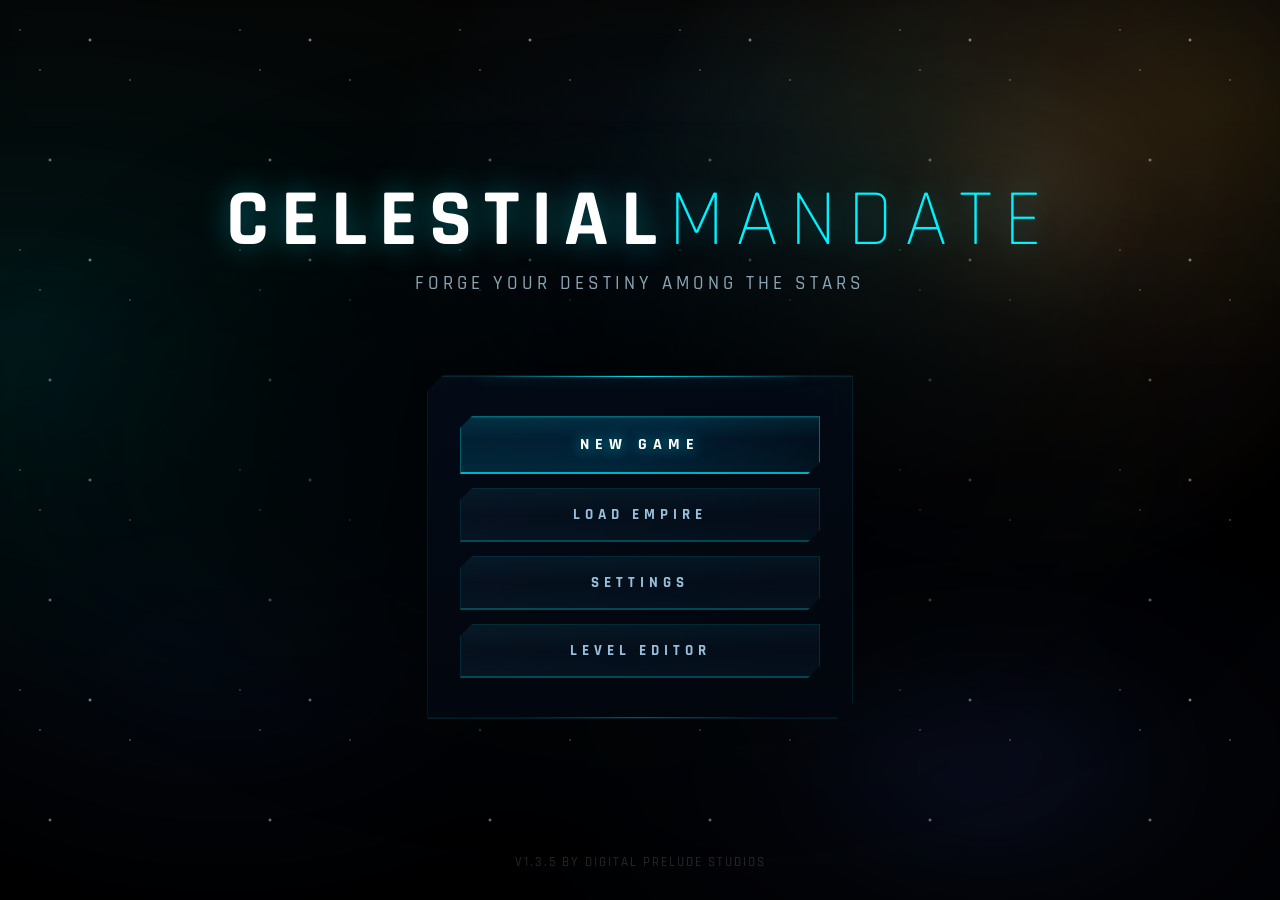
<file: index.html>
<!DOCTYPE html>
<html lang="en">
<head>
    <meta charset="UTF-8">
    <meta name="viewport" content="width=device-width, initial-scale=1.0, maximum-scale=1.0, user-scalable=no">
    <title>Celestial Mandate</title>
    <link rel="stylesheet" href="styles/styles_core.css">
    <link rel="stylesheet" href="styles/styles_ui.css">
    <link rel="stylesheet" href="styles/styles_colony.css">
    <link rel="stylesheet" href="styles/styles_quests.css">
    <link rel="stylesheet" href="styles/styles_creation.css">
    <link rel="stylesheet" href="styles/styles_mobile.css">
    <link rel="stylesheet" href="styles/styles_research.css">
    <link rel="stylesheet" href="styles/styles_intro.css">
    <link rel="stylesheet" href="styles/styles_fleets.css">
    <link rel="stylesheet" href="styles/styles_codex.css">
    <link rel="stylesheet" href="styles/styles_diplomacy.css">
    <link rel="stylesheet" href="styles/styles_editor.css">
    <!-- styles.css is deprecated -->
    <link rel="preconnect" href="https://fonts.googleapis.com">
    <link rel="preconnect" href="https://fonts.gstatic.com" crossorigin>
    <link href="https://fonts.googleapis.com/css2?family=Rajdhani:wght@400;500;600;700&display=swap" rel="stylesheet">
    <script type="importmap">
        {
            "imports": {
                "three": "https://esm.sh/three@0.168.0",
                "three/addons/": "https://esm.sh/three@0.168.0/examples/jsm/",
                "react": "https://esm.sh/react@18.2.0",
                "react-dom": "https://esm.sh/react-dom@18.2.0",
                "react-dom/client": "https://esm.sh/react-dom@18.2.0/client",
                "react/jsx-runtime": "https://esm.sh/react@18.2.0/jsx-runtime",
                "react/jsx-dev-runtime": "https://esm.sh/react@18.2.0/jsx-dev-runtime",
                "@react-three/fiber": "https://esm.sh/@react-three/fiber@8.17.6?external=react,react-dom,three",
                "@react-three/drei": "https://esm.sh/@react-three/drei@9.112.0?external=react,react-dom,three,@react-three/fiber",
                "nipplejs": "https://esm.sh/nipplejs",
                "troika-three-text": "https://esm.sh/troika-three-text@0.50.1?external=three"
            }
        }
    </script>
    <!-- Critical inline styles to prevent any flash on load -->
    <style>
        html, body { margin: 0; padding: 0; background: #000; overflow: hidden; }
        #game-container { opacity: 0; }
        #splash-screen { opacity: 1; }
    </style>
</head>
<body>
    <!-- SVG Sprite Sheet -->
    <svg style="display: none;">
        <defs>
            <!-- Empire Hub icon gradients -->
            <radialGradient id="gc-planet" cx="40%" cy="35%">
                <stop offset="0%" stop-color="#aaffdd"/>
                <stop offset="60%" stop-color="#55ee99"/>
                <stop offset="100%" stop-color="#22aa66"/>
            </radialGradient>
            <linearGradient id="gc-ring" x1="0" y1="0" x2="1" y2="0">
                <stop offset="0%" stop-color="#55ffcc" stop-opacity="0.2"/>
                <stop offset="50%" stop-color="#aaffee" stop-opacity="0.85"/>
                <stop offset="100%" stop-color="#55ffcc" stop-opacity="0.2"/>
            </linearGradient>
            <linearGradient id="gf-hull" x1="0.5" y1="0" x2="0.5" y2="1">
                <stop offset="0%" stop-color="#ffddaa"/>
                <stop offset="50%" stop-color="#ffaa55"/>
                <stop offset="100%" stop-color="#ee7722"/>
            </linearGradient>
            <linearGradient id="gf-engine" x1="0.5" y1="0" x2="0.5" y2="1">
                <stop offset="0%" stop-color="#ffcc66"/>
                <stop offset="100%" stop-color="#ff6622"/>
            </linearGradient>
            <radialGradient id="gr-core" cx="50%" cy="50%">
                <stop offset="0%" stop-color="#ffffff"/>
                <stop offset="40%" stop-color="#f0aaff"/>
                <stop offset="100%" stop-color="#cc66ff"/>
            </radialGradient>
            <linearGradient id="gr-orbit1" x1="0" y1="0" x2="1" y2="1">
                <stop offset="0%" stop-color="#ffaaee" stop-opacity="0.4"/>
                <stop offset="50%" stop-color="#ee88ff" stop-opacity="0.95"/>
                <stop offset="100%" stop-color="#bb66ff" stop-opacity="0.4"/>
            </linearGradient>
            <linearGradient id="gx-body" x1="0.5" y1="0" x2="0.5" y2="1">
                <stop offset="0%" stop-color="#ffee88"/>
                <stop offset="50%" stop-color="#ffdd33"/>
                <stop offset="100%" stop-color="#eebb22"/>
            </linearGradient>
            <linearGradient id="gx-screen" x1="0" y1="0" x2="0" y2="1">
                <stop offset="0%" stop-color="#fff8cc" stop-opacity="0.25"/>
                <stop offset="100%" stop-color="#ffee44" stop-opacity="0.08"/>
            </linearGradient>
            <radialGradient id="gd-left" cx="50%" cy="40%">
                <stop offset="0%" stop-color="#bbf5ff"/>
                <stop offset="100%" stop-color="#44bbdd"/>
            </radialGradient>
            <radialGradient id="gd-right" cx="50%" cy="40%">
                <stop offset="0%" stop-color="#aaeeff"/>
                <stop offset="100%" stop-color="#33aacc"/>
            </radialGradient>
            <linearGradient id="gd-link" x1="0" y1="0" x2="1" y2="0">
                <stop offset="0%" stop-color="#44ddff" stop-opacity="0.2"/>
                <stop offset="50%" stop-color="#88eeff" stop-opacity="0.8"/>
                <stop offset="100%" stop-color="#44ddff" stop-opacity="0.2"/>
            </linearGradient>
            <linearGradient id="gs-gear" x1="0" y1="0" x2="1" y2="1">
                <stop offset="0%" stop-color="#f0f0f0"/>
                <stop offset="50%" stop-color="#cccccc"/>
                <stop offset="100%" stop-color="#999999"/>
            </linearGradient>
            <radialGradient id="gs-center" cx="50%" cy="40%">
                <stop offset="0%" stop-color="#ffffff"/>
                <stop offset="100%" stop-color="#bbbbbb"/>
            </radialGradient>
            <!-- Energy (Futuristic Bolt) -->
            <g id="icon-energy">
                <path d="M13.5 2L5 13H11L9.5 22L19 10.5H13L13.5 2Z" fill="currentColor"/>
            </g>
            <!-- Minerals (Crystal Cluster) -->
            <g id="icon-minerals">
                <path d="M8 3L2 9L12 22L22 9L16 3H8Z" fill="currentColor" fill-opacity="0.8"/>
                <path d="M12 22L8 3L2 9L12 22Z" fill="currentColor" fill-opacity="0.4"/>
                <path d="M12 22L16 3L22 9L12 22Z" fill="currentColor" fill-opacity="0.6"/>
                <path d="M2 9H22L12 15L2 9Z" fill="currentColor" fill-opacity="0.3"/>
            </g>
            <!-- Food (Hydroponic Leaf) -->
            <g id="icon-food">
                <path d="M12 22C12 22 4 17 4 9C4 5 7 2 11 2C11.5 2 12 2.2 12 2.2C12 2.2 12.5 2 13 2C17 2 20 5 20 9C20 17 12 22 12 22Z" fill="currentColor" fill-opacity="0.8"/>
                <path d="M12 22V2M12 22C12 22 6 16 8 8C9.5 8 12 10 12 10" stroke="currentColor" stroke-width="1.5" stroke-linecap="round" fill="none"/>
            </g>
            <!-- Colonies (Planet with rings & atmosphere) -->
            <g id="icon-colonies">
                <circle cx="12" cy="12" r="6.5" fill="url(#gc-planet)"/>
                <circle cx="12" cy="12" r="6.5" fill="none" stroke="#aaffdd" stroke-width="0.4" opacity="0.5"/>
                <!-- continents -->
                <path d="M9 9.5c1-1.2 3.5-0.5 4.5 0.5s0.5 3-1 3.5s-3 0-3.5-1S8 10.7 9 9.5z" fill="#44bb77" opacity="0.6"/>
                <circle cx="14.5" cy="9" r="1.4" fill="#44bb77" opacity="0.5"/>
                <!-- atmosphere rim -->
                <circle cx="12" cy="12" r="7.2" fill="none" stroke="#88ffcc" stroke-width="0.8" opacity="0.55"/>
                <!-- orbital ring -->
                <ellipse cx="12" cy="12" rx="11" ry="2.8" fill="none" stroke="url(#gc-ring)" stroke-width="1.2" transform="rotate(-18 12 12)"/>
                <!-- highlight -->
                <ellipse cx="10" cy="9.5" rx="2.5" ry="1.8" fill="#ccffee" opacity="0.18" transform="rotate(-15 10 9.5)"/>
            </g>
            <!-- Fleets (Sleek starship) -->
            <g id="icon-fleets">
                <!-- main hull -->
                <path d="M12 2L15.5 9L20 11L15 12.5L14.5 17L12 20L9.5 17L9 12.5L4 11L8.5 9Z" fill="url(#gf-hull)"/>
                <!-- cockpit highlight -->
                <path d="M12 3.5L13.8 8.5L12 9.5L10.2 8.5Z" fill="#fff0dd" opacity="0.8"/>
                <!-- wing detail -->
                <path d="M9 12.5L4.5 11L8.5 9.2" fill="none" stroke="#ffeecc" stroke-width="0.5" opacity="0.7"/>
                <path d="M15 12.5L19.5 11L15.5 9.2" fill="none" stroke="#ffeecc" stroke-width="0.5" opacity="0.7"/>
                <!-- engine glow -->
                <ellipse cx="10.5" cy="18.5" rx="1" ry="2.2" fill="url(#gf-engine)" opacity="0.8"/>
                <ellipse cx="13.5" cy="18.5" rx="1" ry="2.2" fill="url(#gf-engine)" opacity="0.8"/>
                <ellipse cx="12" cy="19.5" rx="0.6" ry="2.5" fill="#ffdd88" opacity="0.7"/>
                <!-- engine exhaust trails -->
                <path d="M10.5 20L10 23M13.5 20L14 23M12 21L12 23.5" stroke="#ffaa66" stroke-width="0.7" stroke-linecap="round" opacity="0.7"/>
            </g>
            <!-- Research (Atom with glowing core) -->
            <g id="icon-research">
                <!-- outer glow -->
                <circle cx="12" cy="12" r="8" fill="#dd88ff" opacity="0.12"/>
                <!-- orbital paths -->
                <ellipse cx="12" cy="12" rx="10" ry="3.8" fill="none" stroke="url(#gr-orbit1)" stroke-width="1.2" transform="rotate(30 12 12)"/>
                <ellipse cx="12" cy="12" rx="10" ry="3.8" fill="none" stroke="url(#gr-orbit1)" stroke-width="1.2" transform="rotate(90 12 12)"/>
                <ellipse cx="12" cy="12" rx="10" ry="3.8" fill="none" stroke="url(#gr-orbit1)" stroke-width="1.2" transform="rotate(150 12 12)"/>
                <!-- electrons -->
                <circle cx="19.5" cy="8" r="1" fill="#f0bbff" opacity="0.9"/>
                <circle cx="4.5" cy="14" r="1" fill="#f0bbff" opacity="0.85"/>
                <circle cx="15" cy="19" r="1" fill="#f0bbff" opacity="0.8"/>
                <!-- core nucleus -->
                <circle cx="12" cy="12" r="2.8" fill="url(#gr-core)"/>
                <circle cx="11" cy="11" r="0.8" fill="white" opacity="0.3"/>
            </g>
            <!-- Codex (Data tablet with holographic display) -->
            <g id="icon-codex">
                <!-- tablet body -->
                <rect x="5" y="3" width="14" height="18" rx="2" fill="url(#gx-body)" opacity="0.9"/>
                <rect x="5" y="3" width="14" height="18" rx="2" fill="none" stroke="#ffdd44" stroke-width="0.6" opacity="0.5"/>
                <!-- screen area -->
                <rect x="6.5" y="5" width="11" height="12" rx="1" fill="url(#gx-screen)"/>
                <!-- data lines -->
                <line x1="8" y1="7.5" x2="14" y2="7.5" stroke="#fff5aa" stroke-width="1" stroke-linecap="round" opacity="0.85"/>
                <line x1="8" y1="10" x2="16" y2="10" stroke="#fff5aa" stroke-width="1" stroke-linecap="round" opacity="0.7"/>
                <line x1="8" y1="12.5" x2="12" y2="12.5" stroke="#fff5aa" stroke-width="1" stroke-linecap="round" opacity="0.55"/>
                <!-- hologram dots -->
                <circle cx="15" cy="7.5" r="0.6" fill="#ffffff" opacity="0.6"/>
                <circle cx="15" cy="12.5" r="0.5" fill="#ffee88" opacity="0.5"/>
                <!-- bottom accent -->
                <line x1="9" y1="19" x2="15" y2="19" stroke="#ffeeaa" stroke-width="0.8" stroke-linecap="round" opacity="0.4"/>
            </g>
            <!-- Diplomacy (Two entities connected) -->
            <g id="icon-diplomacy">
                <!-- connection beams -->
                <path d="M9.5 10.5C11 8.5 13 8.5 14.5 10.5" fill="none" stroke="url(#gd-link)" stroke-width="1.2" stroke-linecap="round"/>
                <path d="M9.5 13.5C11 15.5 13 15.5 14.5 13.5" fill="none" stroke="url(#gd-link)" stroke-width="1.2" stroke-linecap="round"/>
                <!-- energy field -->
                <ellipse cx="12" cy="12" rx="4" ry="5" fill="#44ddff" opacity="0.06"/>
                <!-- left entity -->
                <circle cx="7" cy="12" r="3.2" fill="url(#gd-left)"/>
                <circle cx="6.2" cy="11" r="0.9" fill="#ccf5ff" opacity="0.3"/>
                <circle cx="7" cy="12" r="3.2" fill="none" stroke="#88eeff" stroke-width="0.4" opacity="0.5"/>
                <!-- right entity -->
                <circle cx="17" cy="12" r="3.2" fill="url(#gd-right)"/>
                <circle cx="16.2" cy="11" r="0.9" fill="#ccf5ff" opacity="0.3"/>
                <circle cx="17" cy="12" r="3.2" fill="none" stroke="#88eeff" stroke-width="0.4" opacity="0.5"/>
                <!-- center spark -->
                <circle cx="12" cy="12" r="0.8" fill="#ffffff" opacity="0.6"/>
            </g>
            <!-- Settings (Precision gear) -->
            <g id="icon-settings">
                <!-- gear body -->
                <path d="M19.4 15a1.65 1.65 0 0 0 .33 1.82l.06.06a2 2 0 0 1 0 2.83 2 2 0 0 1-2.83 0l-.06-.06a1.65 1.65 0 0 0-1.82-.33 1.65 1.65 0 0 0-1 1.51V21a2 2 0 0 1-2 2 2 2 0 0 1-2-2v-.09A1.65 1.65 0 0 0 9 19.4a1.65 1.65 0 0 0-1.82.33l-.06.06a2 2 0 0 1-2.83 0 2 2 0 0 1 0-2.83l.06-.06a1.65 1.65 0 0 0 .33-1.82 1.65 1.65 0 0 0-1.51-1H3a2 2 0 0 1-2-2 2 2 0 0 1 2-2h.09A1.65 1.65 0 0 0 4.6 9a1.65 1.65 0 0 0-.33-1.82l-.06-.06a2 2 0 0 1 0-2.83 2 2 0 0 1 2.83 0l.06.06a1.65 1.65 0 0 0 1.82.33H9a1.65 1.65 0 0 0 1-1.51V3a2 2 0 0 1 2-2 2 2 0 0 1 2 2v.09a1.65 1.65 0 0 0 1 1.51 1.65 1.65 0 0 0 1.82-.33l.06-.06a2 2 0 0 1 2.83 0 2 2 0 0 1 0 2.83l-.06.06a1.65 1.65 0 0 0-.33 1.82V9a1.65 1.65 0 0 0 1.51 1H21a2 2 0 0 1 2 2 2 2 0 0 1-2 2h-.09a1.65 1.65 0 0 0-1.51 1z" fill="url(#gs-gear)" stroke="#cccccc" stroke-width="0.6" opacity="0.9"/>
                <!-- inner ring -->
                <circle cx="12" cy="12" r="4.5" fill="none" stroke="#bbbbbb" stroke-width="0.5" opacity="0.4"/>
                <!-- center hub -->
                <circle cx="12" cy="12" r="3" fill="url(#gs-center)"/>
                <circle cx="12" cy="12" r="3" fill="none" stroke="#dddddd" stroke-width="0.5" opacity="0.5"/>
                <!-- center dot -->
                <circle cx="12" cy="12" r="1" fill="#888888" opacity="0.7"/>
                <!-- highlight -->
                <circle cx="11" cy="11" r="1.2" fill="white" opacity="0.15"/>
            </g>
            <!-- Save/Disk -->
            <g id="icon-save">
                <path d="M19 21H5C3.89543 21 3 20.1046 3 19V5C3 3.89543 3.89543 3 5 3H16L21 8V19C21 20.1046 20.1046 21 19 21Z" fill="none" stroke="currentColor" stroke-width="2" stroke-linecap="round" stroke-linejoin="round"/>
                <polyline points="17 21 17 13 7 13 7 21" fill="none" stroke="currentColor" stroke-width="2" stroke-linecap="round" stroke-linejoin="round"/>
                <polyline points="7 3 7 8 15 8" fill="none" stroke="currentColor" stroke-width="2" stroke-linecap="round" stroke-linejoin="round"/>
            </g>
            <!-- Warning -->
            <g id="icon-warning">
                <path d="M10.29 3.86L1.82 18a2 2 0 0 0 1.71 3h16.94a2 2 0 0 0 1.71-3L13.71 3.86a2 2 0 0 0-3.42 0z" fill="none" stroke="currentColor" stroke-width="2" stroke-linecap="round" stroke-linejoin="round"/>
                <line x1="12" y1="9" x2="12" y2="13" stroke="currentColor" stroke-width="2" stroke-linecap="round" stroke-linejoin="round"/>
                <line x1="12" y1="17" x2="12.01" y2="17" stroke="currentColor" stroke-width="2" stroke-linecap="round" stroke-linejoin="round"/>
            </g>
            <!-- Population (People) -->
            <g id="icon-population">
                <circle cx="9" cy="7" r="3.5" fill="currentColor"/>
                <path d="M2 19C2 14.6 5 12 9 12C13 12 16 14.6 16 19" fill="currentColor" fill-opacity="0.8"/>
                <circle cx="17" cy="8.5" r="2.5" fill="currentColor" fill-opacity="0.7"/>
                <path d="M17 13C20 13 22 15 22 18" fill="currentColor" fill-opacity="0.5"/>
            </g>
            <!-- Growth (Trending Up) -->
            <g id="icon-growth">
                <path d="M3 18L9 12L13 16L21 6" fill="none" stroke="currentColor" stroke-width="2.5" stroke-linecap="round" stroke-linejoin="round"/>
                <path d="M16 6H21V11" fill="none" stroke="currentColor" stroke-width="2.5" stroke-linecap="round" stroke-linejoin="round"/>
            </g>
            <!-- Buildings (Construction) -->
            <g id="icon-building">
                <path d="M3 21V9L12 3L21 9V21" fill="none" stroke="currentColor" stroke-width="2" stroke-linecap="round" stroke-linejoin="round"/>
                <rect x="9" y="14" width="6" height="7" fill="currentColor" fill-opacity="0.5"/>
                <rect x="5" y="11" width="3" height="3" fill="currentColor" fill-opacity="0.4"/>
                <rect x="16" y="11" width="3" height="3" fill="currentColor" fill-opacity="0.4"/>
            </g>
            <!-- Constructing (Hourglass) -->
            <g id="icon-constructing">
                <path d="M5 3H19M5 21H19" stroke="currentColor" stroke-width="2" stroke-linecap="round"/>
                <path d="M7 3V8L12 12L7 16V21M17 3V8L12 12L17 16V21" fill="none" stroke="currentColor" stroke-width="1.5" stroke-linejoin="round"/>
                <path d="M9 17L12 14L15 17V21H9Z" fill="currentColor" fill-opacity="0.4"/>
            </g>
            <!-- Mining (Pickaxe) -->
            <g id="icon-mining">
                <path d="M14 4L20 10" stroke="currentColor" stroke-width="2.5" stroke-linecap="round"/>
                <path d="M18.5 5.5L20 4C21 3 22 4 21 5L19 7" fill="none" stroke="currentColor" stroke-width="2" stroke-linecap="round" stroke-linejoin="round"/>
                <path d="M4 20L14.5 9.5" stroke="currentColor" stroke-width="2.5" stroke-linecap="round"/>
            </g>
            <!-- Hydroponics (Sprout) -->
            <g id="icon-hydroponics">
                <path d="M12 22V12" stroke="currentColor" stroke-width="2" stroke-linecap="round"/>
                <path d="M7 12C7 8 9 5 12 3C15 5 17 8 17 12" fill="currentColor" fill-opacity="0.6" stroke="currentColor" stroke-width="1.5"/>
                <path d="M12 12C9 11 6 12 4 15" fill="none" stroke="currentColor" stroke-width="1.5" stroke-linecap="round"/>
                <path d="M12 15C15 14 18 15 20 18" fill="none" stroke="currentColor" stroke-width="1.5" stroke-linecap="round"/>
            </g>
            <!-- Research Lab (Microscope) -->
            <g id="icon-research-lab">
                <circle cx="12" cy="5" r="3" fill="none" stroke="currentColor" stroke-width="2"/>
                <path d="M12 8V14" stroke="currentColor" stroke-width="2" stroke-linecap="round"/>
                <path d="M8 14L16 14" stroke="currentColor" stroke-width="2" stroke-linecap="round"/>
                <path d="M12 14L12 18" stroke="currentColor" stroke-width="2.5" stroke-linecap="round"/>
                <path d="M7 18L17 18" stroke="currentColor" stroke-width="2" stroke-linecap="round"/>
                <circle cx="12" cy="5" r="1" fill="currentColor"/>
            </g>
            <!-- Shipyard (Dock) -->
            <g id="icon-shipyard">
                <path d="M4 19L12 3L20 19" fill="none" stroke="currentColor" stroke-width="2" stroke-linecap="round" stroke-linejoin="round"/>
                <path d="M7 14H17" stroke="currentColor" stroke-width="1.5" stroke-linecap="round"/>
                <path d="M9 10H15" stroke="currentColor" stroke-width="1.5" stroke-linecap="round"/>
                <circle cx="12" cy="15" r="2" fill="currentColor" fill-opacity="0.6"/>
                <path d="M4 19H20" stroke="currentColor" stroke-width="2" stroke-linecap="round"/>
            </g>
        </defs>
    </svg>

    <div id="game-container"></div>
    <div id="joystick-container"></div>
    <!-- Mobile D-pad for planet exploration -->
    <div id="mobile-dpad" class="hidden">
        <button id="dpad-up" class="dpad-btn" data-key="w">▲</button>
        <button id="dpad-left" class="dpad-btn" data-key="a">◀</button>
        <button id="dpad-center" class="dpad-btn dpad-center-btn"></button>
        <button id="dpad-right" class="dpad-btn" data-key="d">▶</button>
        <button id="dpad-down" class="dpad-btn" data-key="s">▼</button>
    </div>
    <div id="exploration-header" class="hidden">
        <div id="exploration-header-left">
            <button id="btn-exit-planet">⬆ Orbit</button>
        </div>
        <div id="exploration-header-center">
            <span id="exploration-planet-name"></span>
            <span id="exploration-planet-type"></span>
        </div>
        <div id="exploration-header-right">
            <button id="btn-deploy-tank" class="hidden">Deploy Tank</button>
            <span id="exploration-coords"></span>
        </div>
    </div>

    <!-- Building info tooltip (shown on tap during exploration) -->
    <div id="building-info-tooltip" class="hidden">
        <span id="building-info-icon"></span>
        <span id="building-info-name"></span>
        <span id="building-info-production"></span>
    </div>

    <!-- Quest tracker toggle (mobile only) -->
    <button id="quest-toggle-btn" class="hidden" aria-label="Toggle objectives">
        <span id="quest-toggle-icon">📋</span>
        <span id="quest-toggle-badge"></span>
    </button>

    <!-- Quest tracker (shown during planet exploration) -->
    <div id="quest-tracker" class="hidden">
        <div class="qt-header">
            <span class="qt-title">FIELD OBJECTIVES</span>
            <span class="qt-count" id="qt-count"></span>
        </div>
        <div id="qt-list"></div>
    </div>

    <!-- Quest info tooltip (shown on tap during exploration) -->
    <div id="quest-tap-tooltip" class="hidden">
        <span id="quest-tap-icon"></span>
        <div id="quest-tap-label"></div>
        <div id="quest-tap-desc"></div>
        <div id="quest-tap-reward"></div>
    </div>

    <!-- Discovery panel (shown when near anomaly during exploration) -->
    <div id="discovery-panel" class="hidden">
        <div class="discovery-header">
            <span id="discovery-icon"></span>
            <span id="discovery-label"></span>
        </div>
        <div id="discovery-desc"></div>
        <div id="discovery-reward"></div>
        <button id="discovery-investigate-btn">Investigate</button>
    </div>

    <!-- Encounter flash overlay (energy surge, etc.) -->
    <div id="encounter-flash-overlay" class="hidden"></div>

    <!-- Soldier control indicator (shown when controlling a soldier) -->
    <div id="soldier-control-bar" class="hidden">
        <span>Controlling Soldier</span>
        <button id="btn-back-to-drone">&#8617; Back to Drone</button>
    </div>

    <!-- Tank fire button (mobile, shown when controlling tank) -->
    <div id="tank-fire-btn" class="hidden">FIRE</div>

    <!-- Unit selection panel (right side, exploration mode) -->
    <div id="unit-panel" class="hidden">
        <div id="unit-panel-list"></div>
    </div>

    <!-- System view ship unit panel (right side) -->
    <div id="system-unit-panel" class="hidden">
        <div id="system-unit-panel-list"></div>
    </div>

    <!-- System view ship control bar (bottom center) -->
    <div id="system-ship-control-bar" class="hidden">
        <span id="system-ship-name">Controlling: Ship</span>
        <button id="btn-back-to-orbit">&#8617; Free Camera</button>
    </div>

    <!-- Mobile ship vertical controls (ascend/descend) -->
    <div id="ship-mobile-controls" class="hidden">
        <button id="btn-ship-ascend" class="ship-vctrl" title="Ascend">&#9650;</button>
        <button id="btn-ship-descend" class="ship-vctrl" title="Descend">&#9660;</button>
    </div>

    <!-- Global UI Panels (Outside UI Layer for Z-Index independence) -->
    <div id="settings-panel" class="hidden">
        <div class="sett-header">
            <div class="sett-title">
                <svg class="sett-title-icon svg-icon" viewBox="0 0 24 24"><use href="#icon-settings"></use></svg>
                <span class="sett-title-text">SETTINGS</span>
            </div>
            <button id="btn-close-settings" class="sett-close-btn" title="Close (Esc)">✕</button>
        </div>

        <div class="sett-body">

            <!-- AUDIO -->
            <div class="sett-section">
                <div class="sett-section-label">🔊 Audio</div>
                <div class="sett-row">
                    <span class="sett-row-label">Master Volume</span>
                    <div class="sett-slider-wrap">
                        <span class="sett-slider-icon">🔈</span>
                        <input type="range" id="vol-slider" min="0" max="100" value="80" class="sett-slider">
                        <span class="sett-slider-icon">🔊</span>
                        <span class="sett-slider-val" id="vol-display">80%</span>
                    </div>
                </div>
            </div>

            <!-- GRAPHICS PRESET -->
            <div class="sett-section">
                <div class="sett-section-label">🖥 Graphics Preset</div>
                <div class="sett-preset-grid">
                    <button id="gfx-ultra" class="sett-preset-btn active">
                        <span class="sett-preset-icon">✨</span>
                        <span class="sett-preset-name">Ultra Sharp</span>
                        <span class="sett-preset-desc">2× supersampling</span>
                    </button>
                    <button id="gfx-high" class="sett-preset-btn">
                        <span class="sett-preset-icon">⚡</span>
                        <span class="sett-preset-name">High</span>
                        <span class="sett-preset-desc">Bloom + shadows</span>
                    </button>
                    <button id="gfx-low" class="sett-preset-btn">
                        <span class="sett-preset-icon">🚀</span>
                        <span class="sett-preset-name">Performance</span>
                        <span class="sett-preset-desc">Max framerate</span>
                    </button>
                </div>
            </div>

            <!-- ADVANCED GRAPHICS -->
            <div class="sett-section" id="advanced-graphics">
                <div class="sett-section-label">🎨 Advanced Graphics</div>

                <div class="sett-row">
                    <span class="sett-row-label">Anti-Aliasing</span>
                    <div class="sett-toggle-group">
                        <button id="gfx-aa-on" class="sett-toggle active">On</button>
                        <button id="gfx-aa-off" class="sett-toggle">Off</button>
                    </div>
                </div>

                <div class="sett-row">
                    <span class="sett-row-label">Bloom</span>
                    <div class="sett-toggle-group">
                        <button id="gfx-bloom-on" class="sett-toggle active">On</button>
                        <button id="gfx-bloom-off" class="sett-toggle">Off</button>
                    </div>
                </div>

                <div class="sett-row">
                    <span class="sett-row-label">Shadows</span>
                    <div class="sett-toggle-group">
                        <button id="gfx-shadow-high" class="sett-toggle active">High</button>
                        <button id="gfx-shadow-low" class="sett-toggle">Low</button>
                        <button id="gfx-shadow-off" class="sett-toggle">Off</button>
                    </div>
                </div>

                <div class="sett-row">
                    <span class="sett-row-label">Resolution</span>
                    <div class="sett-toggle-group">
                        <button id="gfx-res-native" class="sett-toggle active">Native</button>
                        <button id="gfx-res-1440" class="sett-toggle">1440p</button>
                        <button id="gfx-res-1080" class="sett-toggle">1080p</button>
                        <button id="gfx-res-720" class="sett-toggle">720p</button>
                    </div>
                </div>

                <div class="sett-row">
                    <span class="sett-row-label">Render Scale</span>
                    <div class="sett-toggle-group">
                        <button id="gfx-scale-200" class="sett-toggle">200%</button>
                        <button id="gfx-scale-150" class="sett-toggle">150%</button>
                        <button id="gfx-scale-100" class="sett-toggle active">100%</button>
                        <button id="gfx-scale-75" class="sett-toggle">75%</button>
                        <button id="gfx-scale-50" class="sett-toggle">50%</button>
                    </div>
                </div>
            </div>

            <!-- EMPIRE ACTIONS -->
            <div class="sett-section">
                <div class="sett-section-label">💾 Empire</div>
                <div class="sett-actions">
                    <button id="btn-save-game" class="sett-action-btn sett-save-btn">
                        <svg class="svg-icon" viewBox="0 0 24 24"><use href="#icon-save"></use></svg> Save Empire
                    </button>
                    <button id="btn-reset-game" class="sett-action-btn sett-reset-btn">
                        <svg class="svg-icon" viewBox="0 0 24 24"><use href="#icon-warning"></use></svg> Reset Empire
                    </button>
                </div>
            </div>

        </div>
    </div>

    <!-- Splash Screen -->
    <div id="splash-screen">
        <div class="splash-bg"></div>
        <div id="splash-planet-container"></div>
        <div class="splash-content">
            <div class="logo-container">
                <h1 class="game-logo">CELESTIAL<span class="logo-accent">MANDATE</span></h1>
                <p class="game-tagline">Forge your destiny among the stars</p>
            </div>
            <div class="splash-menu">
                <div class="splash-menu-bg"></div>
                <button id="splash-start" class="menu-btn primary">New Game</button>
                <button id="splash-load" class="menu-btn">Load Empire</button>
                <button id="splash-settings" class="menu-btn">Settings</button>
                <button id="splash-editor" class="menu-btn">Level Editor</button>
            </div>
        </div>
        <div class="splash-footer">V1.3.5 by Digital Prelude Studios</div>
    </div>

    <!-- Level Editor Screen -->
    <div id="editor-screen" class="hidden">
        <div id="editor-toolbar"></div>
        <div id="editor-palette"></div>
        <div id="editor-properties" class="hidden"></div>
        <div id="editor-bottombar"></div>
        <div id="editor-modal" class="hidden"></div>
    </div>

    <!-- Scene Transition Overlay -->
    <div id="scene-transition-overlay">
        <div class="transition-content">
            <div class="transition-spinner"></div>
            <div class="transition-text"></div>
            <div class="transition-subtext"></div>
        </div>
    </div>

    <!-- Loading Screen -->
    <div id="loading-screen" class="hidden">
        <div class="loader-content">
            <div class="loader-spinner"></div>
            <div class="loader-text">Initializing Galactic Core...</div>
            <div class="loader-bar-container">
                <div id="loader-progress" class="loader-bar-fill"></div>
            </div>
            <div id="loader-subtext" class="loader-subtext">Mapping hyperlane networks...</div>
        </div>
    </div>

    <!-- Creation Screen -->
    <div id="creation-screen" class="hidden">
        <!-- 5-layer animated deep-space background -->
        <div class="creation-bg-stars"></div>
        <div class="creation-bg-nebula"></div>
        <div class="creation-bg-stars-dense"></div>
        <div class="creation-bg-particles" id="creation-particles"></div>
        <div class="creation-bg-vignette"></div>

        <div class="creation-header">
            <h1>Species Design</h1>
            <p>Define your civilization's biology and society</p>
        </div>
        <div class="creation-content">
            <!-- Populated by JS -->
        </div>
    </div>
    
    <!-- UI Overlay -->
    <div id="ui-layer" class="hidden">
        <div id="top-bar">
            <div class="header-left">
                <div class="date-display">
                    <span class="date-label">STARDATE</span>
                    <span class="date-value">2200.01</span>
                </div>
                <div class="speed-controls">
                    <button id="btn-pause" class="speed-btn" title="Pause">||</button>
                    <button id="btn-speed-1" class="speed-btn speed-active" title="Normal Speed">1x</button>
                    <button id="btn-speed-2" class="speed-btn" title="Double Speed">2x</button>
                    <button id="btn-speed-3" class="speed-btn" title="Triple Speed">3x</button>
                </div>
            </div>

            <div class="header-center">
                <div class="resource-pill" title="Energy Credits">
                    <svg class="res-icon svg-icon" viewBox="0 0 24 24"><use href="#icon-energy"></use></svg>
                    <span id="res-energy" class="res-value">0</span>
                    <span id="rate-energy" class="res-rate">+0</span>
                </div>
                <div class="res-divider"></div>
                <div class="resource-pill" title="Minerals">
                    <svg class="res-icon svg-icon" viewBox="0 0 24 24"><use href="#icon-minerals"></use></svg>
                    <span id="res-minerals" class="res-value">0</span>
                    <span id="rate-minerals" class="res-rate">+0</span>
                </div>
                <div class="res-divider"></div>
                <div class="resource-pill" title="Food">
                    <svg class="res-icon svg-icon" viewBox="0 0 24 24"><use href="#icon-food"></use></svg>
                    <span id="res-food" class="res-value">0</span>
                    <span id="rate-food" class="res-rate">+0</span>
                </div>
            </div>

            <div class="header-right">
                <button id="btn-colonies" class="hdr-btn">
                    <svg class="hdr-btn-icon svg-icon" viewBox="0 0 24 24"><use href="#icon-colonies"></use></svg>
                    <span class="hdr-btn-label">Colonies</span>
                </button>
                <button id="btn-fleets" class="hdr-btn">
                    <svg class="hdr-btn-icon svg-icon" viewBox="0 0 24 24"><use href="#icon-fleets"></use></svg>
                    <span class="hdr-btn-label">Fleets</span>
                </button>
                <button id="btn-research" class="hdr-btn">
                    <svg class="hdr-btn-icon svg-icon" viewBox="0 0 24 24"><use href="#icon-research"></use></svg>
                    <span class="hdr-btn-label">Research</span>
                </button>
                <button id="btn-codex" class="hdr-btn hdr-btn-icon-only" title="Galactic Codex">
                    <svg class="hdr-btn-icon svg-icon" viewBox="0 0 24 24"><use href="#icon-codex"></use></svg>
                </button>
                <button id="btn-settings" class="hdr-btn hdr-btn-icon-only" title="Settings">
                    <svg class="hdr-btn-icon svg-icon" viewBox="0 0 24 24"><use href="#icon-settings"></use></svg>
                </button>
            </div>
        </div>

        <!-- Mobile-only floating date badge (hidden on desktop via CSS) -->
        <div id="mobile-date-badge" class="mobile-date-badge" style="display:none;">
            <span class="date-value">2200.01</span>
        </div>

        <div id="system-panel" class="panel hidden">
            <div class="panel-header">
                <h2 id="sys-name">System Name</h2>
                <button id="btn-close-system">✕</button>
            </div>
            <div class="panel-content">
                <div id="sys-details">
                    <p>Class: <span id="sys-class">G-Type</span></p>
                    <p>Planets: <span id="sys-planets">0</span></p>
                </div>
                <div class="action-buttons">
                    <button id="btn-survey" class="action-btn">Survey System</button>
                </div>
                <div class="star-list-section">
                    <div class="star-list-header" onclick="document.getElementById('star-list').classList.toggle('collapsed');this.querySelector('.section-chevron').classList.toggle('collapsed')">PLANETS <span class="section-chevron">▼</span></div>
                    <div id="star-list"></div>
                </div>
            </div>
        </div>

        <div id="planet-panel" class="panel hidden">
            <div class="panel-header">
                <h2 id="planet-name">Planet Name</h2>
                <button id="btn-close-planet">✕</button>
            </div>
            <div class="panel-content">
                <div class="planet-controls">
                     <button id="btn-land" class="action-btn btn-land-explore">Land & Explore</button>
                </div>
                <div class="planet-stats">
                    <div class="stat">Size: <span id="planet-size">16</span></div>
                    <div class="stat">Type: <span id="planet-class">Terran</span></div>
                </div>
                
                <!-- Pre-Colonial Actions -->
                <div id="planet-actions-pre">
                    <div class="cost-preview">Cost: <span class="icon">💎</span>300 <span class="icon">🍏</span>100</div>
                    <button class="action-btn" id="btn-colonize">Colonize Planet</button>
                </div>

                <!-- Colony View -->
                <div id="planet-colony-view" class="hidden">
                    <div class="colony-header-stats">
                        <div class="stat-box">Pop: <span id="col-pop">1</span></div>
                        <div class="stat-box">Buildings: <span id="col-buildings-count">0/5</span></div>
                    </div>

                    <div class="colony-section">
                        <h3 class="colony-section-toggle" onclick="this.classList.toggle('collapsed');this.nextElementSibling.classList.toggle('collapsed')">Infrastructure <span class="section-chevron">▼</span></h3>
                        <div id="colony-building-list" class="building-grid">
                            <!-- Buildings go here -->
                        </div>
                    </div>

                    <div class="colony-section">
                        <h3 class="colony-section-toggle" onclick="this.classList.toggle('collapsed');this.nextElementSibling.classList.toggle('collapsed')">Construction <span class="section-chevron">▼</span></h3>
                        <div id="colony-construction-list" class="construction-list">
                            <!-- Build options go here -->
                        </div>
                    </div>
                </div>
            </div>
        </div>
        
        <div id="notifications">
            <!-- Dynamic notifications go here -->
        </div>

        <!-- Colonies Overview Panel -->
        <div id="colonies-panel" class="fullscreen-panel hidden">
            <div class="fullscreen-panel-header">
                <h2><svg class="title-icon svg-icon" viewBox="0 0 24 24"><use href="#icon-colonies"></use></svg> Empire Colonies</h2>
                <button id="btn-close-colonies" class="panel-close-btn">✕ Close</button>
            </div>
            <div id="colonies-panel-content" class="fullscreen-panel-content"></div>
        </div>

        <!-- Fleets Panel -->
        <div id="fleets-panel" class="fullscreen-panel hidden">
            <div class="fullscreen-panel-header">
                <h2><svg class="title-icon svg-icon" viewBox="0 0 24 24"><use href="#icon-fleets"></use></svg> Imperial Fleets</h2>
                <button id="btn-close-fleets" class="panel-close-btn">✕ Close</button>
            </div>
            <div id="fleets-panel-content" class="fullscreen-panel-content"></div>
        </div>

        <!-- Research Panel -->
        <div id="research-panel" class="fullscreen-panel hidden">
            <div class="fullscreen-panel-header">
                <h2><svg class="title-icon svg-icon" viewBox="0 0 24 24"><use href="#icon-research"></use></svg> Research & Technology</h2>
                <button id="btn-close-research" class="panel-close-btn">✕ Close</button>
            </div>
            <div id="research-panel-content" class="fullscreen-panel-content"></div>
        </div>

        <div id="codex-panel" class="fullscreen-panel hidden">
            <div class="fullscreen-panel-header">
                <h2><svg class="title-icon svg-icon" viewBox="0 0 24 24"><use href="#icon-codex"></use></svg> Galactic Codex</h2>
                <button id="btn-close-codex" class="panel-close-btn">✕ Close</button>
            </div>
            <div class="codex-body">
                <div class="codex-sidebar" id="codex-sidebar"></div>
                <div class="codex-content" id="codex-content">
                    <div class="codex-empty">Select an entry to read</div>
                </div>
            </div>
        </div>

        <div id="diplomacy-panel" class="fullscreen-panel hidden">
            <div class="fullscreen-panel-header">
                <h2><svg class="title-icon svg-icon" viewBox="0 0 24 24"><use href="#icon-diplomacy"></use></svg> Diplomacy</h2>
                <button id="btn-close-diplomacy" class="panel-close-btn">✕ Close</button>
            </div>
            <div id="diplomacy-panel-content" class="fullscreen-panel-content"></div>
        </div>

        <div id="controls-hint">
            <div id="hint-text" class="hidden"></div>
            <div id="exploration-controls" class="hidden">
                <div>WASD / Arrows to Move • Mouse to Look</div>
            </div>
            <div class="bottom-actions">
                <button id="btn-empire-hub" class="mobile-only"><span>Empire Hub</span></button>
                <button id="btn-view-toggle">Switch View</button>
            </div>
        </div>

        <div id="empire-panel" class="panel hidden">
            <div class="panel-header">
                <h2>Empire Hub</h2>
                <button id="btn-close-empire" class="hub-close-btn">✕</button>
            </div>
            <div class="panel-content">
                <div class="hub-grid">
                    <button class="hub-item" id="hub-colonies">
                        <svg class="hub-icon svg-icon" viewBox="0 0 24 24"><use href="#icon-colonies"></use></svg>
                        <span class="hub-label">Colonies</span>
                    </button>
                    <button class="hub-item" id="hub-fleets">
                        <svg class="hub-icon svg-icon" viewBox="0 0 24 24"><use href="#icon-fleets"></use></svg>
                        <span class="hub-label">Fleets</span>
                    </button>
                    <button class="hub-item" id="hub-research">
                        <svg class="hub-icon svg-icon" viewBox="0 0 24 24"><use href="#icon-research"></use></svg>
                        <span class="hub-label">Research</span>
                    </button>
                    <button class="hub-item" id="hub-codex">
                        <svg class="hub-icon svg-icon" viewBox="0 0 24 24"><use href="#icon-codex"></use></svg>
                        <span class="hub-label">Codex</span>
                    </button>
                    <button class="hub-item" id="hub-diplomacy">
                        <svg class="hub-icon svg-icon" viewBox="0 0 24 24"><use href="#icon-diplomacy"></use></svg>
                        <span class="hub-label">Diplomacy</span>
                    </button>
                    <button class="hub-item" id="hub-settings">
                        <svg class="hub-icon svg-icon" viewBox="0 0 24 24"><use href="#icon-settings"></use></svg>
                        <span class="hub-label">Settings</span>
                    </button>
                </div>
            </div>
        </div>
    </div>

    <!-- Ship Detail Modal -->
    <div id="ship-detail-modal" class="ship-modal-overlay hidden">
        <div class="ship-modal-box">
            <button class="ship-modal-close" id="ship-modal-close">✕</button>
            <div class="ship-modal-header" id="ship-modal-header">
                <div class="ship-modal-icon" id="ship-modal-icon"></div>
                <div class="ship-modal-title-block">
                    <div class="ship-modal-name" id="ship-modal-name"></div>
                    <div class="ship-modal-class" id="ship-modal-class"></div>
                </div>
            </div>
            <div class="ship-modal-viewer" id="ship-modal-viewer">
                <canvas id="ship-viewer-canvas"></canvas>
                <div class="ship-viewer-hint">Drag to rotate · Scroll to zoom</div>
            </div>
            <div class="ship-modal-body">
                <div class="ship-modal-stats-grid" id="ship-modal-stats"></div>
                <div class="ship-modal-capabilities" id="ship-modal-capabilities"></div>
                <div class="ship-modal-section">
                    <div class="ship-modal-section-label">
                        <svg viewBox="0 0 20 20" fill="none" stroke="currentColor" stroke-width="1.5" class="ship-section-icon"><circle cx="10" cy="10" r="3"/><line x1="10" y1="2" x2="10" y2="6"/><line x1="10" y1="14" x2="10" y2="18"/><line x1="2" y1="10" x2="6" y2="10"/><line x1="14" y1="10" x2="18" y2="10"/></svg>
                        Armaments
                    </div>
                    <div class="ship-modal-weapons" id="ship-modal-weapons"></div>
                </div>
                <div class="ship-modal-section">
                    <div class="ship-modal-section-label">
                        <svg viewBox="0 0 20 20" fill="none" stroke="currentColor" stroke-width="1.5" class="ship-section-icon"><rect x="3" y="3" width="14" height="14" rx="2"/><circle cx="10" cy="10" r="3"/><line x1="10" y1="3" x2="10" y2="7"/><line x1="10" y1="13" x2="10" y2="17"/></svg>
                        Special Systems
                    </div>
                    <div class="ship-modal-special" id="ship-modal-special"></div>
                </div>
                <div class="ship-modal-section">
                    <div class="ship-modal-section-label">
                        <svg viewBox="0 0 20 20" fill="none" stroke="currentColor" stroke-width="1.5" class="ship-section-icon"><path d="M4 16 L4 6 L10 2 L16 6 L16 16"/><line x1="4" y1="16" x2="16" y2="16"/><line x1="8" y1="16" x2="8" y2="11"/><line x1="12" y1="16" x2="12" y2="11"/><line x1="8" y1="11" x2="12" y2="11"/></svg>
                        Ship History
                    </div>
                    <div class="ship-modal-story" id="ship-modal-story"></div>
                </div>
            </div>
        </div>
    </div>

    <!-- Tier completion celebration overlay -->
    <div id="tier-celebration-overlay" class="hidden"></div>

    <script type="module" src="src/main.js"></script>
</body>
</html>
</file>
<file: styles/styles_core.css>
/* Updated: Organized app hierarchy, moved to ./styles folder, fixed imports and paths */
:root {
    --color-primary: #00f2ff;
    --color-secondary: #ffaa00;
    --color-bg-panel: rgba(5, 12, 18, 0.7);
    --color-border: rgba(0, 242, 255, 0.4);
    --color-text-dim: #8ba4b3;
    --color-text-bright: #ffffff;
    --font-main: 'Rajdhani', sans-serif;
    --glow-primary: 0 0 10px rgba(0, 242, 255, 0.5);
    --glow-text: 0 0 5px rgba(0, 242, 255, 0.7);
}

body, html {
    margin: 0;
    padding: 0;
    overflow: hidden;
    background-color: #000;
    color: var(--color-text-bright);
    font-family: var(--font-main);
    user-select: none;
    -webkit-user-select: none;
    -webkit-touch-callout: none;
    -webkit-tap-highlight-color: transparent;
    font-weight: 500;
}

/* Generic Utility Class */
.hidden {
    display: none !important;
}

#game-container {
    position: absolute;
    top: 0;
    left: 0;
    width: 100vw;
    height: 100vh;
    z-index: 0;
    touch-action: none; /* Critical for mobile drag */
}

/* Ensure canvas and all R3F wrapper divs also prevent browser touch gestures */
#game-container canvas,
#game-container > div,
#game-container > div > div {
    touch-action: none;
    -webkit-user-select: none;
    -webkit-touch-callout: none;
}

#ui-layer {
    position: absolute;
    top: 0;
    left: 0;
    width: 100%;
    height: 100%;
    z-index: 10;
    pointer-events: none;
}

.panel, button, #notifications .notification, #controls-hint {
    pointer-events: auto;
}

/* --- SPLASH SCREEN --- */
#splash-screen {
    position: fixed;
    top: 0; left: 0; width: 100vw; height: 100vh;
    z-index: 2000;
    display: flex;
    flex-direction: column;
    align-items: center;
    justify-content: center;
    overflow: hidden;
    background:
        radial-gradient(circle at 50% 22%, rgba(11, 28, 44, 0.42) 0%, rgba(0, 0, 0, 0) 28%),
        #000;
    transition: opacity 1s ease;
}

#splash-screen::before {
    content: '';
    position: absolute;
    inset: 0;
    background: radial-gradient(circle at center, rgba(0, 0, 0, 0) 42%, rgba(0, 0, 0, 0.54) 100%);
    z-index: 2001;
    pointer-events: none;
}

#splash-planet-container {
    position: absolute;
    top: 0;
    left: 0;
    width: 100%;
    height: 100%;
    z-index: 2001;
    pointer-events: none;
    opacity: 0;
    animation: splashPlanetIn 2s cubic-bezier(0.25, 0.46, 0.45, 0.94) 0.3s both;
}

#splash-planet-container::after {
    content: '';
    position: absolute;
    inset: -5%;
    background:
        radial-gradient(circle at 78% 24%, rgba(255, 196, 136, 0.26) 0%, rgba(255, 196, 136, 0.12) 10%, rgba(0, 0, 0, 0) 30%),
        radial-gradient(circle at 65% 28%, rgba(0, 242, 255, 0.12) 0%, rgba(0, 242, 255, 0) 24%);
    mix-blend-mode: screen;
    opacity: 0.72;
    animation: splashSolarBloom 12s ease-in-out infinite alternate;
    pointer-events: none;
}

@keyframes splashPlanetIn {
    0%   { opacity: 0; transform: scale(1.08); }
    100% { opacity: 0.86; transform: scale(1); }
}

.splash-bg {
    position: absolute;
    top: 0; left: 0; width: 100%; height: 100%;
    background: radial-gradient(circle at 50% 44%, #0b1624 0%, #020408 62%, #000 100%);
    background-image: 
        radial-gradient(1px 1px at 20px 30px, #eee, rgba(0,0,0,0)),
        radial-gradient(1px 1px at 40px 70px, #fff, rgba(0,0,0,0)),
        radial-gradient(2px 2px at 50px 160px, #ddd, rgba(0,0,0,0)),
        radial-gradient(2px 2px at 90px 40px, #fff, rgba(0,0,0,0)),
        radial-gradient(1px 1px at 130px 80px, #fff, rgba(0,0,0,0)),
        linear-gradient(180deg, rgba(255,255,255,0.02) 0%, rgba(0,0,0,0) 45%, rgba(0,0,0,0.22) 100%);
    background-repeat: repeat, repeat, repeat, repeat, repeat, no-repeat;
    background-size: 220px 220px, 220px 220px, 220px 220px, 220px 220px, 220px 220px, 100% 100%;
    opacity: 0.72;
    animation: backgroundShift 120s linear infinite;
    overflow: hidden;
    z-index: 2001; /* Ensure stars are behind UI but potentially visible */
}

.splash-bg::before {
    content: '';
    position: absolute;
    inset: -18%;
    background:
        radial-gradient(56% 44% at 14% 42%, rgba(0, 242, 255, 0.18) 0%, rgba(0, 242, 255, 0.08) 28%, rgba(0, 0, 0, 0) 74%),
        radial-gradient(34% 28% at 26% 68%, rgba(60, 118, 255, 0.12) 0%, rgba(60, 118, 255, 0.05) 34%, rgba(0, 0, 0, 0) 74%),
        radial-gradient(34% 30% at 82% 22%, rgba(255, 170, 0, 0.16) 0%, rgba(255, 170, 0, 0.05) 28%, rgba(0, 0, 0, 0) 72%),
        radial-gradient(42% 36% at 70% 76%, rgba(70, 116, 255, 0.2) 0%, rgba(70, 116, 255, 0.05) 30%, rgba(0, 0, 0, 0) 74%);
    filter: blur(42px);
    opacity: 0.82;
    mix-blend-mode: screen;
    animation: splashNebulaShift 24s ease-in-out infinite alternate;
}

.splash-bg::after {
    content: '';
    position: absolute;
    inset: 0;
    background:
        radial-gradient(52% 38% at 18% 48%, rgba(0, 196, 255, 0.08) 0%, rgba(0, 196, 255, 0.02) 34%, rgba(0, 0, 0, 0) 72%),
        radial-gradient(30% 24% at 78% 26%, rgba(255, 198, 134, 0.08) 0%, rgba(255, 198, 134, 0.02) 34%, rgba(0, 0, 0, 0) 68%),
        radial-gradient(34% 30% at 66% 78%, rgba(88, 124, 255, 0.08) 0%, rgba(88, 124, 255, 0.02) 30%, rgba(0, 0, 0, 0) 72%),
        linear-gradient(180deg, rgba(255,255,255,0.015) 0%, rgba(255,255,255,0) 40%, rgba(0,0,0,0.12) 100%);
    background-repeat: no-repeat;
    opacity: 0.34;
    mix-blend-mode: screen;
    filter: blur(18px);
    animation: backgroundShift 180s linear infinite reverse;
}

@keyframes backgroundShift {
    from { background-position: 0 0; }
    to { background-position: 1000px 500px; }
}

@keyframes splashNebulaShift {
    0%   { transform: translate3d(-1.5%, -1%, 0) scale(1); }
    100% { transform: translate3d(1.5%, 1%, 0) scale(1.04); }
}

@keyframes splashSolarBloom {
    0%   { opacity: 0.56; transform: scale(0.98); }
    100% { opacity: 0.82; transform: scale(1.04); }
}

.splash-content {
    position: relative;
    z-index: 2002;
    text-align: center;
    display: flex;
    flex-direction: column;
    gap: 60px;
}

.splash-content::before {
    content: '';
    position: absolute;
    top: 50%;
    left: 50%;
    transform: translate(-50%, -50%);
    width: 160%;
    height: 140%;
    background: radial-gradient(ellipse at center, rgba(0, 2, 5, 0.8) 0%, rgba(0, 2, 5, 0.5) 40%, transparent 70%);
    z-index: -1;
    pointer-events: none;
    filter: blur(30px);
}

.game-logo {
    font-size: 5rem;
    margin: 0;
    letter-spacing: 12px;
    color: #fff;
    text-shadow: 0 0 30px rgba(0, 242, 255, 0.4);
    line-height: 1;
    opacity: 0;
    animation: splashTitleIn 0.9s cubic-bezier(0.16, 1, 0.3, 1) 0.6s both;
}

.logo-accent {
    color: var(--color-primary);
    font-weight: 300;
}

.game-tagline {
    font-size: 1.2rem;
    color: var(--color-text-dim);
    text-transform: uppercase;
    letter-spacing: 4px;
    margin-top: 10px;
    opacity: 0;
    animation: splashTaglineIn 0.9s cubic-bezier(0.16, 1, 0.3, 1) 1.8s both;
}

.splash-menu {
    display: flex;
    flex-direction: column;
    gap: 14px;
    width: 360px;
    margin: 0 auto;
    position: relative;
    padding: 40px 32px;
    background: linear-gradient(170deg, rgba(4, 14, 28, 0.75) 0%, rgba(2, 6, 14, 0.92) 100%);
    border: 1px solid rgba(0, 242, 255, 0.08);
    backdrop-filter: blur(20px);
    -webkit-backdrop-filter: blur(20px);
    border-radius: 2px;
    box-shadow:
        0 40px 80px rgba(0,0,0,0.95),
        0 0 1px rgba(0, 242, 255, 0.3),
        inset 0 1px 0 rgba(0, 242, 255, 0.12),
        inset 0 -1px 0 rgba(0, 242, 255, 0.06);
    clip-path: polygon(16px 0, 100% 0, 100% calc(100% - 16px), calc(100% - 16px) 100%, 0 100%, 0 16px);
    opacity: 0;
    animation: splashMenuIn 0.8s cubic-bezier(0.16, 1, 0.3, 1) 2.4s both;
}

/* Top accent line */
.splash-menu::before {
    content: '';
    position: absolute;
    top: 0; left: 12%; width: 76%; height: 1px;
    background: linear-gradient(90deg, transparent, rgba(0, 242, 255, 0.9), transparent);
    box-shadow: 0 0 12px rgba(0, 242, 255, 0.5), 0 0 30px rgba(0, 242, 255, 0.2);
}

/* Bottom subtle accent */
.splash-menu::after {
    content: '';
    position: absolute;
    bottom: 0; left: 20%; width: 60%; height: 1px;
    background: linear-gradient(90deg, transparent, rgba(0, 242, 255, 0.3), transparent);
}

.splash-menu-bg { display: none; }

.menu-btn {
    appearance: none;
    -webkit-appearance: none;
    padding: 0 !important;
    height: 54px;
    font-family: var(--font-main);
    font-size: 15px !important;
    font-weight: 700;
    background: linear-gradient(135deg, rgba(8, 20, 36, 0.7) 0%, rgba(4, 12, 24, 0.9) 100%) !important;
    border: 1px solid rgba(0, 242, 255, 0.12) !important;
    border-bottom: 2px solid rgba(0, 242, 255, 0.25) !important;
    color: rgba(160, 200, 230, 0.95) !important;
    text-transform: uppercase;
    letter-spacing: 5px;
    transition: all 0.35s cubic-bezier(0.165, 0.84, 0.44, 1) !important;
    position: relative;
    overflow: hidden;
    display: flex;
    align-items: center;
    justify-content: center;
    cursor: pointer;
    clip-path: polygon(12px 0, 100% 0, 100% calc(100% - 12px), calc(100% - 12px) 100%, 0 100%, 0 12px);
}

/* Inner glow overlay */
.menu-btn::before {
    content: '';
    position: absolute;
    inset: 0;
    background: linear-gradient(180deg, rgba(0, 242, 255, 0.04) 0%, transparent 50%, rgba(0, 242, 255, 0.02) 100%);
    opacity: 1;
    transition: opacity 0.35s ease;
    pointer-events: none;
}

/* Animated light sweep */
.menu-btn::after {
    content: '';
    position: absolute;
    top: -60%; left: -120%; width: 60%; height: 220%;
    background: linear-gradient(100deg, transparent 30%, rgba(0, 242, 255, 0.15) 50%, transparent 70%);
    transition: left 0.7s cubic-bezier(0.165, 0.84, 0.44, 1);
    transform: rotate(25deg);
    pointer-events: none;
}

/* Primary CTA button */
.menu-btn.primary {
    height: 58px;
    color: #ffffff !important;
    font-size: 16px !important;
    font-weight: 800;
    letter-spacing: 6px;
    background: linear-gradient(135deg, rgba(0, 100, 140, 0.25) 0%, rgba(0, 60, 100, 0.4) 50%, rgba(2, 12, 24, 0.95) 100%) !important;
    border: 1px solid rgba(0, 242, 255, 0.35) !important;
    border-bottom: 2px solid rgba(0, 242, 255, 0.7) !important;
    text-shadow: 0 0 14px rgba(0, 242, 255, 0.7), 0 0 30px rgba(0, 242, 255, 0.3);
    box-shadow:
        0 0 20px rgba(0, 242, 255, 0.08),
        inset 0 1px 0 rgba(0, 242, 255, 0.15);
}

.menu-btn.primary::before {
    background: linear-gradient(180deg, rgba(0, 242, 255, 0.08) 0%, transparent 40%, rgba(0, 242, 255, 0.04) 100%);
}

@keyframes menuPrimaryPulse {
    0%, 100% {
        box-shadow: 0 0 20px rgba(0, 242, 255, 0.08), inset 0 1px 0 rgba(0, 242, 255, 0.15);
        border-bottom-color: rgba(0, 242, 255, 0.7);
    }
    50% {
        box-shadow: 0 0 35px rgba(0, 242, 255, 0.2), 0 0 60px rgba(0, 242, 255, 0.06), inset 0 1px 0 rgba(0, 242, 255, 0.25);
        border-bottom-color: rgba(0, 242, 255, 1);
    }
}

/* Hover states */
.menu-btn:hover {
    color: #ffffff !important;
    letter-spacing: 7px;
    border-color: rgba(0, 242, 255, 0.5) !important;
    border-bottom-color: rgba(0, 242, 255, 0.8) !important;
    text-shadow: 0 0 12px rgba(0, 242, 255, 0.9);
    box-shadow: 0 4px 30px rgba(0, 242, 255, 0.12), inset 0 0 20px rgba(0, 242, 255, 0.06);
    transform: translateY(-2px);
}

.menu-btn:hover::before {
    background: linear-gradient(180deg, rgba(0, 242, 255, 0.1) 0%, rgba(0, 242, 255, 0.02) 50%, rgba(0, 242, 255, 0.06) 100%);
}

.menu-btn:hover::after {
    left: 200%;
}

.menu-btn:active {
    transform: translateY(1px) scale(0.98);
    box-shadow: 0 0 10px rgba(0, 242, 255, 0.1), inset 0 2px 8px rgba(0, 0, 0, 0.4);
    transition-duration: 0.1s !important;
}

/* Staggered entrance animation for buttons — sequenced after menu container */
/* nth-child(2/3/4) because .splash-menu-bg is child 1 */
.menu-btn:nth-child(2) { animation: menuBtnIn 0.6s 2.7s cubic-bezier(0.16, 1, 0.3, 1) both; }
.menu-btn:nth-child(3) { animation: menuBtnIn 0.6s 2.9s cubic-bezier(0.16, 1, 0.3, 1) both; }
.menu-btn:nth-child(4) { animation: menuBtnIn 0.6s 3.1s cubic-bezier(0.16, 1, 0.3, 1) both; }
.menu-btn:nth-child(5) { animation: menuBtnIn 0.6s 3.3s cubic-bezier(0.16, 1, 0.3, 1) both; }

/* Primary gets its pulse AFTER entrance */
.menu-btn.primary:nth-child(2) { animation: menuBtnIn 0.6s 2.7s cubic-bezier(0.16, 1, 0.3, 1) both, menuPrimaryPulse 3s 3.3s ease-in-out infinite; }

@keyframes menuBtnIn {
    from { opacity: 0; transform: translateY(16px) scale(0.97); }
    to   { opacity: 1; transform: translateY(0) scale(1); }
}

/* ── Splash screen sequenced entrance animations ─────────────────────── */
@keyframes splashTitleIn {
    0%   { opacity: 0; transform: translateY(20px) scale(0.96); filter: blur(8px); }
    60%  { opacity: 1; filter: blur(0px); }
    100% { opacity: 1; transform: translateY(0) scale(1); filter: blur(0px); }
}

@keyframes splashTaglineIn {
    0%   { opacity: 0; transform: translateY(10px); }
    100% { opacity: 1; transform: translateY(0); }
}

@keyframes splashMenuIn {
    0%   { opacity: 0; transform: translateY(24px) scale(0.95); }
    100% { opacity: 1; transform: translateY(0) scale(1); }
}

.splash-footer {
    position: absolute;
    bottom: 30px;
    color: rgba(255,255,255,0.2);
    font-size: 0.8rem;
    letter-spacing: 2px;
    text-transform: uppercase;
    opacity: 0;
    animation: splashFooterIn 1s ease 3.4s both;
}

@keyframes splashFooterIn {
    from { opacity: 0; }
    to   { opacity: 1; }
}

/* --- SCENE TRANSITION OVERLAY --- */
#scene-transition-overlay {
    position: fixed;
    top: 0; left: 0; width: 100vw; height: 100vh;
    z-index: 5000;
    background: #020408;
    display: flex;
    align-items: center;
    justify-content: center;
    opacity: 0;
    pointer-events: none;
    transition: opacity 0.6s ease;
}

#scene-transition-overlay.active {
    opacity: 1;
    pointer-events: all;
}

.transition-content {
    text-align: center;
}

.transition-spinner {
    width: 60px;
    height: 60px;
    border: 2px solid rgba(0, 242, 255, 0.1);
    border-top: 2px solid var(--color-primary);
    border-radius: 50%;
    margin: 0 auto 24px;
    animation: spin 1s linear infinite;
    box-shadow: 0 0 20px rgba(0, 242, 255, 0.15);
}

.transition-text {
    font-size: 1.3rem;
    color: var(--color-primary);
    text-transform: uppercase;
    letter-spacing: 4px;
    margin-bottom: 10px;
}

.transition-subtext {
    font-size: 0.8rem;
    color: rgba(255, 255, 255, 0.4);
    letter-spacing: 2px;
    text-transform: uppercase;
}

/* --- LOADING SCREEN --- */
#loading-screen {
    position: fixed;
    top: 0; left: 0; width: 100vw; height: 100vh;
    z-index: 3000;
    background: #020408;
    display: flex;
    align-items: center;
    justify-content: center;
}

.loader-content {
    text-align: center;
    width: 400px;
}

.loader-spinner {
    width: 80px;
    height: 80px;
    border: 3px solid rgba(0, 242, 255, 0.1);
    border-top: 3px solid var(--color-primary);
    border-radius: 50%;
    margin: 0 auto 30px;
    animation: spin 1s linear infinite;
    box-shadow: 0 0 15px rgba(0, 242, 255, 0.2);
}

.loader-text {
    font-size: 1.5rem;
    color: var(--color-primary);
    text-transform: uppercase;
    letter-spacing: 4px;
    margin-bottom: 20px;
}

.loader-bar-container {
    width: 100%;
    height: 4px;
    background: rgba(255,255,255,0.05);
    border-radius: 2px;
    overflow: hidden;
    margin-bottom: 10px;
}

.loader-bar-fill {
    width: 0%;
    height: 100%;
    background: var(--color-primary);
    box-shadow: 0 0 10px var(--color-primary);
    transition: width 0.3s ease;
}

.loader-subtext {
    color: var(--color-text-dim);
    font-size: 0.9rem;
    text-transform: uppercase;
    letter-spacing: 2px;
    opacity: 0.8;
}

@keyframes spin {
    to { transform: rotate(360deg); }
}

@keyframes fadeInScale {
    from { opacity: 0; transform: scale(1.04); }
    to { opacity: 1; transform: scale(1); }
}
</file>
<file: styles/styles_ui.css>
/* Updated: Added missing #controls-hint, #exploration-controls, .action-btn, .hidden, .hidden-during-exploration CSS - these were never migrated from old styles.css causing Return to Orbit button to be invisible */

/* ── TOP BAR SHELL ──────────────────────────────────────────────────────────── */
#top-bar {
    display: flex;
    justify-content: space-between;
    align-items: center;
    background: linear-gradient(180deg, rgba(4, 8, 16, 0.98) 0%, rgba(2, 6, 14, 0.95) 60%, rgba(6, 12, 22, 0.92) 100%);
    padding: 0 16px;
    height: 44px;
    pointer-events: none;
    position: relative;
    border-bottom: 1px solid rgba(0, 242, 255, 0.15);
    box-shadow: 0 2px 16px rgba(0, 0, 0, 0.8), 0 1px 0 rgba(0, 242, 255, 0.08);
}

/* Glowing bottom edge line */
#top-bar::after {
    content: '';
    position: absolute;
    bottom: -1px;
    left: 5%;
    width: 90%;
    height: 1px;
    background: linear-gradient(90deg, transparent 0%, rgba(0, 242, 255, 0.4) 20%, rgba(0, 242, 255, 0.6) 50%, rgba(0, 242, 255, 0.4) 80%, transparent 100%);
    box-shadow: 0 0 6px rgba(0, 242, 255, 0.5), 0 0 12px rgba(0, 242, 255, 0.2);
}

/* Subtle top inner highlight */
#top-bar::before {
    content: '';
    position: absolute;
    top: 0;
    left: 0;
    right: 0;
    height: 1px;
    background: linear-gradient(90deg, transparent 10%, rgba(255, 255, 255, 0.04) 50%, transparent 90%);
}

/* ── SHARED SECTION BASE ────────────────────────────────────────────────────── */
.header-left,
.header-center,
.header-right {
    display: flex;
    align-items: center;
    pointer-events: auto;
    height: 100%;
}

/* ── LEFT — DATE BLOCK ──────────────────────────────────────────────────────── */
.header-left {
    min-width: 140px;
}

.date-display {
    display: flex;
    flex-direction: column;
    align-items: flex-start;
    justify-content: center;
    height: 34px;
    padding: 0 12px;
    background: rgba(0, 242, 255, 0.04);
    border: 1px solid rgba(0, 242, 255, 0.14);
    clip-path: polygon(6px 0, 100% 0, 100% calc(100% - 6px), calc(100% - 6px) 100%, 0 100%, 0 6px);
    gap: 1px;
}

.date-label {
    font-family: var(--font-main);
    font-size: 8px;
    font-weight: 600;
    color: rgba(0, 242, 255, 0.45);
    letter-spacing: 2px;
    text-transform: uppercase;
    line-height: 1;
}

.date-value {
    font-family: var(--font-main);
    font-size: 15px;
    font-weight: 800;
    color: #ffffff;
    letter-spacing: 2px;
    line-height: 1;
    font-variant-numeric: tabular-nums;
    text-shadow: 0 0 10px rgba(0, 242, 255, 0.4);
}

/* ── SPEED CONTROLS ────────────────────────────────────────────────────────── */
.speed-controls {
    display: flex;
    gap: 0;
    margin-left: 6px;
    height: 26px;
    align-items: center;
    border: 1px solid rgba(255, 255, 255, 0.08);
    border-radius: 2px;
    overflow: hidden;
}

.speed-btn {
    font-family: var(--font-main);
    font-size: 10px;
    font-weight: 700;
    color: rgba(255, 255, 255, 0.4);
    background: rgba(255, 255, 255, 0.03);
    border: none;
    border-right: 1px solid rgba(255, 255, 255, 0.06);
    padding: 3px 7px;
    cursor: pointer;
    transition: all 0.15s ease;
    letter-spacing: 0.5px;
}

.speed-btn:last-child {
    border-right: none;
}

.speed-btn:hover {
    color: rgba(0, 242, 255, 0.9);
    background: rgba(0, 242, 255, 0.1);
}

.speed-btn.speed-active {
    color: #00f2ff;
    background: rgba(0, 242, 255, 0.15);
    text-shadow: 0 0 6px rgba(0, 242, 255, 0.5);
}

.speed-btn.speed-paused {
    color: #ff6644;
    background: rgba(255, 100, 60, 0.15);
}

/* ── CENTER — RESOURCE PILLS ────────────────────────────────────────────────── */
.header-center {
    gap: 0;
    flex: 1;
    justify-content: center;
    padding: 0 16px;
}

/* Glowing vertical separators between resources */
.res-divider {
    width: 1px;
    height: 22px;
    background: linear-gradient(180deg, transparent, rgba(0, 242, 255, 0.3), transparent);
    margin: 0 2px;
    flex-shrink: 0;
}

.resource-pill {
    display: flex;
    align-items: center;
    gap: 6px;
    height: 32px;
    padding: 0 10px;
    box-sizing: border-box;
    background: rgba(0, 0, 0, 0.2);
    border: 1px solid rgba(255, 255, 255, 0.04);
    border-radius: 2px;
    transition: background 0.2s ease, border-color 0.2s ease;
    cursor: default;
}

.resource-pill:hover {
    background: rgba(0, 242, 255, 0.06);
    border-color: rgba(0, 242, 255, 0.18);
}

.res-icon {
    font-size: 16px;
    line-height: 1;
    flex-shrink: 0;
}

/* Base style for all SVG icons to inherit coloring and ensure sizing */
.svg-icon {
    fill: currentColor;
    display: inline-block;
    vertical-align: middle;
}

/* Header resource icons */
.header-center .svg-icon {
    width: 18px;
    height: 18px;
}

/* Specific Resource Colors */
.resource-pill[title="Energy Credits"] .svg-icon {
    color: #ffd700;
    filter: drop-shadow(0 0 4px rgba(255, 215, 0, 0.7));
}

.resource-pill[title="Minerals"] .svg-icon {
    color: #00e5ff;
    filter: drop-shadow(0 0 4px rgba(0, 229, 255, 0.7));
}

.resource-pill[title="Food"] .svg-icon {
    color: #00ff66;
    filter: drop-shadow(0 0 4px rgba(0, 255, 102, 0.7));
}

/* Inline resource value — no grid, no label */
.res-value {
    font-family: var(--font-main);
    font-size: 15px;
    font-weight: 700;
    color: #ffffff;
    line-height: 1;
    font-variant-numeric: tabular-nums;
    text-shadow: 0 0 6px rgba(0, 242, 255, 0.4);
    white-space: nowrap;
    letter-spacing: 0.5px;
}

.res-rate {
    font-family: var(--font-main);
    font-size: 10px;
    font-weight: 600;
    color: #00e87a;
    line-height: 1;
    font-variant-numeric: tabular-nums;
    text-shadow: 0 0 4px rgba(0, 232, 122, 0.4);
    white-space: nowrap;
    opacity: 0.85;
}

/* ── RIGHT — ACTION BUTTONS ─────────────────────────────────────────────────── */
.header-right {
    gap: 4px;
    min-width: 140px;
    justify-content: flex-end;
}

/* All header buttons share the same base size and shape */
.hdr-btn {
    display: flex;
    align-items: center;
    justify-content: center;
    gap: 5px;
    height: 32px;
    padding: 0 10px;
    background: rgba(0, 0, 0, 0.3);
    border: 1px solid rgba(0, 242, 255, 0.15);
    color: rgba(0, 242, 255, 0.8);
    font-family: var(--font-main);
    font-size: 10px;
    font-weight: 700;
    text-transform: uppercase;
    letter-spacing: 1.2px;
    cursor: pointer;
    clip-path: polygon(5px 0, 100% 0, 100% calc(100% - 5px), calc(100% - 5px) 100%, 0 100%, 0 5px);
    transition: background 0.2s ease, border-color 0.2s ease, color 0.2s ease, box-shadow 0.2s ease;
    pointer-events: auto;
    white-space: nowrap;
    flex-shrink: 0;
}

.hdr-btn:hover {
    background: rgba(0, 242, 255, 0.1);
    border-color: rgba(0, 242, 255, 0.5);
    color: #ffffff;
    box-shadow: 0 0 12px rgba(0, 242, 255, 0.15), inset 0 0 6px rgba(0, 242, 255, 0.05);
}

.hdr-btn-icon {
    width: 16px;
    height: 16px;
    line-height: 1;
    flex-shrink: 0;
    transition: filter 0.2s ease, opacity 0.2s ease;
    color: #44ddff;
    filter: drop-shadow(0 0 3px rgba(68, 221, 255, 0.4));
}

.hdr-btn-icon-only .hdr-btn-icon {
    width: 18px;
    height: 18px;
}

/* Specific Header Tool Colors */
#btn-colonies .hdr-btn-icon {
    color: #66ffaa;
    filter: drop-shadow(0 0 4px rgba(102, 255, 170, 0.7)) brightness(1.2);
}

#btn-fleets .hdr-btn-icon {
    color: #ffaa66;
    filter: drop-shadow(0 0 4px rgba(255, 170, 102, 0.7)) brightness(1.2);
}

#btn-research .hdr-btn-icon {
    color: #ee88ff;
    filter: drop-shadow(0 0 4px rgba(238, 136, 255, 0.7)) brightness(1.2);
}

#btn-codex .hdr-btn-icon {
    color: #ffee55;
    filter: drop-shadow(0 0 4px rgba(255, 238, 85, 0.7)) brightness(1.2);
}

#btn-settings .hdr-btn-icon {
    color: #dddddd;
    filter: drop-shadow(0 0 4px rgba(220, 220, 220, 0.7)) brightness(1.2);
}

.hdr-btn-label {
    font-size: 10px;
    line-height: 1;
}

/* Settings button — square, icon only, same height */
.hdr-btn-icon-only {
    width: 32px;
    padding: 0;
}

#btn-settings:hover {
    transform: rotate(90deg);
}

/* Legacy class aliases — keep for any JS that references them */
.settings-icon-btn {
    display: none;
}

.header-action-btn {
    display: none;
}

/* --- PANELS --- */
.panel {
    position: absolute;
    background: linear-gradient(170deg, rgba(6, 16, 30, 0.88) 0%, rgba(2, 6, 14, 0.95) 100%);
    border: 1px solid rgba(0, 242, 255, 0.12);
    border-top: 1px solid rgba(0, 242, 255, 0.25);
    backdrop-filter: blur(20px);
    -webkit-backdrop-filter: blur(20px);
    padding: 0;
    min-width: 300px;
    border-radius: 4px;
    box-shadow: 0 20px 60px rgba(0, 0, 0, 0.9),
        0 0 1px rgba(0, 242, 255, 0.3),
        inset 0 1px 0 rgba(0, 242, 255, 0.1),
        inset 0 0 60px rgba(0, 242, 255, 0.02);
    transition: opacity 0.35s cubic-bezier(0.19, 1, 0.22, 1),
        transform 0.35s cubic-bezier(0.19, 1, 0.22, 1),
        visibility 0s 0s;
    transform-origin: top left;
    will-change: transform, opacity;
    opacity: 1;
    visibility: visible;
    transform: translateX(0) scale(1);
}

.panel::before {
    content: '';
    position: absolute;
    top: 0;
    left: 0;
    right: 0;
    height: 1px;
    background: linear-gradient(90deg, transparent, rgba(0, 242, 255, 0.5) 30%, rgba(0, 242, 255, 0.5) 70%, transparent);
    z-index: 1;
}

.panel::after {
    content: '';
    position: absolute;
    bottom: 0;
    left: 0;
    right: 0;
    height: 1px;
    background: linear-gradient(90deg, transparent, rgba(0, 242, 255, 0.15), transparent);
}

.panel.hidden {
    opacity: 0 !important;
    transform: translateX(-20px) scale(0.97) !important;
    pointer-events: none !important;
    visibility: hidden;
    transition: opacity 0.3s cubic-bezier(0.19, 1, 0.22, 1),
        transform 0.3s cubic-bezier(0.19, 1, 0.22, 1),
        visibility 0s 0.3s;
}

/* Planet panel slides from right */
#planet-panel.hidden {
    transform: translateX(20px) scale(0.97) !important;
}

#system-panel {
    top: 100px;
    left: 40px;
    min-width: 340px;
}

#planet-panel {
    top: 100px;
    right: 40px;
    left: auto;
    bottom: auto;
    transform-origin: top right;
    min-width: 360px;
    max-height: calc(100vh - 130px);
    overflow-y: auto;
    scrollbar-width: thin;
    scrollbar-color: rgba(0, 242, 255, 0.2) transparent;
}

/* Hide scrollbar during show/hide transition to prevent flash */
#planet-panel.hidden {
    overflow-y: hidden;
}

#planet-panel::-webkit-scrollbar {
    width: 4px;
}

#planet-panel::-webkit-scrollbar-track {
    background: transparent;
}

#planet-panel::-webkit-scrollbar-thumb {
    background: rgba(0, 242, 255, 0.2);
    border-radius: 2px;
}

/* ── SETTINGS PANEL ─────────────────────────────────────────────────────────── */
#settings-panel {
    position: fixed;
    top: 50%;
    left: 50%;
    transform: translate(-50%, -50%);
    width: 460px;
    max-height: 88vh;
    z-index: 2100;
    display: flex;
    flex-direction: column;
    background: linear-gradient(160deg, rgba(3, 9, 20, 0.98) 0%, rgba(2, 6, 14, 0.99) 100%);
    border: 1px solid rgba(0, 242, 255, 0.18);
    border-top: 2px solid rgba(0, 242, 255, 0.5);
    box-shadow: 0 24px 60px rgba(0, 0, 0, 0.85), 0 0 40px rgba(0, 242, 255, 0.06), inset 0 0 60px rgba(0, 242, 255, 0.02);
    clip-path: polygon(0 0, 100% 0, 100% calc(100% - 16px), calc(100% - 16px) 100%, 0 100%);
    backdrop-filter: blur(20px);
    -webkit-backdrop-filter: blur(20px);
    overflow: hidden;
    transition: opacity 0.25s ease, transform 0.25s cubic-bezier(0.19, 1, 0.22, 1), visibility 0s 0s;
    visibility: visible;
}

#settings-panel.hidden {
    opacity: 0;
    transform: translate(-50%, -48%) scale(0.96);
    pointer-events: none;
    visibility: hidden;
    transition: opacity 0.25s ease, transform 0.25s cubic-bezier(0.19, 1, 0.22, 1), visibility 0s 0.25s;
}

/* Header */
.sett-header {
    display: flex;
    align-items: center;
    justify-content: space-between;
    padding: 16px 22px;
    background: linear-gradient(90deg, rgba(0, 242, 255, 0.12) 0%, rgba(0, 0, 0, 0.3) 100%);
    border-bottom: 1px solid rgba(0, 242, 255, 0.15);
    flex-shrink: 0;
    position: relative;
}

.sett-header::after {
    content: '';
    position: absolute;
    bottom: 0;
    left: 0;
    width: 35%;
    height: 1px;
    background: var(--color-primary);
    box-shadow: 0 0 8px var(--color-primary);
}

.sett-title {
    display: flex;
    align-items: center;
    gap: 10px;
}

.sett-title-icon {
    font-size: 18px;
    width: 22px;
    height: 22px;
    opacity: 0.9;
    color: #bbbbbb;
    filter: drop-shadow(0 0 4px rgba(200, 200, 200, 0.6));
}

.sett-title-text {
    font-family: var(--font-main);
    font-size: 15px;
    font-weight: 800;
    letter-spacing: 4px;
    color: #ffffff;
    text-shadow: 0 0 12px rgba(0, 242, 255, 0.5);
}

.sett-close-btn {
    background: rgba(255, 255, 255, 0.04);
    border: 1px solid rgba(255, 255, 255, 0.12);
    color: rgba(255, 255, 255, 0.5);
    font-size: 14px;
    width: 30px;
    height: 30px;
    display: flex;
    align-items: center;
    justify-content: center;
    cursor: pointer;
    clip-path: polygon(4px 0, 100% 0, 100% calc(100% - 4px), calc(100% - 4px) 100%, 0 100%, 0 4px);
    transition: all 0.2s ease;
    flex-shrink: 0;
}

.sett-close-btn:hover {
    background: rgba(255, 60, 60, 0.15);
    border-color: rgba(255, 60, 60, 0.4);
    color: #ff6060;
}

/* Scrollable body */
.sett-body {
    overflow-y: auto;
    overflow-x: hidden;
    padding: 6px 0 16px;
    flex: 1;
    scrollbar-width: thin;
    scrollbar-color: rgba(0, 242, 255, 0.2) transparent;
}

.sett-body::-webkit-scrollbar {
    width: 4px;
}

.sett-body::-webkit-scrollbar-track {
    background: transparent;
}

.sett-body::-webkit-scrollbar-thumb {
    background: rgba(0, 242, 255, 0.2);
    border-radius: 2px;
}

/* Section */
.sett-section {
    padding: 14px 22px;
    border-bottom: 1px solid rgba(255, 255, 255, 0.05);
}

.sett-section:last-child {
    border-bottom: none;
}

.sett-section-label {
    font-family: var(--font-main);
    font-size: 10px;
    font-weight: 700;
    letter-spacing: 2.5px;
    text-transform: uppercase;
    color: rgba(0, 242, 255, 0.5);
    margin-bottom: 12px;
}

/* Row: label + controls */
.sett-row {
    display: flex;
    align-items: center;
    justify-content: space-between;
    gap: 12px;
    margin-bottom: 10px;
}

.sett-row:last-child {
    margin-bottom: 0;
}

.sett-row-label {
    font-family: var(--font-main);
    font-size: 12px;
    font-weight: 600;
    color: rgba(255, 255, 255, 0.6);
    letter-spacing: 0.5px;
    white-space: nowrap;
    min-width: 90px;
}

/* Slider */
.sett-slider-wrap {
    display: flex;
    align-items: center;
    gap: 8px;
    flex: 1;
}

.sett-slider-icon {
    font-size: 13px;
    opacity: 0.5;
    flex-shrink: 0;
}

.sett-slider {
    flex: 1;
    height: 4px;
    accent-color: var(--color-primary);
    cursor: pointer;
    outline: none;
    border-radius: 2px;
}

.sett-slider-val {
    font-family: var(--font-main);
    font-size: 11px;
    font-weight: 700;
    color: var(--color-primary);
    min-width: 34px;
    text-align: right;
    font-variant-numeric: tabular-nums;
}

/* Preset cards grid */
.sett-preset-grid {
    display: grid;
    grid-template-columns: repeat(3, 1fr);
    gap: 8px;
}

.sett-preset-btn {
    display: flex;
    flex-direction: column;
    align-items: center;
    gap: 4px;
    padding: 12px 8px;
    background: rgba(0, 0, 0, 0.3);
    border: 1px solid rgba(255, 255, 255, 0.08);
    color: rgba(255, 255, 255, 0.5);
    cursor: pointer;
    clip-path: polygon(6px 0, 100% 0, 100% calc(100% - 6px), calc(100% - 6px) 100%, 0 100%, 0 6px);
    transition: all 0.2s ease;
    font-family: var(--font-main);
}

.sett-preset-btn:hover {
    background: rgba(0, 242, 255, 0.06);
    border-color: rgba(0, 242, 255, 0.25);
    color: rgba(255, 255, 255, 0.8);
}

.sett-preset-btn.active {
    background: rgba(0, 242, 255, 0.1);
    border-color: rgba(0, 242, 255, 0.5);
    color: #ffffff;
    box-shadow: 0 0 16px rgba(0, 242, 255, 0.15), inset 0 0 12px rgba(0, 242, 255, 0.05);
}

.sett-preset-icon {
    font-size: 20px;
    line-height: 1;
}

.sett-preset-name {
    font-size: 12px;
    font-weight: 700;
    letter-spacing: 0.5px;
    text-transform: uppercase;
}

.sett-preset-desc {
    font-size: 10px;
    opacity: 0.5;
    letter-spacing: 0.3px;
}

.sett-preset-btn.active .sett-preset-desc {
    color: rgba(0, 242, 255, 0.7);
    opacity: 1;
}

/* Toggle button groups */
.sett-toggle-group {
    display: flex;
    gap: 4px;
}

.sett-toggle {
    height: 28px;
    padding: 0 10px;
    background: rgba(0, 0, 0, 0.3);
    border: 1px solid rgba(255, 255, 255, 0.1);
    color: rgba(255, 255, 255, 0.4);
    font-family: var(--font-main);
    font-size: 11px;
    font-weight: 600;
    letter-spacing: 0.5px;
    cursor: pointer;
    clip-path: polygon(3px 0, 100% 0, 100% calc(100% - 3px), calc(100% - 3px) 100%, 0 100%, 0 3px);
    transition: all 0.15s ease;
    white-space: nowrap;
}

.sett-toggle:hover {
    background: rgba(0, 242, 255, 0.06);
    border-color: rgba(0, 242, 255, 0.3);
    color: rgba(255, 255, 255, 0.7);
}

.sett-toggle.active {
    background: rgba(0, 242, 255, 0.15);
    border-color: rgba(0, 242, 255, 0.6);
    color: #ffffff;
    box-shadow: 0 0 8px rgba(0, 242, 255, 0.2);
    text-shadow: 0 0 6px rgba(0, 242, 255, 0.5);
}

/* Action buttons */
.sett-actions {
    display: grid;
    grid-template-columns: 1fr 1fr;
    gap: 8px;
}

.sett-action-btn {
    display: flex;
    align-items: center;
    justify-content: center;
    gap: 7px;
    height: 38px;
    font-family: var(--font-main);
    font-size: 12px;
    font-weight: 700;
    letter-spacing: 1px;
    text-transform: uppercase;
    cursor: pointer;
    clip-path: polygon(6px 0, 100% 0, 100% calc(100% - 6px), calc(100% - 6px) 100%, 0 100%, 0 6px);
    transition: all 0.2s ease;
}

.sett-action-btn .svg-icon {
    width: 16px;
    height: 16px;
}

.sett-save-btn .svg-icon {
    color: #00ffcc;
    filter: drop-shadow(0 0 4px rgba(0, 255, 204, 0.5));
}

.sett-reset-btn .svg-icon {
    color: #ff4444;
    filter: drop-shadow(0 0 4px rgba(255, 68, 68, 0.5));
}

.sett-save-btn {
    background: rgba(0, 242, 255, 0.08);
    border: 1px solid rgba(0, 242, 255, 0.35);
    color: var(--color-primary);
}

.sett-save-btn:hover {
    background: rgba(0, 242, 255, 0.18);
    border-color: rgba(0, 242, 255, 0.7);
    color: #ffffff;
    box-shadow: 0 0 16px rgba(0, 242, 255, 0.2);
}

.sett-reset-btn {
    background: rgba(255, 50, 50, 0.06);
    border: 1px solid rgba(255, 50, 50, 0.25);
    color: rgba(255, 100, 100, 0.7);
}

.sett-reset-btn:hover {
    background: rgba(255, 50, 50, 0.15);
    border-color: rgba(255, 50, 50, 0.6);
    color: #ff8080;
    box-shadow: 0 0 16px rgba(255, 50, 50, 0.15);
}

.panel-header {
    background: linear-gradient(90deg, rgba(0, 242, 255, 0.06) 0%, rgba(0, 0, 0, 0.15) 100%);
    padding: 14px 20px;
    display: flex;
    justify-content: space-between;
    align-items: center;
    gap: 16px;
    border-bottom: 1px solid rgba(0, 242, 255, 0.12);
    position: relative;
}

.panel-header::after {
    content: '';
    position: absolute;
    bottom: -1px;
    left: 0;
    width: 100%;
    height: 1px;
    background: linear-gradient(90deg, rgba(0, 242, 255, 0.6), rgba(0, 242, 255, 0.1) 60%, transparent);
}

.panel-header h2 {
    margin: 0;
    font-size: 17px;
    text-transform: uppercase;
    letter-spacing: 2px;
    color: #ffffff;
    text-shadow: 0 0 10px rgba(0, 242, 255, 0.4);
    white-space: nowrap;
    overflow: hidden;
    text-overflow: ellipsis;
    font-weight: 700;
    display: flex;
    align-items: center;
    gap: 8px;
}

.panel-header h2 .title-icon,
.fullscreen-panel-header h2 .title-icon {
    width: 48px;
    height: 48px;
    display: block;
    margin: 0 auto;
    /* Base style, overridden below per panel */
    color: #ffffff;
    filter: drop-shadow(0 0 5px rgba(255, 255, 255, 0.8));
    animation: heroFloat 3s ease-in-out infinite, heroPulse 4s ease-in-out infinite;
}

@keyframes heroFloat {

    0%,
    100% {
        transform: translateY(0);
    }

    50% {
        transform: translateY(-8px);
    }
}

@keyframes heroPulse {

    0%,
    100% {
        filter: drop-shadow(0 0 8px currentColor) brightness(1);
    }

    50% {
        filter: drop-shadow(0 0 16px currentColor) brightness(1.2);
    }
}

/* Specific Panel Title Colors matching the UI icons */
#colonies-panel .title-icon {
    color: #55ff88;
}

#fleets-panel .title-icon {
    color: #ff8844;
}

#research-panel .title-icon {
    color: #dd66ff;
}

#codex-panel .title-icon {
    color: #ffeb3b;
}

.panel-content {
    padding: 16px 20px;
    font-size: 13px;
}

/* Empire Hub Specific Icon Glows — gradient SVGs provide their own color */
#hub-colonies .hub-icon {
    filter: brightness(1.5) drop-shadow(0 0 6px rgba(85, 255, 136, 0.7)) drop-shadow(0 0 14px rgba(85, 255, 136, 0.35));
}

#hub-fleets .hub-icon {
    filter: brightness(1.5) drop-shadow(0 0 6px rgba(255, 170, 68, 0.7)) drop-shadow(0 0 14px rgba(255, 170, 68, 0.35));
}

#hub-research .hub-icon {
    filter: brightness(1.5) drop-shadow(0 0 6px rgba(221, 102, 255, 0.7)) drop-shadow(0 0 14px rgba(221, 102, 255, 0.35));
}

#hub-codex .hub-icon {
    filter: brightness(1.5) drop-shadow(0 0 6px rgba(255, 230, 50, 0.7)) drop-shadow(0 0 14px rgba(255, 230, 50, 0.35));
}

#hub-diplomacy .hub-icon {
    filter: brightness(1.5) drop-shadow(0 0 6px rgba(68, 230, 255, 0.7)) drop-shadow(0 0 14px rgba(68, 230, 255, 0.35));
}

#hub-settings .hub-icon {
    filter: brightness(1.4) drop-shadow(0 0 6px rgba(220, 220, 220, 0.6)) drop-shadow(0 0 12px rgba(220, 220, 220, 0.25));
}

#sys-details p,
#planet-panel p {
    margin: 4px 0;
    color: rgba(136, 187, 221, 0.7);
    display: flex;
    justify-content: space-between;
    align-items: center;
    font-size: 13px;
    padding: 4px 2px;
    border-radius: 3px;
    transition: background 0.15s ease;
}

#sys-details p:hover,
#planet-panel p:hover {
    background: rgba(0, 242, 255, 0.03);
}

#sys-details span,
#planet-panel span {
    color: #ffffff;
    font-weight: 600;
    font-size: 14px;
}

#sys-details {
    padding-bottom: 12px;
    border-bottom: 1px solid rgba(0, 242, 255, 0.06);
    margin-bottom: 6px;
}

.action-btn,
#btn-close-system,
#btn-close-planet,
#btn-close-settings {
    width: 100%;
    padding: 11px 16px;
    margin-top: 12px;
    background: linear-gradient(180deg, rgba(4, 14, 28, 0.5) 0%, rgba(2, 8, 18, 0.8) 100%);
    border: 1px solid rgba(0, 242, 255, 0.15);
    color: #8ec8e8;
    font-size: 13px;
    font-weight: 600;
    text-transform: uppercase;
    letter-spacing: 2.5px;
    cursor: pointer;
    transition: all 0.25s ease;
    border-radius: 3px;
}

.action-btn:hover:not(:disabled),
#btn-close-system:hover,
#btn-close-planet:hover,
#btn-close-settings:hover {
    background: linear-gradient(180deg, rgba(0, 140, 255, 0.15) 0%, rgba(6, 20, 40, 0.9) 100%);
    color: #ffffff;
    border-color: rgba(0, 242, 255, 0.5);
    box-shadow: 0 0 20px rgba(0, 242, 255, 0.15), inset 0 0 20px rgba(0, 242, 255, 0.05);
}

.action-btn:disabled {
    pointer-events: none;
    opacity: 0.35;
}

#btn-close-system,
#btn-close-planet,
#btn-close-settings {
    width: 28px;
    height: 28px;
    margin: 0;
    padding: 0;
    font-size: 14px;
    letter-spacing: 0;
    border-color: rgba(255, 255, 255, 0.1);
    color: rgba(255, 255, 255, 0.4);
    display: flex;
    align-items: center;
    justify-content: center;
    border-radius: 4px;
    flex-shrink: 0;
}

#btn-close-system:hover,
#btn-close-planet:hover,
#btn-close-settings:hover {
    background: rgba(255, 80, 80, 0.12);
    border-color: rgba(255, 80, 80, 0.35);
    color: #ff6666;
    box-shadow: none;
}

.action-buttons {
    display: flex;
    gap: 10px;
    margin-top: 20px;
}

/* --- CONTROLS HINT --- */
#controls-hint {
    position: absolute;
    bottom: 20px;
    right: 20px;
    display: flex;
    flex-direction: column;
    align-items: flex-end;
    gap: 8px;
    pointer-events: none;
}

#hint-text {
    background: linear-gradient(135deg, rgba(4, 12, 24, 0.82) 0%, rgba(2, 6, 12, 0.92) 100%);
    border: 1px solid rgba(0, 242, 255, 0.1);
    border-bottom: 2px solid rgba(0, 242, 255, 0.35);
    padding: 6px 14px;
    font-size: 10px;
    color: rgba(136, 187, 221, 0.75);
    backdrop-filter: blur(8px);
    border-radius: 3px;
    letter-spacing: 1px;
    text-transform: uppercase;
    box-shadow: 0 4px 12px rgba(0, 0, 0, 0.4);
    display: flex;
    align-items: center;
    gap: 7px;
    white-space: nowrap;
}

#hint-text::before {
    content: none;
}

.bottom-actions {
    display: flex;
    gap: 8px;
    align-items: center;
    pointer-events: auto;
}

/* ── VIEW TOGGLE BUTTON ─────────────────────────────────────────────────────── */
#btn-view-toggle {
    display: flex;
    align-items: center;
    gap: 6px;
    height: 36px;
    padding: 0 16px;
    background: rgba(0, 0, 0, 0.5);
    border: 1px solid rgba(0, 242, 255, 0.25);
    color: rgba(0, 242, 255, 0.85);
    font-family: var(--font-main);
    font-size: 11px;
    font-weight: 700;
    letter-spacing: 1.5px;
    text-transform: uppercase;
    cursor: pointer;
    backdrop-filter: blur(10px);
    clip-path: polygon(6px 0, 100% 0, 100% calc(100% - 6px), calc(100% - 6px) 100%, 0 100%, 0 6px);
    transition: all 0.2s ease;
    white-space: nowrap;
}

#btn-view-toggle:hover {
    background: rgba(0, 242, 255, 0.12);
    border-color: rgba(0, 242, 255, 0.55);
    color: #ffffff;
    box-shadow: 0 0 14px rgba(0, 242, 255, 0.2);
}

/* ── EMPIRE HUB BUTTON ──────────────────────────────────────────────────────── */
#btn-empire-hub {
    display: flex;
    align-items: center;
    gap: 8px;
    height: 36px;
    padding: 0 14px 0 10px;
    background: linear-gradient(135deg, rgba(0, 242, 255, 0.12) 0%, rgba(0, 80, 120, 0.25) 100%);
    border: 1px solid rgba(0, 242, 255, 0.35);
    border-top: 1px solid rgba(0, 242, 255, 0.55);
    color: #ffffff;
    font-family: var(--font-main);
    font-size: 11px;
    font-weight: 800;
    letter-spacing: 2px;
    text-transform: uppercase;
    cursor: pointer;
    backdrop-filter: blur(12px);
    clip-path: polygon(8px 0, 100% 0, 100% calc(100% - 8px), calc(100% - 8px) 100%, 0 100%, 0 8px);
    transition: all 0.22s ease;
    white-space: nowrap;
    position: relative;
    box-shadow: 0 0 18px rgba(0, 242, 255, 0.12), inset 0 1px 0 rgba(0, 242, 255, 0.2);
    text-shadow: 0 0 10px rgba(0, 242, 255, 0.6);
}

#btn-empire-hub::before {
    content: '⬡';
    font-size: 16px;
    line-height: 1;
    color: var(--color-primary);
    filter: drop-shadow(0 0 4px rgba(0, 242, 255, 0.8));
    flex-shrink: 0;
}

#btn-empire-hub:hover {
    background: linear-gradient(135deg, rgba(0, 242, 255, 0.22) 0%, rgba(0, 100, 160, 0.4) 100%);
    border-color: rgba(0, 242, 255, 0.7);
    box-shadow: 0 0 28px rgba(0, 242, 255, 0.25), inset 0 1px 0 rgba(0, 242, 255, 0.35);
    color: #ffffff;
}

.mobile-only {
    display: none;
}

/* --- EMPIRE HUB --- */
#empire-panel {
    bottom: 80px;
    right: 20px;
    top: auto;
    left: auto;
    width: 280px;
}

#empire-panel .panel-header {
    padding: 12px 18px;
}

#empire-panel .panel-header h2 {
    font-size: 15px;
    letter-spacing: 2.5px;
}

.hub-close-btn {
    background: none;
    border: 1px solid rgba(255, 80, 80, 0.3);
    color: rgba(255, 80, 80, 0.7);
    font-size: 14px;
    width: 28px;
    height: 28px;
    display: flex;
    align-items: center;
    justify-content: center;
    cursor: pointer;
    transition: all 0.2s;
    clip-path: polygon(4px 0, 100% 0, 100% calc(100% - 4px), calc(100% - 4px) 100%, 0 100%, 0 4px);
}

.hub-close-btn:hover {
    background: rgba(255, 50, 50, 0.15);
    border-color: rgba(255, 80, 80, 0.6);
    color: #ff6060;
}

#empire-panel .panel-content {
    padding: 12px;
}

.hub-grid {
    display: grid;
    grid-template-columns: 1fr 1fr;
    gap: 8px;
}

.hub-item {
    display: flex;
    flex-direction: column;
    align-items: center;
    justify-content: center;
    padding: 14px 8px;
    background: rgba(2, 10, 20, 0.5);
    border: 1px solid rgba(0, 242, 255, 0.08);
    border-bottom: 2px solid rgba(0, 242, 255, 0.2);
    clip-path: polygon(8px 0, 100% 0, 100% calc(100% - 8px), calc(100% - 8px) 100%, 0 100%, 0 8px);
    transition: all 0.2s ease;
    cursor: pointer;
    font-family: var(--font-main);
}

.hub-item:hover {
    background: rgba(0, 242, 255, 0.08);
    border-color: rgba(0, 242, 255, 0.4);
    border-bottom-color: rgba(0, 242, 255, 0.8);
    box-shadow: 0 0 12px rgba(0, 242, 255, 0.15);
}

.hub-item:active {
    transform: translateY(0);
    background: rgba(0, 242, 255, 0.12);
}

.hub-item-wide {
    grid-column: 1 / -1;
}

.hub-icon {
    width: 40px;
    height: 40px;
    margin-bottom: 6px;
}

.hub-label {
    font-size: 10px;
    color: rgba(136, 187, 221, 0.9);
    text-transform: uppercase;
    letter-spacing: 2px;
    font-weight: 600;
}

.colony-link {
    display: flex;
    justify-content: space-between;
    padding: 12px 16px;
    background: linear-gradient(90deg, rgba(0, 242, 255, 0.05), transparent);
    margin-bottom: 8px;
    cursor: pointer;
    border-left: 3px solid rgba(0, 242, 255, 0.4);
    transition: all 0.2s ease;
}

.colony-link:hover {
    background: linear-gradient(90deg, rgba(0, 242, 255, 0.15), transparent);
    border-left: 4px solid var(--color-primary);
    transform: translateX(4px);
}

/* --- NOTIFICATIONS --- */
/* ── Notification toasts ───────────────────────────────────────────────── */
#notifications {
    position: absolute;
    top: 68px;
    right: 16px;
    display: flex;
    flex-direction: column;
    gap: 8px;
    width: 300px;
    pointer-events: none;
    z-index: 900;
}

.notif {
    --notif-accent: var(--color-primary, #00c8ff);
    position: relative;
    display: flex;
    align-items: flex-start;
    gap: 10px;
    padding: 10px 30px 10px 10px;
    background: rgba(2, 10, 22, 0.92);
    border: 1px solid rgba(0, 200, 255, 0.12);
    border-left: 2px solid var(--notif-accent);
    border-radius: 4px;
    backdrop-filter: blur(10px);
    box-shadow: 0 4px 20px rgba(0, 0, 0, 0.5);
    pointer-events: auto;
    animation: notifIn 0.35s cubic-bezier(0.19, 1, 0.22, 1) both;
    overflow: hidden;
}

.notif--alert  { --notif-accent: #ff4444; }
.notif--success { --notif-accent: #33dd66; }

/* Icon */
.notif-icon {
    flex-shrink: 0;
    width: 18px;
    height: 18px;
    color: var(--notif-accent);
    margin-top: 1px;
    filter: drop-shadow(0 0 4px currentColor);
}
.notif-icon svg { width: 100%; height: 100%; }

/* Body */
.notif-body { flex: 1; min-width: 0; }

.notif-title {
    font-family: var(--font-main);
    font-size: 9px;
    font-weight: 700;
    letter-spacing: 1.8px;
    text-transform: uppercase;
    color: var(--notif-accent);
    margin-bottom: 3px;
    line-height: 1;
}

.notif-text {
    font-family: var(--font-main);
    font-size: 12px;
    color: #c0d4e4;
    line-height: 1.45;
}

/* Close button */
.notif-close {
    position: absolute;
    top: 4px;
    right: 4px;
    width: 20px;
    height: 20px;
    border: none;
    background: none;
    color: rgba(255, 255, 255, 0.25);
    font-size: 14px;
    cursor: pointer;
    display: flex;
    align-items: center;
    justify-content: center;
    border-radius: 3px;
    transition: color 0.2s, background 0.2s;
    padding: 0;
    line-height: 1;
}
.notif-close:hover {
    color: #fff;
    background: rgba(255, 255, 255, 0.08);
}

/* Timer bar */
.notif-timer {
    position: absolute;
    bottom: 0;
    left: 0;
    right: 0;
    height: 2px;
    background: rgba(255, 255, 255, 0.04);
}
.notif-timer-bar {
    height: 100%;
    background: var(--notif-accent);
    opacity: 0.5;
    animation: notifTimer 5s linear both;
}

/* Animations */
@keyframes notifIn {
    from { transform: translateX(60px); opacity: 0; }
    to   { transform: translateX(0);    opacity: 1; }
}
@keyframes notifTimer {
    from { width: 100%; }
    to   { width: 0%; }
}
.notif--out {
    animation: notifOut 0.4s ease both;
    pointer-events: none;
}
@keyframes notifOut {
    to { transform: translateX(40px); opacity: 0; }
}

/* ── Mobile notifications ──────────────────────────────────────────────── */
@media (max-width: 768px) {
    #notifications {
        top: auto;
        bottom: 60px;
        right: 6px;
        left: 6px;
        width: auto;
        gap: 5px;
    }
    .notif {
        padding: 7px 26px 7px 8px;
        gap: 7px;
        border-radius: 4px;
    }
    .notif-icon { width: 14px; height: 14px; }
    .notif-title { font-size: 8px; letter-spacing: 1.4px; margin-bottom: 1px; }
    .notif-text { font-size: 11px; line-height: 1.35; }
    .notif-close { width: 18px; height: 18px; font-size: 12px; }
}

/* ── Star List in System Panel ───────────────────────────────────────────── */
/* ── Star/Planet List in System Panel ───────────────────────────────────── */
.star-list-section {
    margin-top: 14px;
    border-top: 1px solid rgba(0, 242, 255, 0.06);
    padding-top: 14px;
}

.star-list-header {
    display: flex;
    align-items: center;
    justify-content: space-between;
    font-size: 10px;
    font-weight: 700;
    letter-spacing: 2.5px;
    color: var(--color-primary);
    text-transform: uppercase;
    margin-bottom: 10px;
    padding-left: 0;
    opacity: 0.7;
    cursor: pointer;
    user-select: none;
}

.star-list-header .section-chevron {
    font-size: 8px;
    transition: transform 0.25s ease;
    opacity: 0.5;
}

.star-list-header .section-chevron.collapsed {
    transform: rotate(-90deg);
}

#star-list {
    max-height: 300px;
    overflow-y: auto;
    display: flex;
    flex-direction: column;
    gap: 3px;
    scrollbar-width: thin;
    scrollbar-color: rgba(0, 242, 255, 0.2) transparent;
}

#star-list.collapsed {
    display: none;
}

#star-list::-webkit-scrollbar {
    width: 4px;
}

#star-list::-webkit-scrollbar-track {
    background: transparent;
}

#star-list::-webkit-scrollbar-thumb {
    background: rgba(0, 242, 255, 0.2);
    border-radius: 2px;
}

.star-list-item {
    display: flex;
    align-items: center;
    gap: 12px;
    padding: 10px 12px;
    border-radius: 4px;
    cursor: pointer;
    border: 1px solid transparent;
    transition: all 0.2s ease;
    position: relative;
}

.star-list-item:hover {
    background: rgba(0, 242, 255, 0.05);
    border-color: rgba(0, 242, 255, 0.12);
}

.star-list-item.active {
    background: linear-gradient(90deg, rgba(0, 242, 255, 0.1) 0%, rgba(0, 242, 255, 0.03) 100%);
    border-color: rgba(0, 242, 255, 0.25);
    border-left: 2px solid var(--color-primary);
}

.star-list-dot {
    width: 28px;
    height: 28px;
    border-radius: 50%;
    flex-shrink: 0;
}

.star-list-info {
    flex: 1;
    display: flex;
    flex-direction: column;
    gap: 2px;
    min-width: 0;
}

.star-list-name {
    font-size: 13px;
    font-weight: 600;
    color: #c8e0f0;
    white-space: nowrap;
    overflow: hidden;
    text-overflow: ellipsis;
    line-height: 1.2;
}

.star-list-type {
    font-size: 10px;
    color: rgba(136, 187, 221, 0.6);
    letter-spacing: 0.3px;
    line-height: 1.2;
}

.star-list-item.active .star-list-name {
    color: #ffffff;
}

.star-list-item.active .star-list-type {
    color: rgba(0, 242, 255, 0.6);
}

/* ── CONTROLS HINT BAR (bottom of screen) ───────────────────────────────────── */
#controls-hint {
    position: fixed;
    bottom: 16px;
    left: 50%;
    transform: translateX(-50%);
    display: flex;
    flex-direction: column;
    align-items: center;
    gap: 8px;
    z-index: 200;
    pointer-events: none;
}

#hint-text {
    font-family: var(--font-main);
    font-size: 11px;
    color: rgba(0, 242, 255, 0.45);
    letter-spacing: 1px;
    text-transform: uppercase;
    text-align: center;
    pointer-events: none;
}

#exploration-controls {
    display: flex;
    flex-direction: column;
    align-items: center;
    gap: 8px;
    pointer-events: auto;
}

#exploration-controls>div {
    font-family: var(--font-main);
    font-size: 11px;
    color: rgba(0, 242, 255, 0.55);
    letter-spacing: 1px;
    text-transform: uppercase;
    text-align: center;
}

/* ── EXPLORATION HEADER (planet landing top bar) ───────────────────────────── */
#exploration-header {
    position: fixed;
    top: 0;
    left: 0;
    right: 0;
    z-index: 200;
    display: flex;
    align-items: center;
    justify-content: space-between;
    height: 32px;
    padding: 0 10px;
    background: linear-gradient(180deg, rgba(0,0,0,0.7) 0%, rgba(0,0,0,0.3) 70%, transparent 100%);
    pointer-events: none;
    font-family: var(--font-main);
}

#exploration-header.hidden {
    display: none;
}

#exploration-header-left,
#exploration-header-right {
    pointer-events: auto;
    display: flex;
    align-items: center;
    gap: 8px;
}

#exploration-header-center {
    display: flex;
    align-items: center;
    gap: 8px;
    color: rgba(255,255,255,0.85);
    font-size: 13px;
    letter-spacing: 1px;
}

#exploration-planet-name {
    color: #fff;
    font-weight: 600;
    font-size: 14px;
}

#exploration-planet-type {
    color: rgba(0,242,255,0.6);
    font-size: 11px;
    text-transform: uppercase;
    letter-spacing: 1.5px;
}

#exploration-coords {
    color: rgba(255,255,255,0.4);
    font-size: 10px;
    letter-spacing: 1px;
    font-family: var(--font-mono, monospace);
}

#btn-exit-planet {
    background: rgba(255,170,0,0.15);
    border: 1px solid rgba(255,170,0,0.5);
    color: #ffaa00;
    padding: 2px 10px;
    font-size: 11px;
    line-height: 1.2;
    height: 26px;
    border-radius: 3px;
    cursor: pointer;
    font-family: var(--font-main);
    letter-spacing: 0.5px;
    transition: background 0.2s, border-color 0.2s;
    white-space: nowrap;
    -webkit-tap-highlight-color: rgba(255, 170, 0, 0.2);
    touch-action: manipulation;
}

#btn-exit-planet:hover {
    background: rgba(255,170,0,0.3);
    border-color: #ffcc44;
}

/* ── Building Info Tooltip ──────────────────────────────────────────────────── */
#building-info-tooltip {
    position: fixed;
    top: 50%;
    left: 50%;
    transform: translate(-50%, -50%);
    background: rgba(10, 12, 18, 0.92);
    border: 1px solid rgba(0, 242, 255, 0.4);
    border-radius: 8px;
    padding: 14px 22px;
    color: #e0e8ff;
    font-size: 14px;
    pointer-events: none;
    z-index: 200;
    display: flex;
    align-items: center;
    gap: 10px;
    font-family: var(--font-main);
    text-shadow: 0 1px 4px rgba(0,0,0,0.5);
}
#building-info-tooltip.hidden { display: none; }
#building-info-icon { font-size: 22px; }
#building-info-name { font-weight: 600; color: #00f2ff; }
#building-info-production { color: #8899aa; font-size: 12px; margin-left: 6px; }

/* ── Soldier Control Bar ────────────────────────────────────────────────────── */
#soldier-control-bar {
    position: fixed;
    bottom: 60px;
    left: 50%;
    transform: translateX(-50%);
    background: rgba(10, 12, 18, 0.88);
    border: 1px solid rgba(0, 242, 255, 0.4);
    border-radius: 8px;
    padding: 8px 18px;
    color: #e0e8ff;
    font-size: 13px;
    z-index: 200;
    display: flex;
    align-items: center;
    gap: 14px;
    font-family: var(--font-main);
    pointer-events: auto;
}
#soldier-control-bar.hidden { display: none; }
#btn-back-to-drone {
    background: rgba(0, 242, 255, 0.12);
    border: 1px solid rgba(0, 242, 255, 0.5);
    color: #00f2ff;
    padding: 5px 14px;
    border-radius: 4px;
    cursor: pointer;
    font-size: 13px;
    font-family: var(--font-main);
    transition: background 0.2s;
    -webkit-tap-highlight-color: rgba(0, 242, 255, 0.2);
    touch-action: manipulation;
}
#btn-back-to-drone:hover { background: rgba(0, 242, 255, 0.25); }

/* ── Deploy Tank Button ───────────────────────────────────────────────────── */
#btn-deploy-tank {
    background: rgba(100, 200, 80, 0.15);
    border: 1px solid rgba(100, 200, 80, 0.5);
    color: #6ac850;
    padding: 2px 10px;
    font-size: 11px;
    line-height: 1.2;
    height: 26px;
    border-radius: 3px;
    cursor: pointer;
    font-family: var(--font-main);
    letter-spacing: 0.5px;
    transition: background 0.2s, border-color 0.2s;
    white-space: nowrap;
    -webkit-tap-highlight-color: rgba(100, 200, 80, 0.2);
    touch-action: manipulation;
}
#btn-deploy-tank:hover { background: rgba(100, 200, 80, 0.3); border-color: #8de070; }
#btn-deploy-tank.deployed {
    opacity: 0.4;
    cursor: default;
    border-color: rgba(100, 200, 80, 0.25);
}
#btn-deploy-tank.hidden { display: none; }

/* ── Tank Fire Button (mobile) ────────────────────────────────────────────── */
#tank-fire-btn {
    position: fixed;
    bottom: 120px;
    right: 20px;
    width: 64px;
    height: 64px;
    border-radius: 50%;
    background: rgba(255, 80, 30, 0.25);
    border: 2px solid rgba(255, 120, 50, 0.7);
    color: #ff8844;
    font-size: 12px;
    font-weight: 700;
    font-family: var(--font-main);
    letter-spacing: 1px;
    display: flex;
    align-items: center;
    justify-content: center;
    cursor: pointer;
    z-index: 200;
    pointer-events: auto;
    user-select: none;
    -webkit-user-select: none;
    -webkit-tap-highlight-color: rgba(255, 80, 30, 0.3);
    touch-action: manipulation;
    transition: background 0.15s, transform 0.1s;
}
#tank-fire-btn:active {
    background: rgba(255, 80, 30, 0.5);
    transform: scale(0.92);
}
#tank-fire-btn.hidden { display: none; }

/* ── Unit Selection Panel (right side) ──────────────────────────────────────── */
#unit-panel {
    position: fixed;
    right: 12px;
    top: 50%;
    transform: translateY(-50%);
    z-index: 180;
    pointer-events: auto;
}
#unit-panel.hidden { display: none; }
#unit-panel-list {
    display: flex;
    flex-direction: column;
    gap: 8px;
}
.unit-btn {
    width: 52px;
    height: 52px;
    border-radius: 8px;
    background: rgba(10, 12, 18, 0.82);
    border: 1px solid rgba(0, 242, 255, 0.3);
    color: #c0d0e0;
    cursor: pointer;
    display: flex;
    flex-direction: column;
    align-items: center;
    justify-content: center;
    gap: 2px;
    font-family: var(--font-main);
    font-size: 9px;
    transition: border-color 0.2s, background 0.2s;
    -webkit-tap-highlight-color: rgba(0, 242, 255, 0.2);
    touch-action: manipulation;
    position: relative;
}
.unit-btn:hover {
    background: rgba(0, 242, 255, 0.1);
    border-color: rgba(0, 242, 255, 0.6);
}
.unit-btn.unit-active {
    border-color: #00f2ff;
    background: rgba(0, 242, 255, 0.18);
    box-shadow: 0 0 8px rgba(0, 242, 255, 0.3);
}
.unit-btn .unit-icon {
    font-size: 20px;
    line-height: 1;
    display: flex;
    align-items: center;
    justify-content: center;
}
.unit-btn .unit-icon svg {
    width: 22px;
    height: 22px;
    stroke: #c0d0e0;
}
.unit-btn.unit-active .unit-icon svg { stroke: #00f2ff; }
.unit-btn .unit-label {
    font-size: 8px;
    text-transform: uppercase;
    letter-spacing: 0.5px;
    color: #8899aa;
}
.unit-btn.unit-active .unit-label { color: #00f2ff; }

/* ── System Ship Unit Panel (right side, system view) ──────────────────────── */
#system-unit-panel {
    position: fixed;
    right: 12px;
    top: 50px;
    z-index: 200;
    pointer-events: auto;
}
#system-unit-panel-list {
    display: flex;
    flex-direction: row;
    gap: 6px;
}
#system-unit-panel.hidden { display: none; }

/* ── System Ship Control Bar ───────────────────────────────────────────────── */
#system-ship-control-bar {
    position: fixed;
    bottom: 60px;
    left: 50%;
    transform: translateX(-50%);
    background: rgba(5, 12, 24, 0.85);
    border: 1px solid rgba(0, 242, 255, 0.3);
    border-radius: 6px;
    padding: 8px 18px;
    display: flex;
    align-items: center;
    gap: 14px;
    z-index: 180;
    color: #c0d0e0;
    font-size: 13px;
    font-family: var(--font-main);
    pointer-events: auto;
    backdrop-filter: blur(6px);
}
#system-ship-control-bar.hidden { display: none; }
#system-ship-name {
    color: #00f2ff;
    font-weight: 600;
    letter-spacing: 0.5px;
}
#btn-back-to-orbit {
    background: rgba(0, 242, 255, 0.12);
    border: 1px solid rgba(0, 242, 255, 0.5);
    color: #00f2ff;
    padding: 4px 14px;
    border-radius: 4px;
    font-family: var(--font-main);
    font-size: 12px;
    cursor: pointer;
    transition: background 0.2s;
    pointer-events: auto;
}
#btn-back-to-orbit:hover { background: rgba(0, 242, 255, 0.25); }

/* ── Mobile Ship Vertical Controls (Ascend/Descend) ─────────────────────── */
#ship-mobile-controls {
    position: fixed;
    right: 14px;
    bottom: 80px;
    display: flex;
    flex-direction: column;
    gap: 10px;
    z-index: 190;
    pointer-events: auto;
}
#ship-mobile-controls.hidden { display: none; }
.ship-vctrl {
    width: 56px;
    height: 56px;
    border-radius: 50%;
    background: rgba(5, 12, 24, 0.85);
    border: 1.5px solid rgba(0, 242, 255, 0.4);
    color: #00f2ff;
    font-size: 22px;
    display: flex;
    align-items: center;
    justify-content: center;
    cursor: pointer;
    pointer-events: auto;
    backdrop-filter: blur(4px);
    -webkit-tap-highlight-color: transparent;
    touch-action: manipulation;
}
.ship-vctrl:active {
    background: rgba(0, 242, 255, 0.25);
    border-color: #00f2ff;
    transform: scale(0.93);
}
.ship-vctrl-label {
    font-size: 8px;
    font-weight: 700;
    letter-spacing: 1px;
    text-transform: uppercase;
    margin-top: 1px;
    opacity: 0.7;
}

.bottom-actions {
    display: flex;
    gap: 8px;
    pointer-events: auto;
}

/* ── ACTION BUTTON (generic) ────────────────────────────────────────────────── */
.action-btn {
    background: rgba(0, 0, 0, 0.6);
    border: 1px solid rgba(0, 242, 255, 0.5);
    border-bottom: 2px solid rgba(0, 242, 255, 0.3);
    color: var(--color-primary);
    font-family: var(--font-main);
    font-size: 12px;
    font-weight: 600;
    padding: 7px 18px;
    cursor: pointer;
    text-transform: uppercase;
    letter-spacing: 1px;
    transition: background 0.2s ease, border-color 0.2s ease, color 0.2s ease, box-shadow 0.2s ease;
    clip-path: polygon(6px 0, 100% 0, 100% calc(100% - 6px), calc(100% - 6px) 100%, 0 100%, 0 6px);
    pointer-events: auto;
}

.action-btn:hover {
    background: rgba(0, 242, 255, 0.15);
    border-color: var(--color-primary);
    border-bottom-color: rgba(0, 242, 255, 1);
    color: #fff;
    box-shadow: 0 0 12px rgba(0, 242, 255, 0.3);
}

/* ── Mobile date badge — hidden on desktop, shown only via mobile media query ── */
#mobile-date-badge {
    display: none !important;
}

/* ── EXPLORATION MODE — hide main UI layer ──────────────────────────────────── */
#ui-layer.hidden-during-exploration #system-panel,
#ui-layer.hidden-during-exploration #planet-panel,
#ui-layer.hidden-during-exploration #empire-panel,
#ui-layer.hidden-during-exploration #mobile-date-badge {
    display: none !important;
}

/* ── HIDDEN UTILITY ─────────────────────────────────────────────────────────── */
.hidden {
    display: none !important;
}

/* Panels override: use visibility+opacity instead of display:none so transitions work */
.panel.hidden {
    display: block !important;
}

.star-list-meta {
    font-size: 11px;
    color: rgba(0, 242, 255, 0.45);
    flex-shrink: 0;
    font-weight: 700;
    letter-spacing: 0.5px;
    text-align: right;
    font-variant-numeric: tabular-nums;
    min-width: 24px;
}

/* ── RANDOM EVENT MODAL ────────────────────────────────────────────────────── */
/* ── RANDOM EVENT MODAL — Premium Design ─────────────────────────────────── */

.event-modal {
    position: fixed;
    top: 0;
    left: 0;
    right: 0;
    bottom: 0;
    display: flex;
    align-items: center;
    justify-content: center;
    z-index: 10000;
    --evt-accent: #00f2ff;
    opacity: 1;
    transition: opacity 0.35s cubic-bezier(0.4, 0, 0.2, 1);
}

.event-modal.hidden {
    opacity: 0;
    pointer-events: none;
    transition: opacity 0.35s cubic-bezier(0.4, 0, 0.2, 1) 0.05s;
}

.event-modal.evt-no-display {
    display: none;
}

/* ── Backdrop ──────────────────────────────────────────────────────────── */
.evt-backdrop {
    position: absolute;
    inset: 0;
    background: radial-gradient(ellipse at center, rgba(0, 0, 0, 0.6) 0%, rgba(0, 0, 0, 0.85) 100%);
    backdrop-filter: blur(6px);
    -webkit-backdrop-filter: blur(6px);
    animation: evtBackdropIn 0.4s ease both;
    pointer-events: none; /* clicks pass through to .event-modal for backdrop dismiss */
}

@keyframes evtBackdropIn {
    from {
        opacity: 0;
    }

    to {
        opacity: 1;
    }
}

/* ── Main box ──────────────────────────────────────────────────────────── */
.evt-box {
    position: relative;
    z-index: 1;
    pointer-events: auto;
    background: linear-gradient(170deg, rgba(6, 14, 28, 0.97) 0%, rgba(2, 6, 14, 0.99) 100%);
    border: 1px solid color-mix(in srgb, var(--evt-accent) 25%, transparent);
    box-shadow:
        0 0 80px color-mix(in srgb, var(--evt-accent) 10%, transparent),
        0 0 160px rgba(0, 0, 0, 0.9),
        inset 0 1px 0 color-mix(in srgb, var(--evt-accent) 10%, transparent);
    max-width: 440px;
    width: 92%;
    padding: 0;
    overflow: hidden;
    opacity: 0;
    transform: translateY(20px) scale(0.96);
}

.evt-box.evt-enter {
    animation: evtEnter 0.5s cubic-bezier(0.16, 1, 0.3, 1) forwards;
}

@keyframes evtEnter {
    0% {
        opacity: 0;
        transform: translateY(20px) scale(0.96);
        filter: blur(4px);
    }

    50% {
        filter: blur(0px);
    }

    100% {
        opacity: 1;
        transform: translateY(0) scale(1);
        filter: blur(0px);
    }
}

.evt-box.evt-exit {
    animation: evtExit 0.3s cubic-bezier(0.4, 0, 1, 1) forwards;
}

@keyframes evtExit {
    0% {
        opacity: 1;
        transform: translateY(0) scale(1);
        filter: blur(0px);
    }

    100% {
        opacity: 0;
        transform: translateY(-12px) scale(0.95);
        filter: blur(3px);
    }
}

/* ── Decorative corner accents ─────────────────────────────────────────── */
.evt-corner {
    position: absolute;
    width: 16px;
    height: 16px;
    pointer-events: none;
    z-index: 2;
}

.evt-corner::before,
.evt-corner::after {
    content: '';
    position: absolute;
    background: var(--evt-accent);
    box-shadow: 0 0 6px var(--evt-accent);
    opacity: 0.7;
}

.evt-corner::before {
    width: 16px;
    height: 1px;
}

.evt-corner::after {
    width: 1px;
    height: 16px;
}

.evt-corner-tl {
    top: -1px;
    left: -1px;
}

.evt-corner-tl::before {
    top: 0;
    left: 0;
}

.evt-corner-tl::after {
    top: 0;
    left: 0;
}

.evt-corner-tr {
    top: -1px;
    right: -1px;
}

.evt-corner-tr::before {
    top: 0;
    right: 0;
}

.evt-corner-tr::after {
    top: 0;
    right: 0;
}

.evt-corner-bl {
    bottom: -1px;
    left: -1px;
}

.evt-corner-bl::before {
    bottom: 0;
    left: 0;
}

.evt-corner-bl::after {
    bottom: 0;
    left: 0;
}

.evt-corner-br {
    bottom: -1px;
    right: -1px;
}

.evt-corner-br::before {
    bottom: 0;
    right: 0;
}

.evt-corner-br::after {
    bottom: 0;
    right: 0;
}

/* ── Animated scan line ────────────────────────────────────────────────── */
.evt-scanline {
    position: absolute;
    top: 0;
    left: 0;
    right: 0;
    height: 1px;
    background: linear-gradient(90deg, transparent 0%, var(--evt-accent) 50%, transparent 100%);
    opacity: 0.4;
    z-index: 3;
    animation: evtScan 3.5s ease-in-out infinite;
    pointer-events: none;
}

@keyframes evtScan {
    0% {
        top: 0;
        opacity: 0;
    }

    10% {
        opacity: 0.4;
    }

    90% {
        opacity: 0.4;
    }

    100% {
        top: 100%;
        opacity: 0;
    }
}

/* ── Header ────────────────────────────────────────────────────────────── */
.evt-header {
    display: flex;
    align-items: center;
    gap: 14px;
    padding: 18px 20px 14px;
    background: linear-gradient(180deg, color-mix(in srgb, var(--evt-accent) 6%, transparent) 0%, transparent 100%);
}

/* Icon wrapper with ring */
.evt-icon-wrap {
    position: relative;
    flex-shrink: 0;
    width: 44px;
    height: 44px;
    display: flex;
    align-items: center;
    justify-content: center;
}

.evt-icon {
    width: 24px;
    height: 24px;
    color: var(--evt-accent);
    filter: drop-shadow(0 0 4px var(--evt-accent));
    z-index: 1;
    position: relative;
}

.evt-icon-ring {
    position: absolute;
    inset: 0;
    border: 1px solid color-mix(in srgb, var(--evt-accent) 30%, transparent);
    border-radius: 50%;
    animation: evtRingPulse 3s ease-in-out infinite;
}

.evt-icon-ring::after {
    content: '';
    position: absolute;
    inset: -4px;
    border: 1px solid color-mix(in srgb, var(--evt-accent) 12%, transparent);
    border-radius: 50%;
}

@keyframes evtRingPulse {

    0%,
    100% {
        transform: scale(1);
        opacity: 0.6;
    }

    50% {
        transform: scale(1.08);
        opacity: 1;
    }
}

/* Header text */
.evt-header-text {
    display: flex;
    flex-direction: column;
    gap: 4px;
    min-width: 0;
}

.evt-category {
    font-family: var(--font-main);
    font-size: 9px;
    font-weight: 700;
    letter-spacing: 2.5px;
    color: var(--evt-accent);
    opacity: 0.85;
    text-transform: uppercase;
}

.evt-title {
    font-family: var(--font-main);
    font-size: 16px;
    font-weight: 700;
    color: #fff;
    letter-spacing: 0.5px;
    line-height: 1.2;
    text-shadow: 0 0 20px color-mix(in srgb, var(--evt-accent) 30%, transparent);
}

/* ── Separator ─────────────────────────────────────────────────────────── */
.evt-separator {
    display: flex;
    align-items: center;
    gap: 0;
    padding: 0 20px;
    height: 12px;
}

.evt-sep-line {
    flex: 1;
    height: 1px;
    background: linear-gradient(90deg, transparent, color-mix(in srgb, var(--evt-accent) 25%, transparent), transparent);
}

.evt-sep-diamond {
    width: 6px;
    height: 6px;
    background: var(--evt-accent);
    transform: rotate(45deg);
    opacity: 0.5;
    box-shadow: 0 0 6px var(--evt-accent);
    flex-shrink: 0;
    margin: 0 8px;
}

/* ── Image ─────────────────────────────────────────────────────────────── */
.evt-image-wrap {
    padding: 0 20px 12px;
    position: relative;
    /* Fixed height so layout never jumps when image loads */
    height: 160px;
    overflow: hidden;
    border-radius: 4px;
    margin: 0 20px 12px;
    padding: 0;
    border: 1px solid color-mix(in srgb, var(--evt-accent) 40%, transparent);
    background: linear-gradient(135deg, rgba(255,255,255,0.02) 0%, rgba(255,255,255,0.04) 50%, rgba(255,255,255,0.02) 100%);
    background-size: 200% 100%;
    animation: evtImageShimmer 1.5s ease-in-out infinite;
}

.evt-image-wrap.evt-image-loaded {
    animation: none;
    background: none;
}

.evt-image {
    width: 100%;
    height: 100%;
    object-fit: cover;
    border-radius: 3px;
    box-shadow: inset 0 0 10px rgba(0,0,0,0.8);
    filter: sepia(0.1) saturate(1.2);
    opacity: 0;
    transition: opacity 0.4s ease;
}

.evt-image.evt-image-visible {
    opacity: 0.9;
}

@keyframes evtImageShimmer {
    0%   { background-position: 200% 0; }
    100% { background-position: -200% 0; }
}

/* ── Description ───────────────────────────────────────────────────────── */
.evt-desc {
    padding: 10px 22px 16px;
    font-family: var(--font-main);
    font-size: 12.5px;
    color: rgba(255, 255, 255, 0.72);
    line-height: 1.65;
    letter-spacing: 0.2px;
}

.evt-desc-para {
    margin: 0 0 8px 0;
}

.evt-desc-para:last-child {
    margin-bottom: 0;
}

/* ── Choices ────────────────────────────────────────────────────────────── */
.evt-choices {
    padding: 0 20px 20px;
    display: flex;
    flex-direction: column;
    gap: 8px;
}

.evt-choice-btn {
    appearance: none;
    -webkit-appearance: none;
    display: flex;
    flex-direction: column;
    gap: 6px;
    width: 100%;
    padding: 12px 16px;
    background: linear-gradient(135deg, rgba(255, 255, 255, 0.02) 0%, rgba(255, 255, 255, 0.01) 100%);
    border: 1px solid rgba(255, 255, 255, 0.08);
    border: 1px solid color-mix(in srgb, var(--evt-accent) 15%, transparent);
    border-radius: 4px;
    color: rgba(255, 255, 255, 0.92);
    cursor: pointer;
    transition: all 0.2s ease;
    font-family: var(--font-main);
    font-size: 13px;
    text-align: left;
    position: relative;
    overflow: hidden;
    opacity: 0;
    animation: evtChoiceIn 0.35s ease forwards;
    -webkit-tap-highlight-color: rgba(0, 242, 255, 0.15);
    touch-action: manipulation;
}

@keyframes evtChoiceIn {
    from {
        opacity: 0;
        transform: translateX(-8px);
    }

    to {
        opacity: 1;
        transform: translateX(0);
    }
}

/* Left accent bar on choice */
.evt-choice-btn::before {
    content: '';
    position: absolute;
    left: 0;
    top: 0;
    bottom: 0;
    width: 2px;
    background: var(--evt-accent);
    opacity: 0;
    transition: opacity 0.2s ease;
}

.evt-choice-btn:hover {
    background: linear-gradient(135deg, color-mix(in srgb, var(--evt-accent) 8%, transparent) 0%, color-mix(in srgb, var(--evt-accent) 3%, transparent) 100%);
    border-color: color-mix(in srgb, var(--evt-accent) 40%, transparent);
    box-shadow: 0 0 20px color-mix(in srgb, var(--evt-accent) 8%, transparent);
    transform: translateX(2px);
}

.evt-choice-btn:hover::before {
    opacity: 0.8;
}

.evt-choice-btn:active,
.evt-choice-btn:focus {
    background: linear-gradient(135deg, rgba(255, 255, 255, 0.06) 0%, rgba(255, 255, 255, 0.03) 100%);
    border-color: rgba(255, 255, 255, 0.25);
    transform: translateX(2px) scale(0.98);
    outline: none;
}

/* Choice row: marker + label */
.evt-choice-row {
    display: flex;
    align-items: center;
    gap: 10px;
}

.evt-choice-marker {
    width: 5px;
    height: 5px;
    background: var(--evt-accent);
    opacity: 0.5;
    transform: rotate(45deg);
    flex-shrink: 0;
    transition: opacity 0.2s ease;
}

.evt-choice-btn:hover .evt-choice-marker {
    opacity: 1;
    box-shadow: 0 0 6px var(--evt-accent);
}

.evt-choice-label {
    font-size: 12.5px;
    font-weight: 600;
    color: rgba(255, 255, 255, 0.92);
    letter-spacing: 0.3px;
}

/* ── Effect chips ──────────────────────────────────────────────────────── */
.evt-choice-effects {
    display: flex;
    gap: 8px;
    padding-left: 15px;
    flex-wrap: wrap;
}

.evt-eff-chip {
    display: inline-flex;
    align-items: center;
    gap: 4px;
    font-family: var(--font-main);
    font-size: 10px;
    font-weight: 700;
    letter-spacing: 0.5px;
    padding: 2px 8px;
    border-radius: 2px;
}

.evt-eff-pos {
    color: #4ade80;
    background: rgba(74, 222, 128, 0.08);
    border: 1px solid rgba(74, 222, 128, 0.2);
}

.evt-eff-neg {
    color: #f87171;
    background: rgba(248, 113, 113, 0.08);
    border: 1px solid rgba(248, 113, 113, 0.2);
}

.evt-res-icon {
    width: 11px;
    height: 11px;
    vertical-align: middle;
    flex-shrink: 0;
}

/* ── Chain indicator bar ────────────────────────────────────────────────── */
.evt-chain-bar {
    display: flex;
    align-items: center;
    gap: 8px;
    padding: 6px 20px;
    background: linear-gradient(90deg, color-mix(in srgb, var(--evt-accent) 10%, transparent), transparent);
    border-bottom: 1px solid color-mix(in srgb, var(--evt-accent) 12%, transparent);
}

.evt-chain-bar.hidden {
    display: none;
}

.evt-chain-icon {
    width: 14px;
    height: 14px;
    color: var(--evt-accent);
    opacity: 0.7;
    flex-shrink: 0;
}

.evt-chain-text {
    font-family: var(--font-main);
    font-size: 9px;
    font-weight: 600;
    letter-spacing: 1.5px;
    color: var(--evt-accent);
    opacity: 0.7;
    text-transform: uppercase;
}

/* ── Footer accent ─────────────────────────────────────────────────────── */
.evt-footer-line {
    height: 2px;
    background: linear-gradient(90deg, transparent, var(--evt-accent), transparent);
    opacity: 0.2;
}

/* ── Event modal mobile responsive ────────────────────────────────────── */
@media (max-width: 480px) {
    .evt-box {
        width: 96%;
    }

    .evt-header {
        gap: 10px;
        padding: 14px 14px 10px;
    }

    .evt-icon-wrap {
        width: 36px;
        height: 36px;
    }

    .evt-icon {
        width: 20px;
        height: 20px;
    }

    .evt-title {
        font-size: 14px;
    }

    .evt-separator {
        padding: 0 14px;
    }

    .evt-desc {
        padding: 8px 14px 12px;
        font-size: 11.5px;
        line-height: 1.55;
    }

    .evt-choices {
        padding: 0 14px 14px;
        gap: 6px;
    }

    .evt-image-wrap {
        height: 120px;
        margin: 0 14px 10px;
    }

    .evt-choice-btn {
        padding: 10px 12px;
    }

    .evt-choice-label {
        font-size: 11.5px;
    }

    .evt-chain-bar {
        padding: 5px 14px;
    }
}

@media (max-width: 768px) {
    .evt-choice-btn:hover {
        background: linear-gradient(135deg, rgba(255, 255, 255, 0.02) 0%, rgba(255, 255, 255, 0.01) 100%);
        border-color: rgba(255, 255, 255, 0.08);
        box-shadow: none;
        transform: none;
    }

    .evt-choice-btn:active {
        background: linear-gradient(135deg, rgba(255, 255, 255, 0.06) 0%, rgba(255, 255, 255, 0.03) 100%);
        border-color: rgba(255, 255, 255, 0.25);
        transform: scale(0.98);
    }

    .evt-choice-btn:active::before {
        opacity: 0.8;
    }

    .evt-choice-btn:active .evt-choice-marker {
        opacity: 1;
    }
}

/* ── DISCOVERY PANEL (Anomaly Investigation) ─────────────────────────────── */
#discovery-panel {
    position: fixed;
    bottom: 80px;
    left: 50%;
    transform: translateX(-50%) translateY(20px);
    z-index: 200;
    background: linear-gradient(170deg, rgba(30, 10, 50, 0.95) 0%, rgba(10, 4, 24, 0.97) 100%);
    border: 1px solid rgba(153, 51, 255, 0.35);
    border-radius: 8px;
    padding: 14px 20px 16px;
    min-width: 260px;
    max-width: 340px;
    pointer-events: auto;
    backdrop-filter: blur(8px);
    box-shadow: 0 0 30px rgba(120, 40, 200, 0.15), 0 4px 20px rgba(0, 0, 0, 0.6);
    opacity: 0;
    transition: opacity 0.3s ease, transform 0.3s ease;
    font-family: var(--font-main);
}
#discovery-panel:not(.hidden) {
    opacity: 1;
    transform: translateX(-50%) translateY(0);
}
#discovery-panel.hidden { display: none !important; }

.discovery-header {
    display: flex;
    align-items: center;
    gap: 10px;
    margin-bottom: 8px;
}
#discovery-icon {
    font-size: 22px;
    filter: drop-shadow(0 0 6px rgba(153, 51, 255, 0.6));
}
#discovery-label {
    font-size: 14px;
    font-weight: 700;
    color: #cc88ff;
    letter-spacing: 0.5px;
    text-shadow: 0 0 10px rgba(153, 51, 255, 0.4);
}
#discovery-desc {
    font-size: 11.5px;
    color: rgba(255, 255, 255, 0.65);
    line-height: 1.5;
    margin-bottom: 10px;
}
#discovery-reward {
    font-size: 11px;
    font-weight: 600;
    color: #bb99ff;
    letter-spacing: 0.3px;
    margin-bottom: 12px;
}
#discovery-investigate-btn {
    appearance: none;
    -webkit-appearance: none;
    width: 100%;
    padding: 8px 16px;
    background: linear-gradient(135deg, rgba(153, 51, 255, 0.25) 0%, rgba(100, 30, 180, 0.3) 100%);
    border: 1px solid rgba(153, 51, 255, 0.5);
    border-radius: 4px;
    color: #cc88ff;
    font-family: var(--font-main);
    font-size: 12px;
    font-weight: 700;
    letter-spacing: 1.5px;
    text-transform: uppercase;
    cursor: pointer;
    transition: background 0.2s, box-shadow 0.2s, color 0.2s;
    -webkit-tap-highlight-color: rgba(153, 51, 255, 0.2);
    touch-action: manipulation;
}
#discovery-investigate-btn:hover {
    background: linear-gradient(135deg, rgba(153, 51, 255, 0.4) 0%, rgba(100, 30, 180, 0.5) 100%);
    box-shadow: 0 0 16px rgba(153, 51, 255, 0.35);
    color: #e0ccff;
}
#discovery-investigate-btn:active {
    transform: scale(0.97);
}

/* ── Encounter Flash Overlay ──────────────────────────────────────────────── */
#encounter-flash-overlay {
    position: fixed;
    top: 0;
    left: 0;
    width: 100vw;
    height: 100vh;
    z-index: 9999;
    pointer-events: none;
    background: rgba(153, 51, 255, 0.3);
    opacity: 0;
    transition: opacity 0.15s ease;
}
#encounter-flash-overlay.flash-active {
    opacity: 1;
}
#encounter-flash-overlay.hidden { display: none !important; }

/* ── Discovery panel mobile ───────────────────────────────────────────────── */
@media (max-width: 768px) {
    #discovery-panel {
        bottom: 110px;
        min-width: 220px;
        max-width: 280px;
        padding: 10px 14px 12px;
    }
    #discovery-label { font-size: 13px; }
    #discovery-desc { font-size: 11px; }
    #discovery-investigate-btn { padding: 10px 16px; font-size: 13px; }
}
</file>
<file: styles/styles_colony.css>
/* --- COLONY UI --- */
#planet-actions-pre {
    margin-top: 14px;
    border-top: 1px solid rgba(0, 242, 255, 0.06);
    padding-top: 14px;
}

.cost-preview {
    font-size: 12px;
    color: var(--color-text-dim);
    margin-bottom: 8px;
    text-align: center;
}

.colony-header-stats {
    display: flex;
    gap: 0;
    margin: 14px 0;
    background: transparent;
    padding: 0;
}

.stat-box {
    flex: 1;
    text-align: center;
    font-weight: 700;
    font-size: 14px;
    color: var(--color-primary);
    padding: 10px 8px;
    background: rgba(0, 242, 255, 0.04);
    border: 1px solid rgba(0, 242, 255, 0.08);
    position: relative;
}

.stat-box:first-child {
    border-right: none;
    border-radius: 3px 0 0 3px;
}

.stat-box:last-child {
    border-left: none;
    border-radius: 0 3px 3px 0;
}

.stat-box span {
    color: #fff !important;
}

.colony-section h3 {
    font-size: 11px;
    color: var(--color-primary);
    text-transform: uppercase;
    letter-spacing: 2.5px;
    border-bottom: none;
    padding-bottom: 0;
    margin: 18px 0 10px 0;
    font-weight: 700;
    opacity: 0.8;
}

.colony-section-toggle {
    display: flex;
    align-items: center;
    justify-content: space-between;
    cursor: pointer;
    user-select: none;
}

.colony-section-toggle .section-chevron {
    font-size: 8px;
    transition: transform 0.25s ease;
    opacity: 0.5;
}

.colony-section-toggle.collapsed .section-chevron {
    transform: rotate(-90deg);
}

.building-grid.collapsed,
.construction-list.collapsed {
    display: none;
}

.building-grid {
    display: grid;
    grid-template-columns: repeat(3, 1fr);
    gap: 8px;
    min-height: 50px;
}

.building-slot {
    aspect-ratio: 1;
    background: linear-gradient(180deg, rgba(0, 242, 255, 0.05) 0%, rgba(0, 10, 20, 0.3) 100%);
    border: 1px solid rgba(0, 242, 255, 0.12);
    border-radius: 6px;
    display: flex;
    flex-direction: column;
    align-items: center;
    justify-content: center;
    cursor: help;
    transition: all 0.2s;
    position: relative;
    overflow: hidden;
    padding: 6px;
}

.building-slot.empty {
    opacity: 0.2;
    border-style: dashed;
    background: rgba(0, 0, 0, 0.12);
}

.building-slot:hover {
    border-color: rgba(0, 242, 255, 0.4);
    background: linear-gradient(180deg, rgba(0, 242, 255, 0.08) 0%, rgba(0, 10, 20, 0.35) 100%);
    box-shadow: 0 0 14px rgba(0, 242, 255, 0.1), inset 0 0 14px rgba(0, 242, 255, 0.04);
}

.building-icon {
    font-size: 24px;
    margin-bottom: 4px;
    filter: drop-shadow(0 2px 6px rgba(0,0,0,0.6));
}

.building-slot-img {
    width: 100%;
    aspect-ratio: 16 / 10;
    background-size: cover;
    background-position: center;
    border-radius: 4px;
    margin-bottom: 4px;
    box-shadow: inset 0 0 10px rgba(0, 0, 0, 0.5);
}

.building-slot-img-wip {
    opacity: 0.4;
    filter: grayscale(100%);
}

.building-traits {
    font-size: 9px;
    text-align: center;
    line-height: 1.2;
    color: #99bbcc;
    background: rgba(0, 0, 0, 0.35);
    padding: 2px 5px;
    border-radius: 3px;
    width: 92%;
}

.construction-overlay {
    position: absolute;
    top: 0; left: 0; right: 0; bottom: 0;
    background: rgba(0, 0, 0, 0.65);
    display: flex;
    align-items: center;
    justify-content: center;
    flex-direction: column;
    backdrop-filter: blur(2px);
    border-radius: 4px;
}

.building-level-badge {
    position: absolute;
    top: 3px;
    right: 3px;
    font-size: 8px;
    font-weight: bold;
    color: #aaccdd;
    background: rgba(0, 20, 40, 0.7);
    padding: 1px 4px;
    border-radius: 3px;
    letter-spacing: 0.5px;
    border: 1px solid rgba(0, 242, 255, 0.15);
    z-index: 1;
}

.building-level-badge.building-level-max {
    color: #ffaa00;
    border-color: rgba(255, 170, 0, 0.4);
    background: rgba(40, 20, 0, 0.7);
    text-shadow: 0 0 4px rgba(255, 170, 0, 0.5);
}

.building-upgrading-tag {
    position: absolute;
    top: 3px;
    left: 3px;
    font-size: 10px;
    color: #ffaa00;
    animation: upgrading-pulse 1s ease-in-out infinite;
    z-index: 1;
}

@keyframes upgrading-pulse {
    0%, 100% { opacity: 0.5; }
    50% { opacity: 1; }
}

.construction-bar {
    width: 80%;
    height: 3px;
    background: rgba(255, 255, 255, 0.08);
    margin-top: 5px;
    border-radius: 2px;
    overflow: hidden;
}

.construction-fill {
    height: 100%;
    background: linear-gradient(90deg, var(--color-secondary), #ffdd44);
    width: 0%;
    transition: width 1s linear;
    border-radius: 2px;
}

.construction-list {
    display: flex;
    flex-direction: column;
    gap: 10px;
    overflow-y: visible;
}

.build-option {
    background: rgba(0, 6, 14, 0.6);
    border: 1px solid rgba(0, 242, 255, 0.08);
    border-radius: 8px;
    overflow: visible;
    transition: all 0.25s ease;
    position: relative;
    border-left: 3px solid var(--card-accent, #00f2ff);
}

.build-option:hover {
    border-color: rgba(0, 242, 255, 0.25);
    box-shadow: 0 4px 20px rgba(0, 0, 0, 0.4), 0 0 15px rgba(0, 242, 255, 0.06);
    transform: translateY(-1px);
    cursor: pointer;
}

.build-option-disabled {
    opacity: 0.55;
}

.build-cost-value.insufficient {
    color: #ff6655;
}

/* ── Card horizontal row layout ── */
.build-card-row {
    display: flex;
    align-items: center;
    gap: 10px;
    padding: 10px 12px 6px;
    border-bottom: 1px solid rgba(0, 242, 255, 0.04);
}

.build-card-thumb {
    width: 52px;
    height: 52px;
    min-width: 52px;
    background-size: cover;
    background-position: center;
    border-radius: 6px;
    border: 1px solid rgba(255, 255, 255, 0.08);
    box-shadow: 0 2px 8px rgba(0, 0, 0, 0.5), inset 0 0 10px rgba(0, 0, 0, 0.4);
}

.build-card-info {
    flex: 1;
    min-width: 0;
}

.build-card-name {
    font-weight: 700;
    font-size: 13px;
    color: #e0f0ff;
    letter-spacing: 0.3px;
    text-shadow: 0 1px 4px rgba(0, 0, 0, 0.8);
    margin-bottom: 4px;
    white-space: nowrap;
    overflow: hidden;
    text-overflow: ellipsis;
}

.build-card-stats {
    display: flex;
    flex-wrap: wrap;
    gap: 6px;
    font-size: 11px;
}

.build-card-prod {
    color: #88ddbb;
}

.build-card-maint {
    color: #cc8866;
}

.build-card-cost {
    display: flex;
    align-items: center;
    gap: 6px;
    margin-top: 6px;
    font-size: 12px;
    padding: 4px 6px;
    background: rgba(0, 242, 255, 0.04);
    border-radius: 3px;
    border: 1px solid rgba(0, 242, 255, 0.06);
}

.build-cost-label {
    color: #8aaacc;
    font-weight: 600;
    text-transform: uppercase;
    font-size: 10px;
    letter-spacing: 0.5px;
}

.build-cost-value {
    color: #33eeff;
    font-weight: 700;
    font-size: 13px;
}

.build-cost-sep {
    color: rgba(255, 255, 255, 0.2);
}

.build-cost-time {
    color: #bbccdd;
}

.build-card-level {
    font-size: 10px;
    font-weight: 600;
    color: #ffaa00;
    letter-spacing: 0.5px;
}

/* ── Card body ── */
.build-card-body {
    padding: 8px 12px 10px;
    border-top: 1px solid rgba(0, 242, 255, 0.06);
    background: rgba(0, 242, 255, 0.02);
}

/* Legacy compat */
.build-card-img {
    width: 100%;
    height: 90px;
    background-size: cover;
    background-position: center;
    position: relative;
    border-bottom: 1px solid rgba(0, 242, 255, 0.06);
}

.build-card-img-overlay {
    position: absolute;
    bottom: 0;
    left: 0;
    right: 0;
    padding: 24px 12px 8px;
    background: linear-gradient(0deg, rgba(0, 4, 10, 0.92) 0%, rgba(0, 4, 10, 0.5) 60%, transparent 100%);
}

.build-stats-preview {
    font-size: 11px;
    color: #7a9cb0;
    display: flex;
    gap: 8px;
    margin-bottom: 10px;
    padding: 4px 0;
}

.build-actions {
    display: flex;
    gap: 6px;
}

.btn-build-action {
    flex: 1;
    display: flex;
    flex-direction: column;
    align-items: center;
    padding: 8px 6px;
    font-size: 10px;
    border: 1px solid;
    background: transparent;
    cursor: pointer;
    transition: all 0.2s ease;
    text-transform: uppercase;
    letter-spacing: 1px;
    border-radius: 4px;
    font-family: inherit;
}

.btn-build-normal {
    border-color: rgba(0, 242, 255, 0.25);
    color: #ccedff;
    background: rgba(0, 242, 255, 0.06);
}
.btn-build-normal:hover:not(:disabled) {
    background: rgba(0, 242, 255, 0.12);
    border-color: rgba(0, 242, 255, 0.5);
    box-shadow: 0 0 12px rgba(0, 242, 255, 0.1);
}

.btn-build-instant {
    border-color: rgba(255, 170, 0, 0.3);
    color: #ffcc66;
    background: rgba(255, 170, 0, 0.06);
}
.btn-build-instant:hover:not(:disabled) {
    background: rgba(255, 170, 0, 0.12);
    border-color: rgba(255, 170, 0, 0.5);
    box-shadow: 0 0 14px rgba(255, 170, 0, 0.12);
}

.btn-build-action:disabled {
    opacity: 0.4;
    cursor: not-allowed;
    filter: grayscale(0.6);
}

.cost-display {
    font-weight: 700;
    margin-top: 3px;
    font-size: 11px;
    opacity: 0.85;
}

/* Legacy compat */
.build-header {
    display: flex;
    justify-content: space-between;
    align-items: center;
    margin-bottom: 6px;
}

.build-title {
    font-weight: 600;
    font-size: 14px;
    display: flex;
    align-items: center;
    gap: 8px;
    color: #d0e4f0;
}

.action-btn {
    flex: 1;
}

/* ── Land & Explore CTA ──────────────────────────────────────────────── */
.planet-controls {
    margin-bottom: 14px;
}

.btn-land-explore {
    width: 100%;
    padding: 12px 16px !important;
    margin-top: 0 !important;
    background: linear-gradient(180deg, rgba(0, 242, 255, 0.08) 0%, rgba(0, 242, 255, 0.02) 100%) !important;
    border: 1px solid rgba(0, 242, 255, 0.35) !important;
    color: var(--color-primary) !important;
    font-size: 14px !important;
    letter-spacing: 3px !important;
    text-shadow: 0 0 10px rgba(0, 242, 255, 0.4);
}

.btn-land-explore:hover {
    background: linear-gradient(180deg, rgba(0, 242, 255, 0.15) 0%, rgba(0, 242, 255, 0.05) 100%) !important;
    border-color: rgba(0, 242, 255, 0.6) !important;
    color: #ffffff !important;
    box-shadow: 0 0 25px rgba(0, 242, 255, 0.15), inset 0 0 30px rgba(0, 242, 255, 0.05) !important;
}

/* ── Planet Stats ────────────────────────────────────────────────────── */
.planet-stats {
    display: flex;
    flex-direction: column;
    gap: 2px;
    padding: 10px 0;
    border-bottom: 1px solid rgba(0, 242, 255, 0.06);
    margin-bottom: 6px;
}

.planet-stats .stat {
    display: flex;
    justify-content: space-between;
    align-items: center;
    font-size: 13px;
    color: rgba(136, 187, 221, 0.7);
    padding: 5px 2px;
    border-radius: 3px;
    transition: background 0.15s ease;
}

.planet-stats .stat:hover {
    background: rgba(0, 242, 255, 0.03);
}

.planet-stats .stat span {
    color: #ffffff;
    font-weight: 600;
    font-size: 14px;
}

/* ══ Mobile Colony Optimizations ════════════════════════════════════════════ */
@media (max-width: 768px) {

    /* Remove nested scroll — let .panel-content handle scrolling */
    .construction-list {
        max-height: none;
        overflow-y: visible;
        gap: 8px;
    }

    /* Disable hover transform on mobile (interferes with touch) */
    .build-option:hover {
        transform: none;
    }

    .build-option:active:not(.build-option-disabled) {
        background: rgba(0, 242, 255, 0.08);
        border-color: rgba(0, 242, 255, 0.3);
    }

    /* ── Compact card layout for mobile ──────────────── */
    .build-card-row {
        padding: 8px 10px 4px;
        gap: 8px;
    }

    .build-card-thumb {
        width: 44px;
        height: 44px;
        min-width: 44px;
    }

    .build-card-name {
        font-size: 11px;
    }

    .build-card-body {
        padding: 6px 10px 8px;
    }

    /* ── Larger, tappable build buttons ─────────────────────────────── */
    .build-actions {
        gap: 6px;
    }

    .btn-build-action {
        min-height: 44px;
        padding: 8px 10px;
        font-size: 11px;
        touch-action: manipulation;
        -webkit-tap-highlight-color: rgba(0, 242, 255, 0.15);
        letter-spacing: 0.5px;
    }

    .btn-build-action:active:not(:disabled) {
        transform: scale(0.96);
    }

    .btn-build-normal:active:not(:disabled) {
        background: rgba(0, 242, 255, 0.18);
        border-color: rgba(0, 242, 255, 0.6);
    }

    .btn-build-instant:active:not(:disabled) {
        background: rgba(255, 170, 0, 0.18);
        border-color: rgba(255, 170, 0, 0.6);
    }

    /* ── Building slots grid — 3 columns, compact ──────────────────── */
    .building-grid {
        grid-template-columns: repeat(3, 1fr);
        gap: 6px;
    }

    .building-slot {
        padding: 4px;
    }

    /* ── Colony header stats compact ───────────────────────────────── */
    .colony-header-stats {
        margin: 8px 0;
    }

    .stat-box {
        font-size: 12px;
        padding: 8px 4px;
    }

    /* ── Section headers — tappable ────────────────────────────────── */
    .colony-section-toggle {
        padding: 8px 0;
        touch-action: manipulation;
        -webkit-tap-highlight-color: rgba(0, 242, 255, 0.1);
    }
}
</file>
<file: styles/styles_quests.css>
/* ── Quest Tracker Panel ──────────────────────────────────────────────────── */
#quest-tracker {
    position: fixed;
    top: 110px;
    left: 16px;
    width: 240px;
    background: linear-gradient(170deg, rgba(4, 10, 22, 0.92) 0%, rgba(2, 6, 14, 0.96) 100%);
    border: 1px solid rgba(0, 242, 255, 0.15);
    border-radius: 6px;
    z-index: 400;
    font-family: 'Rajdhani', sans-serif;
    pointer-events: auto;
    overflow: hidden;
}

#quest-tracker.hidden {
    display: none;
}

.qt-header {
    display: flex;
    justify-content: space-between;
    align-items: center;
    padding: 10px 14px 8px;
    border-bottom: 1px solid rgba(0, 242, 255, 0.08);
}

.qt-title {
    font-size: 10px;
    font-weight: 700;
    letter-spacing: 2.5px;
    text-transform: uppercase;
    color: rgba(0, 242, 255, 0.7);
}

.qt-count {
    font-size: 12px;
    font-weight: 600;
    color: rgba(255, 255, 255, 0.6);
    font-variant-numeric: tabular-nums;
}

#qt-list {
    display: flex;
    flex-direction: column;
    gap: 2px;
    padding: 6px 8px 10px;
}

/* ── Quest Item ──────────────────────────────────────────────────────────── */
.qt-item {
    display: flex;
    align-items: flex-start;
    gap: 8px;
    padding: 8px 6px;
    border-radius: 4px;
    transition: background 0.15s ease;
}

.qt-item:hover {
    background: rgba(0, 242, 255, 0.04);
}

.qt-item.qt-complete {
    opacity: 0.5;
}

.qt-item-dot {
    width: 8px;
    height: 8px;
    min-width: 8px;
    border-radius: 50%;
    background: rgba(0, 242, 255, 0.6);
    box-shadow: 0 0 6px rgba(0, 242, 255, 0.3);
    margin-top: 4px;
}

.qt-dot-done {
    background: rgba(255, 170, 0, 0.7);
    box-shadow: 0 0 6px rgba(255, 170, 0, 0.3);
}

.qt-item-body {
    flex: 1;
    min-width: 0;
}

.qt-item-label {
    font-size: 12px;
    font-weight: 600;
    color: rgba(208, 228, 240, 0.9);
    line-height: 1.2;
    margin-bottom: 4px;
}

.qt-complete .qt-item-label {
    text-decoration: line-through;
    color: rgba(208, 228, 240, 0.5);
}

.qt-item-progress-wrap {
    width: 100%;
    height: 2px;
    background: rgba(255, 255, 255, 0.06);
    border-radius: 1px;
    overflow: hidden;
    margin-bottom: 2px;
}

.qt-item-progress-bar {
    height: 100%;
    background: linear-gradient(90deg, rgba(0, 242, 255, 0.5), rgba(0, 242, 255, 0.8));
    border-radius: 1px;
    transition: width 0.3s ease;
}

.qt-complete .qt-item-progress-bar {
    background: rgba(255, 170, 0, 0.5);
}

.qt-item-meta {
    font-size: 10px;
    color: rgba(136, 187, 221, 0.5);
}

.qt-item-reward {
    font-size: 10px;
    font-weight: 600;
    color: rgba(255, 170, 0, 0.7);
    white-space: nowrap;
    margin-top: 3px;
}

/* ── Quest Tap Tooltip ───────────────────────────────────────────────────── */
#quest-tap-tooltip {
    position: fixed;
    bottom: 120px;
    left: 50%;
    transform: translateX(-50%);
    background: linear-gradient(170deg, rgba(4, 10, 22, 0.94) 0%, rgba(2, 6, 14, 0.97) 100%);
    border: 1px solid rgba(0, 242, 255, 0.2);
    border-radius: 6px;
    padding: 12px 18px;
    z-index: 500;
    font-family: 'Rajdhani', sans-serif;
    text-align: center;
    min-width: 200px;
    max-width: 320px;
    pointer-events: none;
}

#quest-tap-tooltip.hidden {
    display: none;
}

#quest-tap-icon {
    font-size: 20px;
    display: block;
    margin-bottom: 4px;
}

#quest-tap-label {
    font-size: 14px;
    font-weight: 700;
    color: rgba(0, 242, 255, 0.9);
    margin-bottom: 4px;
}

#quest-tap-desc {
    font-size: 12px;
    color: rgba(136, 187, 221, 0.7);
    margin-bottom: 6px;
    line-height: 1.3;
}

#quest-tap-reward {
    font-size: 12px;
    font-weight: 700;
    color: rgba(255, 170, 0, 0.85);
}

/* ── Quest Toggle Button (mobile only) ─────────────────────────────────── */
#quest-toggle-btn {
    display: none;
}

#quest-toggle-btn.hidden {
    display: none !important;
}

/* ── Mobile adjustments ──────────────────────────────────────────────────── */
@media (max-width: 768px) {
    #quest-toggle-btn {
        display: flex;
        position: fixed;
        top: 100px;
        left: 10px;
        width: 42px;
        height: 42px;
        border-radius: 50%;
        background: rgba(4, 10, 22, 0.88);
        border: 1px solid rgba(0, 242, 255, 0.25);
        color: #fff;
        font-size: 18px;
        align-items: center;
        justify-content: center;
        z-index: 450;
        cursor: pointer;
        pointer-events: auto;
        box-shadow: 0 2px 10px rgba(0, 0, 0, 0.4);
        -webkit-tap-highlight-color: transparent;
        padding: 0;
    }

    #quest-toggle-btn.hidden {
        display: none !important;
    }

    #quest-toggle-btn:active {
        background: rgba(0, 242, 255, 0.15);
    }

    #quest-toggle-badge {
        position: absolute;
        top: 2px;
        right: 2px;
        min-width: 16px;
        height: 16px;
        font-size: 9px;
        font-weight: bold;
        line-height: 16px;
        text-align: center;
        background: rgba(0, 242, 255, 0.8);
        color: #000;
        border-radius: 8px;
        padding: 0 3px;
        font-family: 'Rajdhani', sans-serif;
    }

    #quest-toggle-badge:empty {
        display: none;
    }

    /* On mobile, quest tracker is hidden by default and shown via toggle */
    #quest-tracker {
        width: 220px;
        top: 100px;
        left: 8px;
    }

    #quest-tracker.mobile-collapsed {
        display: none;
    }

    .qt-item-label {
        font-size: 11px;
    }

    .qt-item-reward {
        font-size: 9px;
    }
}
</file>
<file: styles/styles_creation.css>
/* Updated: Fixed step transitions - only step-view content animates, indicator and footer stay fixed */
/* --- CREATION SCREEN --- */
#creation-screen {
    position: fixed;
    top: 0; left: 0; width: 100vw;
    height: 100vh;
    height: 100dvh;
    background: #000;
    z-index: 1000;
    display: flex;
    flex-direction: column;
    padding: 20px;
    box-sizing: border-box;
    color: #fff;
    overflow: hidden;
}

#creation-screen.fade-out {
    opacity: 0;
    pointer-events: none;
    transition: opacity 0.8s cubic-bezier(0.4, 0, 0.2, 1);
}

/* ── Layer 1: Deep space base + primary starfield ────────────────────────────── */
.creation-bg-stars {
    position: absolute;
    inset: -10%;
    width: 120%;
    height: 120%;
    background:
        radial-gradient(ellipse at 25% 20%, rgba(0, 30, 60, 0.85) 0%, transparent 55%),
        radial-gradient(ellipse at 70% 75%, rgba(12, 4, 36, 0.7) 0%, transparent 50%),
        radial-gradient(ellipse at 50% 50%, rgba(0, 4, 16, 1) 0%, #000 100%);
    animation: creation-bg-drift 35s ease-in-out infinite alternate;
}

.creation-bg-stars::before {
    content: '';
    position: absolute;
    inset: 0;
    background-image:
        radial-gradient(1.2px 1.2px at 4% 10%,   rgba(255,255,255,0.7) 0%, transparent 100%),
        radial-gradient(1px 1px   at 10% 40%,  rgba(255,255,255,0.5) 0%, transparent 100%),
        radial-gradient(1.5px 1.5px at 16% 75%, rgba(180,220,255,0.6) 0%, transparent 100%),
        radial-gradient(1px 1px   at 22% 20%,  rgba(255,255,255,0.4) 0%, transparent 100%),
        radial-gradient(2px 2px   at 30% 60%,  rgba(160,210,255,0.7) 0%, transparent 100%),
        radial-gradient(1px 1px   at 36% 6%,   rgba(255,255,255,0.5) 0%, transparent 100%),
        radial-gradient(1.3px 1.3px at 43% 50%, rgba(200,240,255,0.6) 0%, transparent 100%),
        radial-gradient(1px 1px   at 50% 32%,  rgba(255,255,255,0.4) 0%, transparent 100%),
        radial-gradient(1.8px 1.8px at 56% 85%, rgba(180,200,255,0.65) 0%, transparent 100%),
        radial-gradient(1px 1px   at 63% 15%,  rgba(255,255,255,0.5) 0%, transparent 100%),
        radial-gradient(1.5px 1.5px at 70% 68%, rgba(200,240,255,0.55) 0%, transparent 100%),
        radial-gradient(1px 1px   at 76% 40%,  rgba(255,255,255,0.45) 0%, transparent 100%),
        radial-gradient(2px 2px   at 83% 12%,  rgba(160,220,255,0.7) 0%, transparent 100%),
        radial-gradient(1px 1px   at 87% 58%,  rgba(255,255,255,0.4) 0%, transparent 100%),
        radial-gradient(1.2px 1.2px at 91% 80%, rgba(200,230,255,0.5) 0%, transparent 100%),
        radial-gradient(1px 1px   at 94% 28%,  rgba(255,255,255,0.45) 0%, transparent 100%);
    animation: creation-stars-twinkle 5s ease-in-out infinite alternate;
}

/* Subtle horizontal scan line */
.creation-bg-stars::after {
    content: '';
    position: absolute;
    left: 0; right: 0;
    height: 1px;
    top: 50%;
    background: linear-gradient(90deg, transparent 0%, rgba(0,242,255,0.15) 30%, transparent 70%);
    opacity: 0.15;
    animation: creation-scan 18s linear infinite;
}

/* ── Layer 2: Nebula clouds — slow drifting colour blobs ─────────────────────── */
.creation-bg-nebula {
    position: absolute;
    inset: -20%;
    width: 140%;
    height: 140%;
    background:
        radial-gradient(ellipse 650px 450px at 15% 25%, rgba(0, 80, 140, 0.10) 0%, transparent 70%),
        radial-gradient(ellipse 500px 350px at 80% 20%, rgba(60, 20, 120, 0.08) 0%, transparent 65%),
        radial-gradient(ellipse 700px 500px at 55% 80%, rgba(0, 100, 120, 0.07) 0%, transparent 60%),
        radial-gradient(ellipse 450px 350px at 30% 75%, rgba(0, 140, 180, 0.06) 0%, transparent 70%),
        radial-gradient(ellipse 550px 400px at 90% 60%, rgba(40, 10, 80, 0.07) 0%, transparent 65%);
    filter: blur(45px);
    animation: creation-nebula-drift 28s ease-in-out infinite alternate;
    pointer-events: none;
}

/* ── Layer 3: Dense secondary starfield ──────────────────────────────────────── */
.creation-bg-stars-dense {
    position: absolute;
    inset: 0;
    background-image:
        radial-gradient(0.8px 0.8px at 2% 6%,    rgba(255,255,255,0.3) 0%, transparent 100%),
        radial-gradient(0.6px 0.6px at 7% 50%,   rgba(255,255,255,0.25) 0%, transparent 100%),
        radial-gradient(0.8px 0.8px at 12% 28%,  rgba(255,255,255,0.3) 0%, transparent 100%),
        radial-gradient(0.5px 0.5px at 18% 88%,  rgba(255,255,255,0.2) 0%, transparent 100%),
        radial-gradient(0.7px 0.7px at 25% 12%,  rgba(255,255,255,0.28) 0%, transparent 100%),
        radial-gradient(0.6px 0.6px at 31% 65%,  rgba(255,255,255,0.22) 0%, transparent 100%),
        radial-gradient(0.8px 0.8px at 40% 44%,  rgba(255,255,255,0.3) 0%, transparent 100%),
        radial-gradient(0.5px 0.5px at 48% 3%,   rgba(255,255,255,0.2) 0%, transparent 100%),
        radial-gradient(0.7px 0.7px at 55% 78%,  rgba(255,255,255,0.25) 0%, transparent 100%),
        radial-gradient(0.6px 0.6px at 61% 25%,  rgba(255,255,255,0.22) 0%, transparent 100%),
        radial-gradient(0.8px 0.8px at 68% 55%,  rgba(255,255,255,0.28) 0%, transparent 100%),
        radial-gradient(0.5px 0.5px at 74% 92%,  rgba(255,255,255,0.2) 0%, transparent 100%),
        radial-gradient(0.7px 0.7px at 80% 35%,  rgba(255,255,255,0.25) 0%, transparent 100%),
        radial-gradient(0.6px 0.6px at 86% 10%,  rgba(255,255,255,0.22) 0%, transparent 100%),
        radial-gradient(0.8px 0.8px at 92% 72%,  rgba(255,255,255,0.28) 0%, transparent 100%),
        radial-gradient(0.5px 0.5px at 96% 48%,  rgba(255,255,255,0.2) 0%, transparent 100%);
    animation: creation-stars-twinkle-alt 7s ease-in-out infinite alternate;
    pointer-events: none;
}

/* ── Layer 4: Floating particles container ───────────────────────────────────── */
.creation-bg-particles {
    position: absolute;
    inset: 0;
    pointer-events: none;
    overflow: hidden;
    z-index: 0;
}

.creation-particle {
    position: absolute;
    border-radius: 50%;
    pointer-events: none;
    will-change: transform, opacity;
    animation: creation-particle-float var(--p-dur, 12s) var(--p-delay, 0s) ease-in-out infinite;
}

/* ── Layer 5: Cinematic vignette ─────────────────────────────────────────────── */
.creation-bg-vignette {
    position: absolute;
    inset: 0;
    background: radial-gradient(ellipse at center, transparent 35%, rgba(0,0,0,0.45) 70%, rgba(0,0,0,0.8) 100%);
    pointer-events: none;
}

/* ── Ensure content layers sit above background ──────────────────────────────── */
.creation-header {
    text-align: center;
    margin-bottom: 20px;
    position: relative;
    z-index: 1;
}

/* ── Background keyframes ────────────────────────────────────────────────────── */
@keyframes creation-bg-drift {
    from { transform: translate(0, 0) scale(1); }
    to   { transform: translate(3%, 2%) scale(1.02); }
}

@keyframes creation-stars-twinkle {
    0%   { opacity: 0.6; }
    50%  { opacity: 1.0; }
    100% { opacity: 0.7; }
}

@keyframes creation-stars-twinkle-alt {
    0%   { opacity: 0.35; }
    50%  { opacity: 0.75; }
    100% { opacity: 0.45; }
}

@keyframes creation-scan {
    from { top: -2%; }
    to   { top: 102%; }
}

@keyframes creation-nebula-drift {
    0%   { transform: translate(0, 0) rotate(0deg); opacity: 0.6; }
    50%  { opacity: 1; }
    100% { transform: translate(4%, -2%) rotate(1.5deg); opacity: 0.7; }
}

@keyframes creation-particle-float {
    0% {
        transform: translate(0, 0) scale(1);
        opacity: var(--p-opacity, 0.4);
    }
    25% {
        transform: translate(var(--p-dx1, 15px), var(--p-dy1, -30px)) scale(var(--p-s1, 1.2));
        opacity: calc(var(--p-opacity, 0.4) * 1.6);
    }
    50% {
        transform: translate(var(--p-dx2, -10px), var(--p-dy2, -55px)) scale(1);
        opacity: var(--p-opacity, 0.4);
    }
    75% {
        transform: translate(var(--p-dx3, 20px), var(--p-dy3, -25px)) scale(var(--p-s2, 0.8));
        opacity: calc(var(--p-opacity, 0.4) * 1.3);
    }
    100% {
        transform: translate(0, 0) scale(1);
        opacity: var(--p-opacity, 0.4);
    }
}

.creation-header h1 {
    font-size: 3em;
    margin: 0;
    color: var(--color-primary);
    text-shadow: 0 0 20px rgba(0,242,255,0.5);
    text-transform: uppercase;
    letter-spacing: 4px;
}

.creation-header-mini {
    margin-bottom: 20px;
    padding-bottom: 10px;
    border-bottom: 1px solid rgba(255,255,255,0.1);
}

.creation-header-mini h2 {
    margin: 0 0 5px 0;
    text-transform: uppercase;
    letter-spacing: 2px;
}

.creation-header-mini p {
    margin: 0;
    color: var(--color-text-dim);
}

.creation-content {
    display: flex;
    flex-direction: column;
    max-width: 1200px;
    margin: 0 auto;
    flex: 1;
    width: 100%;
    overflow: hidden;
    position: relative;
    z-index: 1;
}

.step-container {
    display: flex;
    flex-direction: column;
    height: 100%;
    /* No animation here — indicator and footer must stay fixed */
}

.step-indicator-container {
    display: flex;
    justify-content: center;
    gap: 15px;
    margin-bottom: 20px;
    padding: 10px;
}

.step-dot {
    width: 12px;
    height: 12px;
    border-radius: 50%;
    background: rgba(255,255,255,0.08);
    border: 1px solid rgba(255,255,255,0.2);
    transition: all 0.4s cubic-bezier(0.175, 0.885, 0.32, 1.275);
    position: relative;
}

.step-dot::after {
    content: '';
    position: absolute;
    inset: -4px;
    border-radius: 50%;
    border: 1px solid var(--color-primary);
    opacity: 0;
    transform: scale(0.5);
    transition: all 0.4s ease;
}

.step-dot.active {
    background: var(--color-primary);
    box-shadow: 0 0 14px var(--color-primary);
    border-color: var(--color-primary);
    transform: scale(1.2);
}

.step-dot.active::after {
    opacity: 0.5;
    transform: scale(1);
}

.step-dot.completed {
    background: var(--color-secondary);
    border-color: var(--color-secondary);
    box-shadow: 0 0 8px rgba(255, 170, 0, 0.3);
}

.step-view {
    flex: 1;
    overflow-y: auto;
    padding: 0 20px 20px 20px;
    display: flex;
    flex-direction: column;
    gap: 20px;
    scrollbar-width: thin;
    scrollbar-color: rgba(0, 242, 255, 0.25) rgba(0, 0, 0, 0.2);
}

.step-view::-webkit-scrollbar {
    width: 5px;
}

.step-view::-webkit-scrollbar-track {
    background: rgba(0, 0, 0, 0.2);
    border-radius: 3px;
}

.step-view::-webkit-scrollbar-thumb {
    background: linear-gradient(180deg, rgba(0, 242, 255, 0.35), rgba(0, 160, 200, 0.2));
    border-radius: 3px;
}

.step-view::-webkit-scrollbar-thumb:hover {
    background: linear-gradient(180deg, rgba(0, 242, 255, 0.6), rgba(0, 200, 240, 0.35));
}

.step-footer {
    padding: 20px 24px;
    display: flex;
    justify-content: space-between;
    align-items: center;
    border-top: 1px solid rgba(0, 242, 255, 0.08);
    background: linear-gradient(180deg, rgba(2, 6, 14, 0.6) 0%, rgba(0, 0, 0, 0.5) 100%);
    backdrop-filter: blur(12px);
    -webkit-backdrop-filter: blur(12px);
    flex-shrink: 0;
    position: relative;
    z-index: 2;
}

/* Only the scrollable content area animates on step change */
.step-content-enter {
    animation: stepContentIn 0.55s cubic-bezier(0.16, 1, 0.3, 1) both;
}

@keyframes stepContentIn {
    0% {
        opacity: 0;
        transform: scale(0.97);
        filter: blur(6px);
    }
    60% {
        opacity: 1;
        filter: blur(0px);
    }
    100% {
        opacity: 1;
        transform: scale(1);
        filter: blur(0px);
    }
}

.nav-btn {
    appearance: none;
    -webkit-appearance: none;
    font-family: var(--font-main);
    font-size: 14px;
    font-weight: 700;
    height: 48px;
    padding: 0 32px;
    min-width: 150px;
    background: linear-gradient(135deg, rgba(8, 20, 36, 0.7) 0%, rgba(4, 12, 24, 0.9) 100%);
    border: 1px solid rgba(0, 242, 255, 0.15);
    border-bottom: 2px solid rgba(0, 242, 255, 0.3);
    color: rgba(160, 200, 230, 0.95);
    text-transform: uppercase;
    letter-spacing: 4px;
    cursor: pointer;
    transition: all 0.35s cubic-bezier(0.165, 0.84, 0.44, 1);
    clip-path: polygon(10px 0, 100% 0, 100% calc(100% - 10px), calc(100% - 10px) 100%, 0 100%, 0 10px);
    position: relative;
    overflow: hidden;
    display: inline-flex;
    align-items: center;
    justify-content: center;
}

/* Inner glow overlay */
.nav-btn::before {
    content: '';
    position: absolute;
    inset: 0;
    background: linear-gradient(180deg, rgba(0, 242, 255, 0.04) 0%, transparent 50%, rgba(0, 242, 255, 0.02) 100%);
    pointer-events: none;
    transition: background 0.35s ease;
}

/* Light sweep */
.nav-btn::after {
    content: '';
    position: absolute;
    top: -60%; left: -120%; width: 60%; height: 220%;
    background: linear-gradient(100deg, transparent 30%, rgba(0, 242, 255, 0.12) 50%, transparent 70%);
    transition: left 0.6s cubic-bezier(0.165, 0.84, 0.44, 1);
    transform: rotate(25deg);
    pointer-events: none;
}

.nav-btn:hover:not(:disabled) {
    color: #ffffff;
    border-color: rgba(0, 242, 255, 0.5);
    border-bottom-color: rgba(0, 242, 255, 0.8);
    text-shadow: 0 0 12px rgba(0, 242, 255, 0.8);
    box-shadow: 0 4px 25px rgba(0, 242, 255, 0.1), inset 0 0 20px rgba(0, 242, 255, 0.05);
    transform: translateY(-2px);
    letter-spacing: 5px;
}

.nav-btn:hover:not(:disabled)::before {
    background: linear-gradient(180deg, rgba(0, 242, 255, 0.08) 0%, rgba(0, 242, 255, 0.02) 50%, rgba(0, 242, 255, 0.04) 100%);
}

.nav-btn:hover:not(:disabled)::after {
    left: 200%;
}

.nav-btn:active:not(:disabled) {
    transform: translateY(1px) scale(0.98);
    transition-duration: 0.1s;
}

.nav-btn:disabled {
    border-color: rgba(255, 255, 255, 0.08);
    border-bottom-color: rgba(255, 255, 255, 0.08);
    color: rgba(255, 255, 255, 0.18);
    cursor: default;
    background: rgba(8, 12, 20, 0.5);
}

.nav-btn:disabled::before,
.nav-btn:disabled::after {
    display: none;
}

.creation-section {
    background: linear-gradient(170deg, rgba(4, 10, 22, 0.5) 0%, rgba(0, 0, 0, 0.35) 100%);
    padding: 25px;
    border: 1px solid rgba(0, 242, 255, 0.06);
    border-radius: 8px;
    transition: border-color 0.3s ease;
}

.society-grid-layout {
    display: grid;
    grid-template-columns: 1fr 1fr;
    gap: 20px;
}

.planet-grid {
    display: grid;
    grid-template-columns: repeat(auto-fill, minmax(240px, 1fr));
    gap: 20px;
    margin-top: 15px;
}

.planet-card {
    background: rgba(5, 15, 25, 0.8);
    border: 1px solid rgba(0, 242, 255, 0.15);
    cursor: pointer;
    transition: all 0.3s cubic-bezier(0.19, 1, 0.22, 1);
    display: flex;
    flex-direction: column;
    position: relative;
    clip-path: polygon(15px 0, 100% 0, 100% calc(100% - 15px), calc(100% - 15px) 100%, 0 100%, 0 15px);
}

.planet-card:hover {
    border-color: rgba(0, 242, 255, 0.4);
    background: rgba(0, 242, 255, 0.04);
    transform: translateY(-5px);
    box-shadow: 0 10px 35px rgba(0, 0, 0, 0.5), 0 0 1px rgba(0, 242, 255, 0.3);
}

.planet-card.selected {
    border-color: var(--color-primary);
    background: linear-gradient(135deg, rgba(0, 242, 255, 0.1) 0%, rgba(0, 242, 255, 0.02) 100%);
    box-shadow: 0 0 30px rgba(0, 242, 255, 0.15), inset 0 0 20px rgba(0, 242, 255, 0.1);
}

.planet-card.selected::after {
    content: 'PRIMARY SECTOR';
    position: absolute;
    top: 12px;
    right: 12px;
    background: var(--color-primary);
    color: #000;
    font-size: 9px;
    font-weight: 800;
    padding: 3px 8px;
    letter-spacing: 1px;
    box-shadow: 0 0 10px var(--color-primary);
    z-index: 10;
}

.planet-preview {
    width: 100%;
    aspect-ratio: 1/1;
    display: flex;
    align-items: center;
    justify-content: center;
    background: radial-gradient(circle at center, rgba(15, 25, 40, 1) 0%, rgba(2, 4, 8, 1) 100%);
    overflow: hidden;
    border-bottom: 1px solid rgba(0, 242, 255, 0.1);
    position: relative;
}

.planet-image-loader {
    position: absolute;
    width: 30px;
    height: 30px;
    border: 2px solid rgba(0, 242, 255, 0.1);
    border-top: 2px solid var(--color-primary);
    border-radius: 50%;
    animation: spin 1s linear infinite;
    z-index: 1;
}

.planet-image-loader.hidden {
    display: none;
}

.planet-scanner {
    position: absolute;
    top: 0;
    left: 0;
    width: 100%;
    height: 100%;
    background: linear-gradient(to bottom, transparent 48%, rgba(0, 242, 255, 0.1) 50%, transparent 52%);
    background-size: 100% 200%;
    animation: scannerMove 4s linear infinite;
    pointer-events: none;
    z-index: 5;
    opacity: 0.3;
}

@keyframes scannerMove {
    0% { background-position: 0 100%; }
    100% { background-position: 0 -100%; }
}

.planet-grid-overlay {
    position: absolute;
    top: 0; left: 0; width: 100%; height: 100%;
    background-image: linear-gradient(rgba(0, 242, 255, 0.05) 1px, transparent 1px),
                      linear-gradient(90deg, rgba(0, 242, 255, 0.05) 1px, transparent 1px);
    background-size: 20px 20px;
    pointer-events: none;
    z-index: 1;
}

.planet-preview::before {
    content: '';
    position: absolute;
    width: 150%;
    height: 150%;
    background-image: radial-gradient(rgba(255,255,255,0.05) 1px, transparent 1px);
    background-size: 50px 50px;
    opacity: 0.3;
    pointer-events: none;
}

.planet-preview img {
    width: 75%;
    height: auto;
    object-fit: contain;
    z-index: 2;
    transition: transform 40s linear, filter 0.4s cubic-bezier(0.19, 1, 0.22, 1);
    animation: slowSpin 60s linear infinite;
}

@keyframes slowSpin {
    from { transform: rotate(0deg); }
    to { transform: rotate(360deg); }
}

.planet-card:hover .planet-preview img {
    transform: scale(1.1);
    filter: brightness(1.2) drop-shadow(0 0 25px var(--color-primary));
}

.planet-info {
    padding: 15px;
    flex: 1;
    display: flex;
    flex-direction: column;
    background: rgba(0, 0, 0, 0.4);
}

.planet-name {
    color: #fff;
    font-size: 18px;
    font-weight: 700;
    margin-bottom: 4px;
    text-transform: uppercase;
    letter-spacing: 2px;
    display: flex;
    justify-content: space-between;
    align-items: center;
}

.planet-name::after {
    content: '';
    flex: 1;
    height: 1px;
    background: rgba(0, 242, 255, 0.2);
    margin-left: 15px;
}

.planet-type-label {
    font-size: 10px;
    color: var(--color-primary);
    text-transform: uppercase;
    letter-spacing: 1px;
    margin-bottom: 8px;
    font-weight: 700;
}

.planet-desc {
    font-size: 12px;
    color: var(--color-text-dim);
    line-height: 1.5;
    margin-bottom: 12px;
}

.planet-stats-row {
    display: flex;
    gap: 15px;
    margin-top: auto;
    padding-top: 10px;
    border-top: 1px solid rgba(255, 255, 255, 0.05);
}

.planet-stat {
    display: flex;
    flex-direction: column;
}

.planet-stat .label {
    font-size: 9px;
    color: rgba(255, 255, 255, 0.4);
    text-transform: uppercase;
}

.planet-stat .value {
    font-size: 12px;
    color: var(--color-secondary);
    font-weight: 700;
}

@keyframes fadeIn {
    from { opacity: 0; transform: translateY(10px); }
    to { opacity: 1; transform: translateY(0); }
}

.creation-column h3 {
    border-bottom: 1px solid var(--color-secondary);
    padding-bottom: 10px;
    margin-top: 0;
    color: var(--color-secondary);
    text-transform: uppercase;
}

.form-group {
    margin-bottom: 25px;
}

.form-group label {
    display: block;
    margin-bottom: 8px;
    font-size: 14px;
    color: var(--color-text-dim);
    text-transform: uppercase;
}

input[type="text"], select {
    background: rgba(0,0,0,0.5);
    border: 1px solid var(--color-primary);
    color: #fff;
    padding: 8px 12px;
    font-family: var(--font-main);
    font-size: 16px;
    width: 100%;
    box-sizing: border-box;
}

.options-grid {
    display: flex;
    flex-wrap: wrap;
    gap: 8px;
}

.option-btn {
    appearance: none;
    -webkit-appearance: none;
    background: linear-gradient(135deg, rgba(8, 16, 28, 0.6) 0%, rgba(4, 10, 20, 0.8) 100%);
    border: 1px solid rgba(0, 242, 255, 0.1);
    border-bottom: 1px solid rgba(0, 242, 255, 0.18);
    padding: 8px 16px;
    cursor: pointer;
    font-family: var(--font-main);
    font-size: 13px;
    font-weight: 600;
    color: rgba(160, 200, 230, 0.8);
    letter-spacing: 0.5px;
    transition: all 0.3s cubic-bezier(0.165, 0.84, 0.44, 1);
    position: relative;
    overflow: hidden;
}

.option-btn:hover {
    border-color: rgba(0, 242, 255, 0.4);
    color: #ffffff;
    background: linear-gradient(135deg, rgba(0, 60, 90, 0.15) 0%, rgba(4, 12, 24, 0.8) 100%);
    box-shadow: 0 2px 12px rgba(0, 242, 255, 0.08);
}

.option-btn.active {
    background: linear-gradient(135deg, rgba(0, 180, 220, 0.2) 0%, rgba(0, 120, 160, 0.15) 100%);
    color: #ffffff;
    border-color: rgba(0, 242, 255, 0.6);
    border-bottom-color: rgba(0, 242, 255, 0.8);
    box-shadow: 0 0 16px rgba(0, 242, 255, 0.15), inset 0 0 12px rgba(0, 242, 255, 0.06);
    font-weight: 700;
    text-shadow: 0 0 8px rgba(0, 242, 255, 0.5);
}

/* --- RACE SELECTION GRID --- */
.race-grid {
    display: grid;
    grid-template-columns: repeat(auto-fill, minmax(180px, 1fr));
    gap: 15px;
}

.race-card {
    background: rgba(0, 8, 18, 0.7);
    border: 1px solid rgba(0, 242, 255, 0.08);
    border-radius: 6px;
    cursor: pointer;
    overflow: hidden;
    transition: all 0.35s cubic-bezier(0.165, 0.84, 0.44, 1);
    display: flex;
    flex-direction: column;
}

.race-card:hover {
    border-color: rgba(0, 242, 255, 0.35);
    transform: translateY(-4px);
    box-shadow: 0 8px 30px rgba(0, 0, 0, 0.5), 0 0 1px rgba(0, 242, 255, 0.3);
}

.race-card.selected {
    border-color: var(--color-primary);
    box-shadow: 0 0 25px rgba(0, 242, 255, 0.2), inset 0 0 15px rgba(0, 242, 255, 0.05);
    background: rgba(0, 242, 255, 0.04);
}

.race-image-container {
    position: relative;
    width: 100%;
    aspect-ratio: 1;
    background: rgba(0, 0, 0, 0.2);
    display: flex;
    align-items: center;
    justify-content: center;
    overflow: hidden;
    border-bottom: 1px solid rgba(255,255,255,0.1);
}

.race-lazy-image {
    width: 100%;
    height: 100%;
    object-fit: cover;
    filter: grayscale(0.6);
    transition: filter 0.3s, opacity 0.8s ease, transform 0.5s ease;
    opacity: 0;
    z-index: 2;
}

.race-lazy-image.loaded {
    opacity: 1;
}

.race-image-loader {
    position: absolute;
    width: 30px;
    height: 30px;
    border: 2px solid rgba(0, 242, 255, 0.1);
    border-top: 2px solid var(--color-primary);
    border-radius: 50%;
    animation: spin 1s linear infinite;
    z-index: 1;
}

.race-image-loader.hidden {
    display: none;
}

.race-card:hover .race-lazy-image, .race-card.selected .race-lazy-image {
    filter: grayscale(0);
    transform: scale(1.1);
}

.race-info {
    padding: 10px;
    flex: 1;
}

.race-name {
    font-weight: 700;
    color: var(--color-primary);
    margin-bottom: 5px;
    text-transform: uppercase;
    font-size: 14px;
    letter-spacing: 1px;
}

.race-desc {
    font-size: 11px;
    color: var(--color-text-dim);
    line-height: 1.3;
}

.traits-list {
    display: flex;
    flex-direction: column;
    gap: 8px;
}

.trait-item {
    display: flex;
    align-items: center;
    gap: 10px;
    background: rgba(0,0,0,0.2);
    padding: 8px;
    border: 1px solid transparent;
    transition: all 0.2s;
}

.trait-item.selected {
    border-color: var(--color-primary);
    background: rgba(0, 242, 255, 0.05);
}

.trait-info {
    flex: 1;
    display: flex;
    flex-direction: column;
}

.trait-name {
    font-weight: 600;
    color: #fff;
}

.trait-desc {
    font-size: 11px;
    color: var(--color-text-dim);
}

.trait-cost {
    font-size: 12px;
    color: var(--color-secondary);
    font-weight: bold;
}

.ethics-row {
    display: flex;
    flex-direction: column;
    gap: 10px;
    margin-bottom: 25px;
    padding: 15px;
    background: rgba(255, 255, 255, 0.02);
    border: 1px solid rgba(255, 255, 255, 0.05);
    border-radius: 4px;
}

.ethics-labels {
    display: flex;
    justify-content: space-between;
    align-items: center;
    font-size: 14px;
    text-transform: uppercase;
    letter-spacing: 1px;
    font-weight: 700;
}

.ethic-label-group {
    display: flex;
    align-items: center;
    gap: 10px;
}

.ethic-label-group.left { color: var(--color-primary); }
.ethic-label-group.right { color: var(--color-secondary); }

.ethic-label-group.left .ethic-label { color: var(--color-primary); }
.ethic-label-group.right .ethic-label { color: var(--color-secondary); }

.ethic-icon {
    width: 40px;
    height: 40px;
    flex-shrink: 0;
    color: inherit;
    opacity: 0.7;
    transition: opacity 0.3s;
}

.ethics-row:hover .ethic-icon {
    opacity: 1;
}

.ethics-track {
    display: flex;
    align-items: center;
    gap: 15px;
}

.ethics-sliders input[type="range"] {
    flex: 1;
    height: 6px;
    -webkit-appearance: none;
    appearance: none;
    background: rgba(255,255,255,0.1);
    border-radius: 3px;
    outline: none;
}

.ethics-sliders input[type="range"]::-webkit-slider-thumb {
    -webkit-appearance: none;
    width: 20px;
    height: 20px;
    background: #fff;
    border: 3px solid var(--color-primary);
    border-radius: 50%;
    cursor: pointer;
    box-shadow: 0 0 10px var(--color-primary);
}

.civics-grid {
    display: grid;
    grid-template-columns: repeat(auto-fill, minmax(200px, 1fr));
    gap: 12px;
}

.civic-card {
    background: rgba(0, 8, 18, 0.6);
    border: 1px solid rgba(0, 242, 255, 0.08);
    padding: 12px;
    cursor: pointer;
    transition: all 0.3s cubic-bezier(0.165, 0.84, 0.44, 1);
    display: flex;
    gap: 10px;
    position: relative;
    border-radius: 4px;
}

.civic-card:hover {
    background: rgba(0, 20, 40, 0.7);
    border-color: rgba(0, 242, 255, 0.3);
    box-shadow: 0 4px 16px rgba(0, 0, 0, 0.3);
}

.civic-card.selected {
    border-color: var(--color-primary);
    background: rgba(0, 242, 255, 0.06);
    box-shadow: 0 0 18px rgba(0, 242, 255, 0.12);
}

.civic-card input {
    display: none;
}

.civic-info {
    flex: 1;
}

.civic-name {
    display: block;
    font-weight: 700;
    color: var(--color-primary);
    font-size: 13px;
    margin-bottom: 2px;
    text-transform: uppercase;
}

.civic-desc {
    display: block;
    font-size: 11px;
    color: var(--color-text-dim);
}

/* --- SUMMARY PAGE --- */
.summary-container {
    display: flex;
    flex-direction: column;
    gap: 25px;
    animation: fadeIn 0.6s ease;
}

.summary-hero {
    text-align: center;
    padding: 40px;
    background: radial-gradient(circle at center, rgba(0, 242, 255, 0.15) 0%, transparent 70%);
    border: 1px solid rgba(0, 242, 255, 0.2);
    position: relative;
    overflow: hidden;
}

.summary-hero::before {
    content: '';
    position: absolute;
    top: 0; left: 0; right: 0; bottom: 0;
    background: linear-gradient(45deg, transparent 48%, rgba(0,242,255,0.1) 50%, transparent 52%);
    background-size: 10px 10px;
    pointer-events: none;
}

.summary-empire-name {
    font-size: 4em;
    font-weight: 800;
    margin: 0;
    color: #fff;
    text-shadow: 0 0 30px rgba(0, 242, 255, 0.5);
    letter-spacing: 5px;
    text-transform: uppercase;
}

.summary-archetype {
    font-size: 1.5em;
    color: var(--color-secondary);
    letter-spacing: 3px;
    text-transform: uppercase;
    margin-top: 10px;
}

.summary-grid {
    display: grid;
    grid-template-columns: repeat(3, 1fr);
    gap: 20px;
}

.summary-box {
    background: rgba(0,0,0,0.4);
    border: 1px solid rgba(255,255,255,0.1);
    padding: 20px;
    border-top: 3px solid var(--color-primary);
}

.summary-box h3 {
    margin: 0 0 15px 0;
    font-size: 14px;
    color: var(--color-text-dim);
    text-transform: uppercase;
    letter-spacing: 2px;
    border-bottom: 1px solid rgba(255,255,255,0.1);
    padding-bottom: 8px;
}

.summary-item {
    display: flex;
    justify-content: space-between;
    margin-bottom: 8px;
    font-size: 14px;
}

.summary-item .label {
    color: rgba(255,255,255,0.5);
}

.summary-item .value {
    color: #fff;
    font-weight: 600;
}

.summary-tags {
    display: flex;
    flex-wrap: wrap;
    gap: 6px;
    margin-top: 10px;
}

.summary-tag {
    background: rgba(0, 242, 255, 0.1);
    border: 1px solid var(--color-primary);
    padding: 3px 8px;
    font-size: 11px;
    color: var(--color-primary);
    border-radius: 2px;
}

@media (max-width: 768px) {
    .summary-container {
        gap: 16px;
    }

    .summary-hero {
        padding: 24px 16px;
        border-radius: 8px;
    }

    .summary-empire-name {
        font-size: 1.6em;
        letter-spacing: 3px;
        word-break: break-word;
    }

    .summary-archetype {
        font-size: 1em;
        letter-spacing: 2px;
        margin-top: 6px;
    }

    .summary-grid {
        grid-template-columns: 1fr;
        gap: 12px;
    }

    .summary-box {
        padding: 16px;
        border-radius: 6px;
    }

    .summary-box h3 {
        font-size: 12px;
        margin-bottom: 10px;
        padding-bottom: 6px;
    }

    .summary-item {
        font-size: 13px;
        margin-bottom: 6px;
    }

    .summary-tags {
        margin-top: 8px;
    }

    .summary-tag {
        font-size: 10px;
        padding: 2px 6px;
    }

    .summary-box-svg {
        width: 22px;
        height: 22px;
    }

    .civics-grid { grid-template-columns: 1fr; }
}

.creation-footer {
    text-align: center;
    padding: 20px;
}

.huge-btn {
    appearance: none;
    -webkit-appearance: none;
    font-family: var(--font-main);
    font-size: 16px;
    font-weight: 800;
    height: 48px;
    padding: 0 52px;
    background: linear-gradient(135deg, rgba(0, 100, 140, 0.25) 0%, rgba(0, 60, 100, 0.4) 50%, rgba(2, 12, 24, 0.95) 100%);
    border: 1px solid rgba(0, 242, 255, 0.35);
    border-bottom: 2px solid rgba(0, 242, 255, 0.7);
    color: #ffffff;
    text-transform: uppercase;
    letter-spacing: 6px;
    text-shadow: 0 0 14px rgba(0, 242, 255, 0.7), 0 0 30px rgba(0, 242, 255, 0.3);
    cursor: pointer;
    transition: all 0.35s cubic-bezier(0.165, 0.84, 0.44, 1);
    clip-path: polygon(14px 0, 100% 0, 100% calc(100% - 14px), calc(100% - 14px) 100%, 0 100%, 0 14px);
    position: relative;
    overflow: hidden;
    display: inline-flex;
    align-items: center;
    justify-content: center;
    animation: hugeBtnPulse 3s ease-in-out infinite;
    box-shadow: 0 0 20px rgba(0, 242, 255, 0.08), inset 0 1px 0 rgba(0, 242, 255, 0.15);
}

/* Inner glow */
.huge-btn::before {
    content: '';
    position: absolute;
    inset: 0;
    background: linear-gradient(180deg, rgba(0, 242, 255, 0.08) 0%, transparent 40%, rgba(0, 242, 255, 0.04) 100%);
    pointer-events: none;
}

/* Light sweep */
.huge-btn::after {
    content: '';
    position: absolute;
    top: -60%; left: -120%; width: 60%; height: 220%;
    background: linear-gradient(100deg, transparent 30%, rgba(0, 242, 255, 0.2) 50%, transparent 70%);
    transition: left 0.7s cubic-bezier(0.165, 0.84, 0.44, 1);
    transform: rotate(25deg);
    pointer-events: none;
}

@keyframes hugeBtnPulse {
    0%, 100% {
        box-shadow: 0 0 20px rgba(0, 242, 255, 0.08), inset 0 1px 0 rgba(0, 242, 255, 0.15);
        border-bottom-color: rgba(0, 242, 255, 0.7);
    }
    50% {
        box-shadow: 0 0 40px rgba(0, 242, 255, 0.2), 0 0 70px rgba(0, 242, 255, 0.06), inset 0 1px 0 rgba(0, 242, 255, 0.25);
        border-bottom-color: rgba(0, 242, 255, 1);
    }
}

.huge-btn:hover {
    letter-spacing: 8px;
    border-color: rgba(0, 242, 255, 0.6);
    border-bottom-color: rgba(0, 242, 255, 1);
    text-shadow: 0 0 18px rgba(0, 242, 255, 1), 0 0 40px rgba(0, 242, 255, 0.5);
    box-shadow: 0 6px 40px rgba(0, 242, 255, 0.2), inset 0 0 25px rgba(0, 242, 255, 0.08);
    transform: translateY(-3px);
}

.huge-btn:hover::after {
    left: 200%;
}

.huge-btn:active {
    transform: translateY(1px) scale(0.98);
    transition-duration: 0.1s;
}

/* ── Section label fancy ──────────────────────────────────────────────────── */
.section-label-fancy {
    display: flex;
    align-items: center;
    gap: 12px;
    margin-bottom: 18px;
    font-size: 11px;
    font-weight: 800;
    letter-spacing: 3px;
    text-transform: uppercase;
    color: #8ba4b3;
}
.section-label-fancy::after {
    content: '';
    flex: 1;
    height: 1px;
    background: linear-gradient(90deg, rgba(0,242,255,0.3), transparent);
}

/* ── Traits / Civics counter bar ─────────────────────────────────────────── */
.traits-counter-bar {
    display: flex;
    align-items: center;
    gap: 14px;
    padding: 12px 20px;
    background: rgba(0,0,0,0.35);
    border: 1px solid rgba(0,242,255,0.15);
    border-radius: 6px;
    margin-bottom: 4px;
}
.traits-counter-label {
    font-size: 10px;
    font-weight: 800;
    letter-spacing: 2px;
    color: #557799;
    text-transform: uppercase;
}
.traits-counter-pips {
    display: flex;
    gap: 8px;
}
.traits-pip {
    width: 18px;
    height: 18px;
    border-radius: 50%;
    border: 2px solid rgba(0,242,255,0.3);
    background: rgba(0,0,0,0.4);
    transition: all 0.3s ease;
}
.traits-pip.active {
    background: var(--color-primary);
    border-color: var(--color-primary);
    box-shadow: 0 0 10px rgba(0,242,255,0.6);
}
.traits-counter-val {
    margin-left: auto;
    font-size: 18px;
    font-weight: 800;
    color: var(--color-primary);
    letter-spacing: 1px;
}

/* ── Trait / Civic full-width cards ─────────────────────────────────────── */
.traits-full-grid {
    display: flex;
    flex-direction: column;
    gap: 12px;
}

.trait-card {
    display: flex;
    align-items: center;
    gap: 20px;
    background: rgba(0, 10, 25, 0.7);
    border: 1px solid rgba(0,242,255,0.12);
    border-radius: 10px;
    padding: 18px 22px;
    cursor: pointer;
    transition: border-color 0.25s, background 0.25s, transform 0.2s, box-shadow 0.25s;
    position: relative;
    overflow: hidden;
}
.trait-card::before {
    content: '';
    position: absolute;
    inset: 0;
    background: linear-gradient(135deg, rgba(0,242,255,0.04) 0%, transparent 60%);
    opacity: 0;
    transition: opacity 0.3s;
    pointer-events: none;
}
.trait-card:hover {
    border-color: rgba(0,242,255,0.4);
    background: rgba(0,20,45,0.8);
    transform: translateX(4px);
    box-shadow: 0 4px 24px rgba(0,0,0,0.4), -4px 0 0 rgba(0,242,255,0.3);
}
.trait-card:hover::before { opacity: 1; }
.trait-card.selected {
    border-color: var(--color-primary);
    background: rgba(0,242,255,0.07);
    box-shadow: 0 0 20px rgba(0,242,255,0.15), -4px 0 0 var(--color-primary);
}
.trait-card.selected::before { opacity: 1; }

.trait-card-icon {
    width: 64px;
    height: 64px;
    flex-shrink: 0;
    display: flex;
    align-items: center;
    justify-content: center;
    color: rgba(0,242,255,0.5);
    transition: color 0.3s;
}
.trait-card:hover .trait-card-icon,
.trait-card.selected .trait-card-icon {
    color: var(--color-primary);
}

.trait-card-body {
    flex: 1;
    min-width: 0;
}
.trait-card-name {
    font-size: 16px;
    font-weight: 800;
    color: #e0f4ff;
    letter-spacing: 1px;
    text-transform: uppercase;
    margin-bottom: 4px;
}
.trait-card-desc {
    font-size: 13px;
    color: #6a8a9a;
    line-height: 1.5;
    margin-bottom: 8px;
}
.trait-card-cost {
    display: flex;
    align-items: center;
    gap: 8px;
}
.trait-cost-label {
    font-size: 9px;
    font-weight: 800;
    letter-spacing: 2px;
    color: #334455;
    text-transform: uppercase;
}
.trait-cost-val {
    font-size: 13px;
    font-weight: 700;
    color: var(--color-secondary);
}

.trait-card-check {
    width: 28px;
    height: 28px;
    flex-shrink: 0;
    color: var(--color-primary);
    display: flex;
    align-items: center;
    justify-content: center;
}
.trait-card-check svg {
    width: 22px;
    height: 22px;
    filter: drop-shadow(0 0 6px rgba(0,242,255,0.8));
}

/* ── Trait SVG animations ────────────────────────────────────────────────── */
.trait-svg {
    width: 100%;
    height: 100%;
}
.trait-svg-hex        { animation: traitHexSpin 8s linear infinite; transform-origin: 30px 30px; }
.trait-svg-hex-inner  { animation: traitHexSpin 6s linear infinite reverse; transform-origin: 30px 30px; }
.trait-svg-orbit      { animation: traitHexSpin 10s linear infinite; transform-origin: 30px 30px; }
.trait-svg-orbit2     { animation: traitHexSpin 7s linear infinite reverse; transform-origin: 30px 30px; }
.trait-svg-core       { animation: traitCorePulse 2s ease-in-out infinite; }
.trait-svg-ring       { animation: traitHexSpin 12s linear infinite; transform-origin: 30px 30px; }
.trait-svg-star       { animation: traitHexSpin 6s linear infinite; transform-origin: 30px 30px; }
.trait-svg-pulse      { animation: traitPulseRing 2s ease-out infinite; }
.trait-svg-sun        { animation: traitCorePulse 3s ease-in-out infinite; }
.trait-svg-ray        { animation: traitRayFlash 2s ease-in-out infinite; }
.trait-svg-inner      { animation: traitHexSpin 5s linear infinite; transform-origin: 30px 30px; }

@keyframes traitHexSpin {
    from { transform: rotate(0deg); }
    to   { transform: rotate(360deg); }
}
@keyframes traitCorePulse {
    0%, 100% { opacity: 0.8; r: 5; }
    50%       { opacity: 1;   r: 7; }
}
@keyframes traitPulseRing {
    0%   { opacity: 0.4; r: 8; }
    100% { opacity: 0;   r: 18; }
}
@keyframes traitRayFlash {
    0%, 100% { opacity: 1; }
    50%       { opacity: 0.3; }
}

/* ── Archetype grid ──────────────────────────────────────────────────────── */
.archetype-grid {
    display: grid;
    grid-template-columns: repeat(auto-fill, minmax(260px, 1fr));
    gap: 14px;
}

.archetype-card {
    display: flex;
    align-items: center;
    gap: 16px;
    background: rgba(0, 10, 25, 0.7);
    border: 1px solid rgba(0,242,255,0.12);
    border-radius: 10px;
    padding: 16px 18px;
    cursor: pointer;
    transition: border-color 0.25s, background 0.25s, transform 0.2s, box-shadow 0.25s;
    position: relative;
    overflow: hidden;
}
.archetype-card:hover {
    border-color: rgba(0,242,255,0.4);
    background: rgba(0,20,45,0.8);
    transform: translateY(-3px);
    box-shadow: 0 8px 28px rgba(0,0,0,0.5), 0 0 0 1px rgba(0,242,255,0.2);
}
.archetype-card.selected {
    border-color: var(--color-primary);
    background: rgba(0,242,255,0.07);
    box-shadow: 0 0 24px rgba(0,242,255,0.2), 0 0 0 1px var(--color-primary);
}

.archetype-card-icon {
    width: 56px;
    height: 56px;
    flex-shrink: 0;
    color: rgba(0,242,255,0.45);
    transition: color 0.3s;
}
.archetype-card:hover .archetype-card-icon,
.archetype-card.selected .archetype-card-icon {
    color: var(--color-primary);
}

.archetype-card-body { flex: 1; min-width: 0; }
.archetype-card-name {
    font-size: 14px;
    font-weight: 800;
    color: #e0f4ff;
    text-transform: uppercase;
    letter-spacing: 1px;
    margin-bottom: 3px;
}
.archetype-card-mechanic {
    font-size: 10px;
    font-weight: 700;
    color: var(--color-secondary);
    letter-spacing: 1px;
    text-transform: uppercase;
    margin-bottom: 5px;
}
.archetype-card-desc {
    font-size: 11px;
    color: #6a8a9a;
    line-height: 1.4;
}
.archetype-card-check {
    width: 24px;
    height: 24px;
    flex-shrink: 0;
    color: var(--color-primary);
    display: flex;
    align-items: center;
    justify-content: center;
}
.archetype-card-check svg {
    width: 20px;
    height: 20px;
    filter: drop-shadow(0 0 5px rgba(0,242,255,0.8));
}

/* ── Archetype SVG animations ────────────────────────────────────────────── */
.arch-svg { width: 100%; height: 100%; }
.arch-svg-outer  { animation: traitHexSpin 12s linear infinite; transform-origin: 30px 30px; }
.arch-svg-inner  { animation: traitHexSpin 8s linear infinite reverse; transform-origin: 30px 30px; }
.arch-svg-core   { animation: traitCorePulse 2.5s ease-in-out infinite; }
.arch-svg-node   { animation: archNodePulse 2s ease-in-out infinite; }
.arch-svg-link   { animation: traitRayFlash 3s ease-in-out infinite; }
.arch-svg-ray    { animation: traitRayFlash 1.8s ease-in-out infinite; }
.arch-svg-hex    { animation: traitHexSpin 10s linear infinite; transform-origin: 30px 30px; }
.arch-svg-chart  { stroke-dasharray: 60; stroke-dashoffset: 60; animation: archChartDraw 2s ease forwards, archChartPulse 3s 2s ease-in-out infinite; }
.arch-svg-ship   { animation: archShipFloat 4s ease-in-out infinite; transform-origin: 30px 30px; }
.arch-svg-thruster { animation: traitHexSpin 3s linear infinite; transform-origin: 30px 32px; }
.arch-svg-engine { animation: traitCorePulse 1.5s ease-in-out infinite; }
.arch-svg-mid    { animation: traitHexSpin 15s linear infinite; transform-origin: 30px 30px; }
.arch-svg-tendril { stroke-dasharray: 40; stroke-dashoffset: 0; animation: archTendrilWave 3s ease-in-out infinite; }
.arch-svg-core-ring { animation: traitCorePulse 2s ease-in-out infinite; }

@keyframes archNodePulse {
    0%, 100% { opacity: 0.8; }
    50%       { opacity: 0.3; }
}
@keyframes archChartDraw {
    to { stroke-dashoffset: 0; }
}
@keyframes archChartPulse {
    0%, 100% { opacity: 1; }
    50%       { opacity: 0.5; }
}
@keyframes archShipFloat {
    0%, 100% { transform: translateY(0); }
    50%       { transform: translateY(-3px); }
}
@keyframes archTendrilWave {
    0%, 100% { stroke-dashoffset: 0; }
    50%       { stroke-dashoffset: 10; }
}

/* ── Civic SVG animations ────────────────────────────────────────────────── */
.civic-svg { width: 100%; height: 100%; }
.civic-svg-star    { animation: traitHexSpin 8s linear infinite; transform-origin: 30px 30px; }
.civic-svg-ring    { animation: traitHexSpin 12s linear infinite; transform-origin: 30px 30px; }
.civic-svg-diamond { animation: traitHexSpin 6s linear infinite; transform-origin: 30px 30px; }
.civic-svg-core    { animation: traitCorePulse 2s ease-in-out infinite; }
.civic-svg-node    { animation: archNodePulse 2.5s ease-in-out infinite; }
.civic-svg-link    { animation: traitRayFlash 3s ease-in-out infinite; }
.civic-svg-blade   { animation: archShipFloat 3s ease-in-out infinite; transform-origin: 30px 30px; }
.civic-svg-ring1   { animation: traitHexSpin 8s linear infinite; transform-origin: 30px 30px; }
.civic-svg-ring2   { animation: traitHexSpin 14s linear infinite reverse; transform-origin: 30px 30px; }
.civic-svg-dot     { animation: archNodePulse 2s ease-in-out infinite; }
.civic-svg-shield  { animation: traitCorePulse 3s ease-in-out infinite; }
.civic-svg-check   { stroke-dasharray: 30; stroke-dashoffset: 30; animation: archChartDraw 1s 0.5s ease forwards; }
.civic-svg-box     { animation: traitCorePulse 4s ease-in-out infinite; }
.civic-svg-bit     { animation: archNodePulse 1.5s ease-in-out infinite; }
.civic-svg-lid     { animation: archShipFloat 4s ease-in-out infinite; transform-origin: 30px 20px; }

/* ── Summary box animated SVGs ───────────────────────────────────────────── */
.summary-box h3 {
    display: flex;
    align-items: center;
    gap: 10px;
}
.summary-box-svg {
    width: 28px;
    height: 28px;
    flex-shrink: 0;
    color: var(--color-primary);
    overflow: visible;
}

/* DNA helix — strands scroll upward */
.summary-svg-helix1 {
    animation: summaryHelixScroll 3s linear infinite;
}
.summary-svg-helix2 {
    animation: summaryHelixScroll 3s linear infinite reverse;
}
@keyframes summaryHelixScroll {
    0%   { transform: translateY(0); }
    100% { transform: translateY(-8px); }
}

/* Helix nodes pulse */
.summary-svg-node {
    animation: traitCorePulse 2s ease-in-out infinite;
}

/* Scroll body pulses its border */
.summary-svg-scroll {
    animation: traitCorePulse 3s ease-in-out infinite;
}

/* Scroll text lines draw in and out */
.summary-svg-line {
    stroke-dasharray: 14;
    stroke-dashoffset: 0;
    animation: summaryLineDraw 2.5s ease-in-out infinite;
}
.summary-svg-line:nth-child(3) { animation-delay: 0.3s; }
.summary-svg-line:nth-child(4) { animation-delay: 0.6s; }
@keyframes summaryLineDraw {
    0%, 100% { stroke-dashoffset: 0; opacity: 1; }
    50%       { stroke-dashoffset: 14; opacity: 0.3; }
}

/* Scroll curls pulse */
.summary-svg-curl {
    animation: traitRayFlash 2s ease-in-out infinite;
}

/* Seal orbits slowly */
.summary-svg-seal {
    animation: traitHexSpin 6s linear infinite;
    transform-origin: 16px 16px;
}

/* Bar chart bars grow up */
.summary-svg-bar1 { animation: summaryBarGrow 2.4s ease-in-out infinite; transform-origin: 10px 26px; }
.summary-svg-bar2 { animation: summaryBarGrow 2.4s ease-in-out infinite 0.3s; transform-origin: 16px 26px; }
.summary-svg-bar3 { animation: summaryBarGrow 2.4s ease-in-out infinite 0.6s; transform-origin: 22px 26px; }
@keyframes summaryBarGrow {
    0%, 100% { transform: scaleY(1); opacity: 0.7; }
    50%       { transform: scaleY(0.6); opacity: 0.4; }
}

/* Trend line dots pulse */
.summary-svg-dot {
    animation: traitCorePulse 2s ease-in-out infinite;
}

/* Trend line draws */
.summary-svg-trend {
    stroke-dasharray: 30;
    stroke-dashoffset: 30;
    animation: archChartDraw 1.5s ease forwards, archChartPulse 3s 1.5s ease-in-out infinite;
}

/* ── Ethics axis SVG animations ────────────────────────────────────────────── */
.ethic-svg { width: 100%; height: 100%; }
.ethic-svg-core       { animation: traitCorePulse 2.5s ease-in-out infinite; }
.ethic-svg-ring       { animation: traitHexSpin 10s linear infinite; transform-origin: 24px 24px; }
.ethic-svg-node       { animation: archNodePulse 2s ease-in-out infinite; }
.ethic-svg-link       { animation: traitRayFlash 3s ease-in-out infinite; }
.ethic-svg-ray        { animation: traitRayFlash 2s ease-in-out infinite; }
.ethic-svg-blade      { animation: archShipFloat 3s ease-in-out infinite; transform-origin: 24px 24px; }
.ethic-svg-guard      { animation: traitRayFlash 2.5s ease-in-out infinite; }
.ethic-svg-wing       { animation: archShipFloat 3s ease-in-out infinite; transform-origin: 24px 24px; }
.ethic-svg-wing2      { animation: archShipFloat 3s 0.3s ease-in-out infinite; transform-origin: 24px 24px; }
.ethic-svg-orbit1     { animation: traitHexSpin 6s linear infinite; transform-origin: 24px 24px; }
.ethic-svg-orbit2     { animation: traitHexSpin 6s linear infinite; transform-origin: 24px 24px; }
.ethic-svg-orbit3     { animation: traitHexSpin 6s linear infinite; transform-origin: 24px 24px; }
.ethic-svg-eye        { animation: ethicEyeBlink 4s ease-in-out infinite; transform-origin: 24px 24px; }
.ethic-svg-eye-outer  { animation: traitHexSpin 8s linear infinite; transform-origin: 24px 24px; }
.ethic-svg-arms       { animation: traitCorePulse 3s ease-in-out infinite; }
.ethic-svg-other1     { animation: archNodePulse 2.5s ease-in-out infinite; }
.ethic-svg-other2     { animation: archNodePulse 2.5s 0.5s ease-in-out infinite; }
.ethic-svg-wall       { animation: traitCorePulse 4s ease-in-out infinite; }
.ethic-svg-bar        { animation: traitRayFlash 3s ease-in-out infinite; }
.ethic-svg-barrier    { animation: traitHexSpin 20s linear infinite; transform-origin: 24px 24px; }
.ethic-svg-arrow      { animation: ethicArrowPulse 2s ease-in-out infinite; }
.ethic-svg-tip        { animation: archNodePulse 2s ease-in-out infinite; }
.ethic-svg-pommel     { animation: traitCorePulse 2s ease-in-out infinite; }
.ethic-svg-line       { animation: traitRayFlash 2.5s ease-in-out infinite; }

@keyframes ethicEyeBlink {
    0%, 40%, 60%, 100% { transform: scaleY(1); }
    50% { transform: scaleY(0.1); }
}
@keyframes ethicArrowPulse {
    0%, 100% { opacity: 0.6; }
    50%       { opacity: 1; }
}
</file>
<file: styles/styles_mobile.css>
/* Updated: Mobile header optimized - date moved below top bar as floating badge, resources + buttons share full width */

/* ── Base rules (all screen sizes) ─────────────────────────────────────────── */
#mobile-dpad.hidden { display: none !important; }

/* --- MOBILE OPTIMIZATION --- */
@media (max-width: 768px) {
    /* Layout Adjustments */
    #top-bar {
        height: 48px;
        padding: 0 8px;
        flex-wrap: nowrap;
        justify-content: space-between;
        background: rgba(3, 8, 16, 0.92);
        backdrop-filter: blur(12px);
        -webkit-backdrop-filter: blur(12px);
        border-bottom: 1px solid rgba(0, 242, 255, 0.15);
        box-shadow: 0 4px 20px rgba(0,0,0,0.4);
        overflow: visible;
        pointer-events: none;
        gap: 4px;
        z-index: 50;
    }

    /* Hide the date section — it becomes a floating badge below the bar */
    .header-left {
        display: none !important;
    }

    .header-center {
        display: flex;
        align-items: center;
        pointer-events: auto;
        height: 100%;
        border: none !important;
        background: none !important;
        padding: 0 4px !important;
        gap: 3px !important;
        flex: 1;
        min-width: 0;
        overflow: hidden;
        justify-content: flex-start;
    }

    .header-right {
        display: flex;
        align-items: center;
        pointer-events: auto;
        min-width: 0;
        flex-shrink: 0;
        gap: 3px;
    }

    /* Floating date badge below the top bar */
    .mobile-date-badge {
        display: flex !important;
        position: fixed;
        top: 50px;
        left: 8px;
        z-index: 49;
        background: rgba(3, 8, 16, 0.88);
        border: 1px solid rgba(0, 242, 255, 0.15);
        border-radius: 0 0 6px 6px;
        padding: 2px 10px;
        pointer-events: auto;
        backdrop-filter: blur(8px);
        -webkit-backdrop-filter: blur(8px);
    }

    .mobile-date-badge .date-value {
        font-size: 11px;
        letter-spacing: 1px;
        color: rgba(255,255,255,0.7);
        text-shadow: 0 0 6px rgba(0, 242, 255, 0.3);
    }
    
    /* Compact pill: icon + value + rate inline */
    .resource-pill {
        height: 28px;
        padding: 0 6px;
        gap: 4px;
        border-radius: 2px;
        flex-shrink: 0;
    }

    .res-divider {
        display: none;
    }

    .res-value {
        font-size: 12px;
        letter-spacing: 0;
    }

    .res-rate {
        font-size: 8px;
        letter-spacing: 0;
    }

    .header-center .svg-icon {
        width: 14px;
        height: 14px;
    }

    .hdr-btn-label {
        display: none;
    }

    .hdr-btn {
        width: 32px;
        height: 32px;
        padding: 0;
        clip-path: none;
        border-radius: 3px;
        gap: 0;
    }

    .hdr-btn-icon {
        font-size: 14px;
    }

    .hdr-btn-icon-only {
        width: 32px;
    }

    /* Original date-display hidden via header-left display:none */

    #settings-panel {
        width: 92% !important;
        max-width: 420px;
        max-height: 88vh;
        clip-path: none !important;
    }

    #settings-panel.hidden {
        transform: translate(-50%, -48%) scale(0.94) !important;
        opacity: 0;
    }

    .sett-preset-grid {
        grid-template-columns: repeat(3, 1fr);
    }

    .sett-toggle-group {
        flex-wrap: wrap;
    }

    .sett-toggle {
        font-size: 10px;
        padding: 0 8px;
    }

    /* ── Mobile Modal Base — consistent margins on all sides ── */
    #system-panel, #planet-panel, #empire-panel {
        position: fixed;
        left: 10px !important;
        right: 10px !important;
        bottom: 10px !important;
        top: auto !important;
        width: auto !important;
        min-width: 0;
        max-width: none;
        transform: translateY(0);
        opacity: 1;
        visibility: visible;
        clip-path: none;
        border-left: 1px solid rgba(0,242,255,0.15);
        border-right: 1px solid rgba(0,242,255,0.15);
        border-top: 2px solid var(--color-primary);
        border-bottom: 1px solid rgba(0,242,255,0.15);
        border-radius: 16px 16px 12px 12px;
        box-shadow: 0 -8px 32px rgba(0,0,0,0.85), 0 4px 16px rgba(0,0,0,0.5);
        padding-bottom: calc(12px + env(safe-area-inset-bottom));
        box-sizing: border-box;
        will-change: transform, opacity;
        transition: opacity 0.3s cubic-bezier(0.25, 0.46, 0.45, 0.94),
                    transform 0.35s cubic-bezier(0.25, 0.46, 0.45, 0.94),
                    visibility 0s 0s;
    }

    #system-panel.hidden, #planet-panel.hidden,
    #empire-panel.hidden {
        transform: translateY(calc(110% + 10px)) !important;
        opacity: 0;
        pointer-events: none;
        visibility: hidden;
        transition: opacity 0.3s cubic-bezier(0.25, 0.46, 0.45, 0.94),
                    transform 0.35s cubic-bezier(0.25, 0.46, 0.45, 0.94),
                    visibility 0s 0.35s;
    }

    /* ── System Panel — taller to show full planet list ── */
    #system-panel {
        z-index: 90;
        display: flex;
        flex-direction: column;
        height: auto;
        min-height: 140px;
        max-height: 52vh;
    }

    #system-panel .panel-content {
        flex: 1;
        overflow-y: auto;
        -webkit-overflow-scrolling: touch;
        padding: 10px 14px;
        min-height: 0;
    }

    #system-panel .star-list-section {
        margin-top: 10px;
    }

    #star-list {
        max-height: none !important;
        flex: 1;
    }

    /* ── Planet Panel ── */
    #planet-panel {
        z-index: 100;
        height: 52vh;
        transform-origin: bottom center;
        display: flex;
        flex-direction: column;
    }

    #planet-panel .panel-content {
        flex: 1;
        overflow-y: auto;
        -webkit-overflow-scrolling: touch;
        padding: 10px 14px;
        min-height: 0;
    }

    /* Touch targets — keep reasonable but not oversized for game UI */
    .action-btn {
        min-height: 40px;
        font-size: 14px;
        padding: 8px 14px;
    }

    /* Creation screen buttons — touch-friendly sizing */
    .nav-btn {
        height: 46px;
        min-width: 130px;
        font-size: 13px !important;
        letter-spacing: 3px;
        clip-path: none;
        border-radius: 8px;
        -webkit-tap-highlight-color: rgba(0, 242, 255, 0.15);
        touch-action: manipulation;
    }

    .nav-btn:hover:not(:disabled) {
        transform: none;
        letter-spacing: 3px;
        box-shadow: none;
    }

    .nav-btn:active:not(:disabled) {
        transform: scale(0.97);
        background: linear-gradient(135deg, rgba(0, 80, 120, 0.15) 0%, rgba(4, 12, 24, 0.9) 100%);
        border-color: rgba(0, 242, 255, 0.5);
    }

    .option-btn {
        min-height: 42px;
        font-size: 13px;
        -webkit-tap-highlight-color: rgba(0, 242, 255, 0.15);
        touch-action: manipulation;
    }

    .huge-btn {
        height: 44px;
        font-size: 15px;
        padding: 0 36px;
        letter-spacing: 5px;
        clip-path: none;
        border-radius: 10px;
        -webkit-tap-highlight-color: rgba(0, 242, 255, 0.15);
        touch-action: manipulation;
    }

    .huge-btn:hover {
        transform: none;
        letter-spacing: 5px;
    }

    .huge-btn:active {
        transform: scale(0.97);
    }

    .planet-grid {
        grid-template-columns: 1fr; /* Single column for planet cards */
    }
    
    .race-grid {
        grid-template-columns: repeat(2, 1fr); /* Two columns for races */
    }

    .race-card {
        min-height: 160px;
    }

    /* Creation Screen */
    #creation-screen .creation-header {
        display: none; /* Hide main header on mobile to save space */
    }

    .creation-content {
        padding: 0; /* Remove padding from container to use full width */
    }
    
    .step-view {
        padding: 10px 15px 40px 15px !important; 
    }

    .creation-header-mini h2 {
        font-size: 1.4em;
        margin: 0 0 5px 0;
        color: var(--color-primary);
    }

    .creation-header-mini p {
        font-size: 0.9em;
        margin: 0;
        color: #aaa;
    }

    .step-indicator-container {
        padding: 10px 0;
        margin-bottom: 5px;
    }

    .step-footer {
        padding: 10px 15px;
        background: rgba(0,10,20,0.98);
        border-top: 1px solid rgba(255,255,255,0.1);
    }

    .race-grid {
        grid-template-columns: repeat(2, 1fr);
        gap: 10px;
    }

    .society-grid-layout {
        grid-template-columns: 1fr;
        gap: 25px;
    }
    
    .ethics-track input[type="range"] {
        height: 20px;
    }
    
    .ethics-row {
        padding: 15px;
        background: rgba(255,255,255,0.03);
        border-radius: 8px;
    }
    
    .civics-grid {
        grid-template-columns: 1fr;
    }
    
    .civic-card {
        padding: 15px;
        min-height: auto;
    }
    
    .civic-icon {
        font-size: 28px !important;
        width: 50px !important;
    }

    /* Summary / Galactic Proclamation step — mobile optimized */
    .summary-hero {
        padding: 20px 14px;
        border-radius: 10px;
        background: radial-gradient(circle at center, rgba(0, 242, 255, 0.1) 0%, transparent 70%);
    }

    .summary-empire-name {
        font-size: 1.4em;
        letter-spacing: 2px;
        line-height: 1.3;
    }

    .summary-archetype {
        font-size: 0.85em;
        letter-spacing: 1.5px;
    }

    .summary-grid {
        gap: 10px;
    }

    .summary-box {
        padding: 14px;
        border-radius: 8px;
        border-top-width: 2px;
    }

    .summary-box h3 {
        font-size: 11px;
        gap: 8px;
    }

    .summary-box-svg {
        width: 20px;
        height: 20px;
    }

    .summary-item {
        font-size: 12px;
    }

    .summary-tag {
        font-size: 10px;
    }

    .planet-grid {
        grid-template-columns: 1fr;
        gap: 12px;
        padding-bottom: 20px;
    }

    .planet-card {
        flex-direction: row;
        min-height: 100px;
        align-items: center;
    }

    .planet-card .planet-preview {
        width: 100px;
        height: 100px;
        flex-shrink: 0;
        border-bottom: none;
        border-right: 1px solid rgba(0, 242, 255, 0.1);
    }

    .planet-card .planet-info {
        padding: 10px;
    }

    .planet-card .planet-desc, .planet-card .planet-stats-row {
        display: none; /* Simplify for mobile selection list */
    }

    .planet-card .planet-name {
        font-size: 16px;
    }

    .race-card, .planet-card {
        min-height: 0;
    }

    .race-info, .planet-info {
        padding: 8px;
    }

    .race-name, .planet-name {
        font-size: 13px;
    }

    /* Controls hint area — compact bottom-right stack */
    #controls-hint {
        bottom: 16px;
        right: 12px;
        gap: 6px;
    }

    /* Hide the left-click hint text entirely on mobile — not relevant for touch */
    #hint-text {
        display: none !important;
    }

    /* Hide WASD text on mobile — not relevant for touch controls */
    #exploration-controls > div:first-child {
        display: none !important;
    }

    /* Exploration controls — hide on mobile (header replaces bottom controls) */
    #exploration-controls {
        display: none !important;
    }

    /* Exploration header mobile adjustments */
    #exploration-header {
        height: 32px;
        padding: 0 6px;
    }

    #btn-exit-planet {
        height: 24px;
        padding: 0 8px;
        font-size: 10px;
        min-height: 24px;
    }

    #exploration-planet-name {
        font-size: 11px !important;
    }

    #exploration-planet-type {
        font-size: 8px !important;
    }

    #exploration-coords {
        font-size: 8px !important;
    }

    /* View toggle (Return to Galaxy) — mobile */
    #btn-view-toggle {
        height: 40px;
        padding: 0 18px;
        font-size: 12px;
        letter-spacing: 1.5px;
        clip-path: polygon(5px 0, 100% 0, 100% calc(100% - 5px), calc(100% - 5px) 100%, 0 100%, 0 5px);
        -webkit-tap-highlight-color: rgba(0, 242, 255, 0.15);
        touch-action: manipulation;
    }

    /* Empire hub button — mobile */
    #btn-empire-hub {
        height: 40px;
        padding: 0 16px 0 12px;
        font-size: 12px;
        letter-spacing: 2px;
        gap: 7px;
        clip-path: polygon(6px 0, 100% 0, 100% calc(100% - 6px), calc(100% - 6px) 100%, 0 100%, 0 6px);
        -webkit-tap-highlight-color: rgba(0, 242, 255, 0.15);
        touch-action: manipulation;
    }

    #btn-empire-hub::before {
        font-size: 16px;
    }

    .mobile-only {
        display: flex;
    }

    #empire-panel {
        z-index: 110;
        height: auto !important;
        max-height: 55vh !important;
    }

    #empire-panel .panel-content {
        overflow-y: auto;
        -webkit-overflow-scrolling: touch;
        min-height: 0;
        padding: 10px 12px 14px;
    }

    .hub-grid {
        grid-template-columns: repeat(3, 1fr);
        gap: 8px;
    }

    .hub-item {
        padding: 12px 8px;
        clip-path: none;
        border-radius: 8px;
        flex-direction: column;
        gap: 6px;
        justify-content: center;
        align-items: center;
        -webkit-tap-highlight-color: rgba(0, 242, 255, 0.15);
        touch-action: manipulation;
    }

    .hub-item:hover {
        transform: none;
        box-shadow: none;
    }

    .hub-item:active {
        transform: scale(0.97);
        background: rgba(0, 242, 255, 0.12);
        border-color: rgba(0, 242, 255, 0.5);
    }

    .hub-icon {
        font-size: 24px;
        margin-bottom: 0;
    }

    .hub-label {
        font-size: 10px;
        letter-spacing: 1px;
    }

    /* Colony View Adjustments */
    .building-grid {
        grid-template-columns: repeat(4, 1fr);
        gap: 5px;
    }

    .build-option {
        padding: 0;
    }

    .build-title {
        font-size: 12px;
    }

    .btn-build-action {
        padding: 8px 6px;
        font-size: 11px;
        min-height: 44px;
    }
    
    .building-slot {
        padding: 2px;
    }
    
    .building-icon {
        font-size: 18px;
    }
    
    .building-traits {
        display: none;
    }

    /* Panel headers smaller on mobile */
    .panel-header {
        padding: 8px 12px;
    }

    .panel-header h2 {
        font-size: 14px;
        letter-spacing: 1px;
    }

    .panel-header button {
        font-size: 11px;
        padding: 4px 8px;
        min-height: 28px;
    }

    /* Splash Screen Mobile Optimizations */
    #splash-screen .splash-content {
        width: 100%;
        height: 100%;
        padding: 20px;
        box-sizing: border-box;
        gap: 0;
        display: flex;
        flex-direction: column;
        justify-content: center;
        align-items: center;
        z-index: 2010;
    }

    #splash-screen::before {
        opacity: 0.78;
    }

    #splash-screen .splash-bg::before {
        opacity: 0.5;
        filter: blur(46px);
    }

    #splash-screen .splash-bg::after {
        opacity: 0.18;
    }

    #splash-screen #splash-planet-container::after {
        opacity: 0.48;
    }

    #splash-screen .game-logo {
        font-size: 12vw;
        letter-spacing: 4px;
        display: flex;
        flex-direction: column;
        align-items: center;
        line-height: 0.9;
        margin-bottom: 20px;
        text-shadow: 0 0 20px rgba(0, 242, 255, 0.5);
        flex-shrink: 0;
    }
    
    #splash-screen .logo-accent {
        font-size: 13vw;
        margin-top: 5px;
        display: block;
    }

    #splash-screen .game-tagline {
        font-size: 1rem;
        letter-spacing: 2px;
        margin-top: 10px;
        margin-bottom: 40px;
        text-align: center;
        flex-shrink: 0;
    }

    #splash-screen .splash-menu {
        width: 88%;
        max-width: 340px;
        gap: 10px;
        padding: 28px 22px;
        clip-path: none;
        border-radius: 14px;
        border: 1px solid rgba(0, 242, 255, 0.1);
        background: linear-gradient(170deg, rgba(4, 14, 28, 0.8) 0%, rgba(2, 6, 14, 0.95) 100%);
        box-shadow: 0 20px 60px rgba(0,0,0,0.9), inset 0 1px 0 rgba(0, 242, 255, 0.1);
        backdrop-filter: blur(20px);
        -webkit-backdrop-filter: blur(20px);
        flex-shrink: 0;
    }

    #splash-screen .splash-menu::before {
        border-radius: 14px 14px 0 0;
    }

    #splash-screen .menu-btn {
        height: 50px;
        font-size: 14px !important;
        letter-spacing: 4px;
        width: 100%;
        clip-path: none;
        border-radius: 8px;
        margin: 0;
        -webkit-tap-highlight-color: rgba(0, 242, 255, 0.15);
        touch-action: manipulation;
    }

    #splash-screen .menu-btn.primary {
        height: 54px;
        font-size: 15px !important;
        letter-spacing: 5px;
        border-radius: 8px;
    }

    /* Disable hover effects on touch — use active instead */
    #splash-screen .menu-btn:hover {
        transform: none;
        letter-spacing: 4px;
        box-shadow: none;
    }
    #splash-screen .menu-btn.primary:hover {
        letter-spacing: 5px;
    }
    #splash-screen .menu-btn:active {
        transform: scale(0.97);
        background: linear-gradient(135deg, rgba(0, 100, 140, 0.15) 0%, rgba(4, 12, 24, 0.9) 100%) !important;
        border-color: rgba(0, 242, 255, 0.5) !important;
    }
    
    #splash-screen .splash-footer {
        padding-bottom: 20px;
        opacity: 0.6;
    }

    #notifications {
        top: 60px;
        bottom: auto;
        left: 50%;
        transform: translateX(-50%);
        width: 90%;
        right: auto;
    }

    #joystick-container {
        position: fixed;
        bottom: 0;
        left: 0;
        /* Covers the left 42% of screen - matches JOYSTICK_ZONE_WIDTH_RATIO */
        width: 42vw;
        height: 42vw;
        max-width: 200px;
        max-height: 200px;
        z-index: 1000;
        pointer-events: auto;
        touch-action: none;
        display: none;
        /* Visual hint for the joystick zone */
        background: radial-gradient(circle at center, rgba(0,242,255,0.04) 0%, transparent 70%);
        border-right: 1px solid rgba(0,242,255,0.08);
        border-top: 1px solid rgba(0,242,255,0.08);
        border-radius: 0 16px 0 0;
    }

    #joystick-container.visible {
        display: flex;
        align-items: center;
        justify-content: center;
    }

    /* ── Mobile D-Pad ──────────────────────────────────────────────────────── */
    #mobile-dpad {
        position: fixed;
        bottom: 12px;
        left: 12px;
        width: 136px;
        height: 136px;
        display: grid;
        grid-template-columns: repeat(3, 1fr);
        grid-template-rows: repeat(3, 1fr);
        gap: 3px;
        z-index: 1000;
        pointer-events: auto;
        touch-action: none;
    }
    #mobile-dpad.hidden { display: none !important; }

    .dpad-btn {
        border: 1.5px solid rgba(0, 242, 255, 0.3);
        border-radius: 8px;
        background: rgba(5, 12, 24, 0.7);
        color: rgba(0, 242, 255, 0.75);
        font-size: 18px;
        display: flex;
        align-items: center;
        justify-content: center;
        touch-action: manipulation;
        -webkit-tap-highlight-color: transparent;
        cursor: pointer;
        user-select: none;
        -webkit-user-select: none;
        padding: 0;
        backdrop-filter: blur(4px);
    }
    .dpad-btn:active, .dpad-btn.pressed {
        background: rgba(0, 242, 255, 0.2);
        border-color: rgba(0, 242, 255, 0.7);
        color: #00f2ff;
    }

    #dpad-up    { grid-column: 2; grid-row: 1; }
    #dpad-left  { grid-column: 1; grid-row: 2; }
    #dpad-center { grid-column: 2; grid-row: 2; pointer-events: none; border-color: rgba(0,242,255,0.1); background: rgba(0,242,255,0.03); }
    #dpad-right { grid-column: 3; grid-row: 2; }
    #dpad-down  { grid-column: 2; grid-row: 3; }

    /* ── Mobile: Soldier control bar — above D-pad ─────────────────────────── */
    #soldier-control-bar {
        bottom: auto;
        top: 44px;
        left: 50%;
        transform: translateX(-50%);
        padding: 6px 12px;
        font-size: 12px;
        gap: 10px;
        z-index: 210;
    }
    #soldier-control-bar span {
        display: none;  /* hide "Controlling Soldier" text on mobile */
    }
    #btn-back-to-drone {
        font-size: 12px;
        padding: 6px 16px;
    }

    /* ── Mobile: Unit panel — right side, above fire button ───────────────── */
    #unit-panel {
        right: 8px;
        top: auto;
        bottom: 200px;
        transform: none;
    }
    #unit-panel-list {
        gap: 6px;
    }
    .unit-btn {
        width: 44px;
        height: 44px;
    }
    .unit-btn .unit-icon svg {
        width: 18px;
        height: 18px;
    }
    .unit-btn .unit-label {
        font-size: 7px;
    }

    /* ── Mobile: Tank fire button — right, above D-pad level ──────────────── */
    #tank-fire-btn {
        bottom: 30px;
        right: 16px;
        width: 60px;
        height: 60px;
    }

    /* ── Event Modal — Mobile Overrides ────────────────────────────────────── */
    .evt-box {
        max-width: none;
        width: auto;
        margin: 10px;
    }

    .evt-header {
        gap: 10px;
        padding: 14px 14px 10px;
    }

    .evt-icon-wrap {
        width: 38px;
        height: 38px;
    }

    .evt-icon {
        width: 20px;
        height: 20px;
    }

    .evt-category {
        font-size: 8px;
        letter-spacing: 2px;
    }

    .evt-title {
        font-size: 15px;
    }

    .evt-desc {
        padding: 8px 14px 12px;
        font-size: 13px;
        line-height: 1.55;
    }

    .evt-choices {
        padding: 0 14px 16px;
        gap: 10px;
    }

    .evt-choice-btn {
        padding: 14px 14px;
        gap: 8px;
        -webkit-tap-highlight-color: rgba(0, 242, 255, 0.15);
        touch-action: manipulation;
    }

    .evt-choice-label {
        font-size: 14px;
    }

    .evt-choice-effects {
        padding-left: 15px;
        gap: 6px;
    }

    .evt-eff-chip {
        font-size: 11px;
        padding: 3px 8px;
    }

    .evt-res-icon {
        width: 13px;
        height: 13px;
    }

    .evt-chain-bar {
        padding: 6px 14px;
    }

    .evt-separator {
        padding: 0 14px;
    }
}

/* ── EXTRA SMALL PHONES (≤390px — iPhone SE, small Androids) ─────────────── */
@media (max-width: 390px) {
    #top-bar {
        height: 44px;
        padding: 0 6px;
        gap: 3px;
    }

    .resource-pill {
        height: 26px;
        padding: 0 4px;
        gap: 3px;
    }

    .header-center .svg-icon {
        width: 12px;
        height: 12px;
    }

    .res-value {
        font-size: 11px;
    }

    .res-rate {
        font-size: 7px;
    }

    .mobile-date-badge {
        top: 46px;
        padding: 1px 8px;
    }

    .mobile-date-badge .date-value {
        font-size: 10px;
    }

    .hdr-btn {
        width: 28px;
        height: 28px;
    }

    .hdr-btn-icon {
        font-size: 12px;
    }

    .hdr-btn-icon-only {
        width: 28px;
    }

    #planet-panel {
        height: 55vh;
    }

    #system-panel {
        max-height: 50vh;
    }

    .evt-box {
        margin: 6px;
    }

    .evt-header {
        gap: 8px;
        padding: 10px 10px 8px;
    }

    .evt-title {
        font-size: 14px;
    }

    .evt-desc {
        padding: 6px 10px 10px;
        font-size: 12px;
    }

    .evt-choices {
        padding: 0 10px 12px;
    }

    .evt-choice-btn {
        padding: 12px 10px;
    }

    .evt-choice-label {
        font-size: 13px;
    }

    /* ── System Ship Unit Panel — horizontal strip at top-center on mobile ── */
    #system-unit-panel {
        top: 48px;
        bottom: auto;
        left: 50%;
        right: auto;
        transform: translateX(-50%);
        z-index: 85; /* below planet-panel (100) so it never blocks it */
    }
    #system-unit-panel-list {
        flex-direction: row !important;
        gap: 6px !important;
    }
    /* Smaller buttons on mobile */
    #system-unit-panel .unit-btn {
        width: 44px;
        height: 44px;
    }
    #system-unit-panel .unit-btn .unit-icon { font-size: 17px; }
    #system-unit-panel .unit-btn .unit-label { font-size: 7px; }

    /* Ship control bar — lower z than panels, centered above d-pad */
    #system-ship-control-bar {
        bottom: 160px;
        left: 50%;
        transform: translateX(-50%);
        z-index: 85;
        font-size: 11px;
        padding: 6px 12px;
        gap: 10px;
    }

    /* Ship ascend/descend — right side, well above control bar */
    #ship-mobile-controls {
        right: 14px;
        bottom: 24px;
        gap: 12px;
    }
    .ship-vctrl {
        width: 54px;
        height: 54px;
        font-size: 20px;
    }
}
</file>
<file: styles/styles_research.css>
/* Updated: Mobile fullscreen panels (colonies, research, fleets) get 10px side/bottom margins and rounded corners */

/* ── Header Action Buttons ─────────────────────────────────────────────────── */
.header-action-btn {
    background: rgba(0, 0, 0, 0.5);
    border: 1px solid rgba(0, 242, 255, 0.4);
    color: var(--color-primary);
    font-family: var(--font-main);
    font-size: 13px;
    font-weight: 600;
    padding: 6px 14px;
    cursor: pointer;
    text-transform: uppercase;
    letter-spacing: 1px;
    transition: all 0.2s ease;
    clip-path: polygon(8px 0, 100% 0, 100% calc(100% - 8px), calc(100% - 8px) 100%, 0 100%, 0 8px);
    margin-right: 8px;
    pointer-events: auto;
}

.header-action-btn:hover {
    background: rgba(0, 242, 255, 0.15);
    border-color: var(--color-primary);
    color: #fff;
    box-shadow: 0 0 12px rgba(0, 242, 255, 0.3);
}

/* ── Fullscreen Overlay Panels ─────────────────────────────────────────────── */
.fullscreen-panel {
    position: fixed;
    top: 44px;
    left: 0;
    right: 0;
    bottom: 0;
    background: rgba(2, 6, 12, 0.97);
    z-index: 500;
    display: block;
    overflow-y: auto;
    border-top: 1px solid rgba(0, 242, 255, 0.3);
    backdrop-filter: blur(10px);
    pointer-events: auto;
    opacity: 1;
    transform: translateY(0);
    transition: opacity 0.3s cubic-bezier(0.25, 0.46, 0.45, 0.94),
        transform 0.3s cubic-bezier(0.25, 0.46, 0.45, 0.94),
        visibility 0s 0s;
    visibility: visible;
}

.fullscreen-panel.hidden {
    opacity: 0;
    transform: translateY(12px);
    pointer-events: none;
    visibility: hidden;
    transition: opacity 0.25s cubic-bezier(0.25, 0.46, 0.45, 0.94),
        transform 0.25s cubic-bezier(0.25, 0.46, 0.45, 0.94),
        visibility 0s 0.25s;
}

.fullscreen-panel-header {
    display: flex;
    flex-direction: column;
    align-items: center;
    justify-content: center;
    padding: 14px 20px 12px;
    border-bottom: 1px solid rgba(0, 242, 255, 0.15);
    background: linear-gradient(180deg, rgba(0, 0, 0, 0.6) 0%, rgba(0, 0, 0, 0.1) 100%);
    flex-shrink: 0;
    position: relative;
}

.fullscreen-panel-header h2 {
    margin: 0;
    font-size: 1.6em;
    color: var(--color-primary);
    text-transform: uppercase;
    letter-spacing: 4px;
    text-shadow: 0 0 15px rgba(0, 242, 255, 0.5);
    display: flex;
    flex-direction: column;
    align-items: center;
    gap: 16px;
}

.panel-close-btn {
    position: absolute;
    top: 20px;
    right: 25px;
    background: rgba(255, 50, 50, 0.08);
    border: 1px solid rgba(255, 80, 80, 0.3);
    color: #ff8080;
    font-family: var(--font-main);
    font-size: 12px;
    padding: 8px 16px;
    cursor: pointer;
    transition: all 0.2s;
    text-transform: uppercase;
    letter-spacing: 1.5px;
    border-radius: 4px;
}

.panel-close-btn:hover {
    background: rgba(255, 50, 50, 0.25);
    border-color: #ff5050;
    color: #fff;
}

.fullscreen-panel-content {
    padding: 20px 30px;
}

/* ── Research Panel ─────────────────────────────────────────────────────────── */

.research-current-bar {
    margin-bottom: 16px;
}

.research-active {
    background: rgba(0, 242, 255, 0.05);
    border: 1px solid rgba(0, 242, 255, 0.3);
    padding: 14px 18px;
    border-radius: 4px;
}

.research-active-header {
    display: flex;
    align-items: center;
    gap: 10px;
    margin-bottom: 10px;
}

.research-active-icon {
    font-size: 1.4em;
}

.research-active-name {
    font-size: 1.1em;
    font-weight: 700;
    color: #fff;
    text-transform: uppercase;
    letter-spacing: 1px;
    flex: 1;
}

.research-active-pct {
    color: var(--color-primary);
    font-weight: 700;
    font-size: 1.1em;
    min-width: 40px;
    text-align: right;
}

.research-cancel-btn {
    background: rgba(255, 80, 80, 0.1);
    border: 1px solid rgba(255, 80, 80, 0.4);
    color: #ff8080;
    font-family: var(--font-main);
    font-size: 12px;
    padding: 4px 10px;
    cursor: pointer;
    transition: all 0.2s;
}

.research-cancel-btn:hover {
    background: rgba(255, 80, 80, 0.25);
    color: #fff;
}

.research-progress-track {
    height: 8px;
    background: rgba(255, 255, 255, 0.08);
    border-radius: 4px;
    overflow: hidden;
    margin-bottom: 6px;
}

.research-progress-fill {
    height: 100%;
    background: linear-gradient(90deg, var(--color-primary), #00aaff);
    box-shadow: 0 0 8px rgba(0, 242, 255, 0.6);
    transition: width 0.5s ease;
    border-radius: 4px;
}

.research-active-sub {
    font-size: 11px;
    color: var(--color-text-dim);
    text-transform: uppercase;
    letter-spacing: 1px;
}

.research-no-lab,
.research-idle {
    padding: 12px 18px;
    border: 1px solid rgba(255, 255, 255, 0.1);
    color: var(--color-text-dim);
    font-size: 14px;
    background: rgba(0, 0, 0, 0.3);
}

.research-no-lab strong {
    color: var(--color-secondary);
}

/* Bonuses Bar */
.research-bonuses-bar {
    display: flex;
    flex-wrap: wrap;
    gap: 8px;
    align-items: center;
    padding: 10px 14px;
    background: rgba(0, 0, 0, 0.3);
    border: 1px solid rgba(255, 255, 255, 0.06);
    margin-bottom: 16px;
}

.research-bonuses-label {
    font-size: 11px;
    color: var(--color-text-dim);
    text-transform: uppercase;
    letter-spacing: 1px;
    margin-right: 4px;
}

.research-bonus-chip {
    background: rgba(0, 242, 255, 0.08);
    border: 1px solid rgba(0, 242, 255, 0.25);
    color: var(--color-primary);
    font-size: 11px;
    padding: 3px 8px;
    border-radius: 2px;
    font-weight: 600;
}

/* Tier Sections */
.research-tier-section {
    margin-bottom: 24px;
}

.research-tier-label {
    font-size: 12px;
    color: var(--color-secondary);
    text-transform: uppercase;
    letter-spacing: 3px;
    font-weight: 700;
    padding: 6px 0;
    border-bottom: 1px solid rgba(255, 170, 0, 0.2);
    margin-bottom: 12px;
}

.research-tier-grid {
    display: grid;
    grid-template-columns: repeat(auto-fill, minmax(260px, 1fr));
    gap: 12px;
}

/* Tech Cards */
.research-card {
    background: rgba(5, 12, 20, 0.8);
    border: 1px solid rgba(255, 255, 255, 0.08);
    padding: 14px;
    display: flex;
    flex-direction: column;
    gap: 8px;
    transition: all 0.2s ease;
    position: relative;
}

.research-card.available {
    border-color: rgba(0, 242, 255, 0.25);
    cursor: default;
}

.research-card.available:hover {
    border-color: rgba(0, 242, 255, 0.6);
    background: rgba(0, 242, 255, 0.05);
    box-shadow: 0 0 15px rgba(0, 242, 255, 0.1);
}

.research-card.completed {
    border-color: rgba(255, 170, 0, 0.3);
    background: rgba(255, 170, 0, 0.04);
    opacity: 0.8;
}

.research-card.active {
    border-color: var(--color-primary);
    background: rgba(0, 242, 255, 0.08);
    box-shadow: 0 0 20px rgba(0, 242, 255, 0.15);
    animation: researchPulse 2s ease-in-out infinite;
}

@keyframes researchPulse {

    0%,
    100% {
        box-shadow: 0 0 20px rgba(0, 242, 255, 0.15);
    }

    50% {
        box-shadow: 0 0 30px rgba(0, 242, 255, 0.3);
    }
}

.research-card.locked {
    opacity: 0.4;
    filter: grayscale(0.5);
}

.research-card-icon {
    font-size: 1.8em;
    line-height: 1;
}

.research-card-body {
    flex: 1;
}

.research-card-name {
    font-size: 14px;
    font-weight: 700;
    color: #fff;
    text-transform: uppercase;
    letter-spacing: 1px;
    margin-bottom: 4px;
}

.research-card-desc {
    font-size: 12px;
    color: var(--color-text-dim);
    line-height: 1.4;
    margin-bottom: 4px;
}

.research-card-flavor {
    font-style: italic;
    font-size: 10px;
    color: rgba(255, 255, 255, 0.4);
    border-left: 2px solid rgba(0, 242, 255, 0.15);
    padding-left: 8px;
    margin: 6px 0 4px;
    line-height: 1.5;
}

.research-card-bonus {
    font-size: 11px;
    color: #64ff96;
    font-weight: 600;
}

.research-card-unlock {
    font-size: 11px;
    color: var(--color-secondary);
    margin-top: 2px;
}

.research-card-prereq {
    font-size: 10px;
    color: rgba(255, 255, 255, 0.3);
    margin-top: 2px;
}

.research-card-footer {
    display: flex;
    align-items: center;
    justify-content: space-between;
    gap: 8px;
    border-top: 1px solid rgba(255, 255, 255, 0.06);
    padding-top: 8px;
    margin-top: 4px;
}

.research-card-cost {
    font-size: 12px;
    color: var(--color-text-dim);
    font-weight: 600;
}

.research-card-status {
    font-size: 11px;
    padding: 2px 8px;
    border-radius: 2px;
    font-weight: 600;
}

.research-card-status.done {
    background: rgba(255, 170, 0, 0.15);
    color: var(--color-secondary);
    border: 1px solid rgba(255, 170, 0, 0.3);
}

.research-card-status.researching {
    background: rgba(0, 242, 255, 0.1);
    color: var(--color-primary);
    border: 1px solid rgba(0, 242, 255, 0.3);
}

.research-card-status.locked-txt {
    color: rgba(255, 255, 255, 0.3);
}

.research-card-status.no-lab,
.research-card-status.busy {
    color: rgba(255, 255, 255, 0.3);
    font-size: 10px;
}

.research-start-btn {
    background: rgba(0, 242, 255, 0.1);
    border: 1px solid rgba(0, 242, 255, 0.5);
    color: var(--color-primary);
    font-family: var(--font-main);
    font-size: 12px;
    font-weight: 700;
    padding: 4px 12px;
    cursor: pointer;
    text-transform: uppercase;
    letter-spacing: 1px;
    transition: all 0.2s;
}

.research-start-btn:hover {
    background: rgba(0, 242, 255, 0.25);
    color: #fff;
    box-shadow: 0 0 10px rgba(0, 242, 255, 0.3);
}

/* ── Colonies Overview Panel ────────────────────────────────────────────────── */

.colonies-summary {
    display: flex;
    gap: 20px;
    flex-wrap: wrap;
    padding: 14px 18px;
    background: rgba(0, 0, 0, 0.4);
    border: 1px solid rgba(0, 242, 255, 0.15);
    margin-bottom: 20px;
}

.colonies-summary-stat {
    font-size: 14px;
    color: var(--color-text-dim);
    display: flex;
    align-items: center;
    gap: 5px;
}

.colonies-summary-stat strong {
    color: #fff;
    font-size: 16px;
}

/* Colony SVG icon sizing */
.col-svg-icon {
    width: 16px;
    height: 16px;
    flex-shrink: 0;
}

.colonies-summary-stat .col-svg-icon {
    width: 18px;
    height: 18px;
}

/* Colony stat icon colors */
.col-stat-colonies { color: #33f5ff; }
.col-stat-pop { color: #d0d0d0; }
.col-stat-growth { color: #77ffaa; }
.col-stat-building { color: #c0cad4; }
.col-stat-energy .col-svg-icon { color: #ffdd33; filter: drop-shadow(0 0 5px rgba(255, 221, 51, 0.6)) brightness(1.15); }
.col-stat-minerals .col-svg-icon { color: #33eeff; filter: drop-shadow(0 0 5px rgba(51, 238, 255, 0.6)) brightness(1.15); }
.col-stat-food .col-svg-icon { color: #33ff77; filter: drop-shadow(0 0 5px rgba(51, 255, 119, 0.6)) brightness(1.15); }
.col-stat-colonies .col-svg-icon { color: #33f5ff; filter: drop-shadow(0 0 5px rgba(51, 245, 255, 0.6)) brightness(1.15); }
.col-stat-pop .col-svg-icon { color: #d0d0d0; filter: brightness(1.15); }
.col-stat-growth .col-svg-icon { color: #77ffaa; filter: brightness(1.15); }

.colonies-empty {
    text-align: center;
    padding: 60px 20px;
    color: var(--color-text-dim);
    font-size: 16px;
    border: 1px dashed rgba(255, 255, 255, 0.1);
}

.colonies-grid {
    display: grid;
    grid-template-columns: repeat(auto-fill, minmax(300px, 1fr));
    gap: 16px;
}

.colony-overview-card {
    background: rgba(5, 12, 20, 0.9);
    border: 1px solid rgba(0, 242, 255, 0.15);
    padding: 16px;
    display: flex;
    flex-direction: column;
    gap: 10px;
    transition: border-color 0.2s;
}

.colony-overview-card:hover {
    border-color: rgba(0, 242, 255, 0.4);
}

.colony-card-header {
    display: flex;
    justify-content: space-between;
    align-items: flex-start;
    border-bottom: 1px solid rgba(255, 255, 255, 0.06);
    padding-bottom: 8px;
}

.colony-card-title {
    display: flex;
    flex-direction: column;
    gap: 2px;
}

.colony-card-name {
    font-size: 15px;
    font-weight: 700;
    color: #fff;
    text-transform: uppercase;
    letter-spacing: 1px;
}

.colony-card-type {
    font-size: 11px;
    color: var(--color-primary);
    text-transform: uppercase;
    letter-spacing: 1px;
}

.colony-card-system {
    font-size: 11px;
    color: var(--color-text-dim);
    text-align: right;
}

.colony-card-stats {
    display: flex;
    flex-direction: column;
    gap: 6px;
}

.colony-stat-row {
    display: flex;
    gap: 12px;
    flex-wrap: wrap;
}

.colony-stat {
    font-size: 12px;
    color: var(--color-text-dim);
    display: inline-flex;
    align-items: center;
    gap: 4px;
}

.colony-stat strong {
    color: #fff;
}

.colony-stat.pos {
    color: #64ff96;
}

.colony-stat.neg {
    color: #ff6464;
}

.colony-card-buildings {
    display: flex;
    gap: 6px;
    flex-wrap: wrap;
    align-items: center;
}

.colony-building-icon {
    display: inline-flex;
    align-items: center;
    cursor: default;
}

.colony-building-icon .col-svg-icon {
    width: 22px;
    height: 22px;
    filter: drop-shadow(0 0 4px currentColor);
}

.colony-building-slot-empty {
    font-size: 14px;
    color: rgba(255, 255, 255, 0.15);
}

.colony-constructing {
    display: inline-flex;
    align-items: center;
    color: #ffaa00;
    animation: pulse 1s ease-in-out infinite;
}

.colony-constructing .col-svg-icon {
    width: 18px;
    height: 18px;
    filter: drop-shadow(0 0 3px rgba(255, 170, 0, 0.6));
}

@keyframes pulse {

    0%,
    100% {
        opacity: 1;
    }

    50% {
        opacity: 0.4;
    }
}

.colony-goto-btn {
    background: rgba(0, 242, 255, 0.08);
    border: 1px solid rgba(0, 242, 255, 0.3);
    color: var(--color-primary);
    font-family: var(--font-main);
    font-size: 12px;
    font-weight: 600;
    padding: 7px 14px;
    cursor: pointer;
    text-transform: uppercase;
    letter-spacing: 1px;
    transition: all 0.2s;
    width: 100%;
    margin-top: 4px;
}

.colony-goto-btn:hover {
    background: rgba(0, 242, 255, 0.2);
    color: #fff;
    box-shadow: 0 0 10px rgba(0, 242, 255, 0.2);
}

/* ── Scrollbar styling for panels ───────────────────────────────────────────── */
.fullscreen-panel-content::-webkit-scrollbar {
    width: 6px;
}

.fullscreen-panel-content::-webkit-scrollbar-track {
    background: rgba(0, 0, 0, 0.3);
}

.fullscreen-panel-content::-webkit-scrollbar-thumb {
    background: rgba(0, 242, 255, 0.3);
    border-radius: 3px;
}

.fullscreen-panel-content::-webkit-scrollbar-thumb:hover {
    background: rgba(0, 242, 255, 0.6);
}

/* ── Tier Lock Overlay ──────────────────────────────────────────────────────── */

.research-tier-locked {
    position: relative;
}

.research-tier-lock-overlay {
    position: absolute;
    inset: 0;
    background: rgba(2, 6, 12, 0.82);
    backdrop-filter: blur(4px);
    display: flex;
    flex-direction: column;
    align-items: center;
    justify-content: center;
    gap: 8px;
    z-index: 2;
    border-radius: 4px;
}

.research-tier-lock-icon {
    font-size: 2.2em;
    opacity: 0.5;
}

.research-tier-lock-text {
    color: rgba(255, 255, 255, 0.5);
    font-size: 13px;
    text-transform: uppercase;
    letter-spacing: 1px;
    text-align: center;
    padding: 0 20px;
}

.research-tier-lock-progress {
    color: var(--color-primary);
    font-size: 12px;
    font-weight: 600;
}

.research-tier-section.tier-complete .research-tier-label {
    border-bottom-color: rgba(255, 170, 0, 0.5);
    color: #ffaa00;
}

.research-tier-section.tier-complete .research-tier-label::after {
    content: ' ✓';
    color: rgba(255, 170, 0, 0.7);
}

/* ── Tier Celebration Overlay ──────────────────────────────────────────────── */

#tier-celebration-overlay {
    position: fixed;
    inset: 0;
    z-index: 9999;
    pointer-events: all;
    display: flex;
    align-items: center;
    justify-content: center;
    opacity: 0;
    transition: opacity 0.4s ease;
}

#tier-celebration-overlay.hidden {
    display: none;
}

#tier-celebration-overlay.tier-cel-enter {
    opacity: 1;
}

#tier-celebration-overlay.tier-cel-exit {
    opacity: 0;
    transition: opacity 0.5s ease;
}

.tier-cel-backdrop {
    position: absolute;
    inset: 0;
    background: radial-gradient(ellipse at center, rgba(0,0,0,0.75) 0%, rgba(0,0,0,0.92) 100%);
}

/* Particles */
.tier-cel-particles {
    position: absolute;
    inset: 0;
    overflow: hidden;
    pointer-events: none;
}

.tier-cel-particle {
    position: absolute;
    top: 50%;
    left: 50%;
    width: var(--size);
    height: var(--size);
    border-radius: 50%;
    background: var(--color);
    box-shadow: 0 0 6px var(--color);
    opacity: 0;
    animation: tierCelParticle var(--dur) ease-out var(--delay) forwards;
}

@keyframes tierCelParticle {
    0% {
        opacity: 1;
        transform: translate(-50%, -50%) rotate(var(--angle)) translateX(0);
    }
    70% {
        opacity: 0.8;
    }
    100% {
        opacity: 0;
        transform: translate(-50%, -50%) rotate(var(--angle)) translateX(var(--dist));
    }
}

/* Central content */
.tier-cel-content {
    position: relative;
    z-index: 2;
    display: flex;
    flex-direction: column;
    align-items: center;
    gap: 14px;
    padding: 40px 50px;
    max-width: 600px;
}

/* Badge */
.tier-cel-badge {
    position: relative;
    width: 90px;
    height: 90px;
    display: flex;
    align-items: center;
    justify-content: center;
    opacity: 0;
    animation: tierCelBadgeIn 0.6s ease-out 0.2s forwards;
}

.tier-cel-badge-ring {
    position: absolute;
    inset: 0;
    border: 2px solid var(--accent);
    border-radius: 50%;
    box-shadow: 0 0 20px var(--glow), inset 0 0 15px var(--glow);
    animation: tierCelRingPulse 2s ease-in-out infinite 0.8s;
}

.tier-cel-badge-number {
    font-size: 36px;
    font-weight: 900;
    color: var(--accent);
    text-shadow: 0 0 20px var(--glow);
    letter-spacing: 3px;
}

@keyframes tierCelBadgeIn {
    0% {
        opacity: 0;
        transform: scale(0.3);
    }
    60% {
        transform: scale(1.15);
    }
    100% {
        opacity: 1;
        transform: scale(1);
    }
}

@keyframes tierCelRingPulse {
    0%, 100% {
        box-shadow: 0 0 20px var(--glow), inset 0 0 15px var(--glow);
    }
    50% {
        box-shadow: 0 0 35px var(--glow), inset 0 0 25px var(--glow);
    }
}

/* Title */
.tier-cel-title {
    font-size: 28px;
    font-weight: 900;
    color: #fff;
    text-transform: uppercase;
    letter-spacing: 8px;
    text-shadow: 0 0 20px var(--glow);
    opacity: 0;
    animation: tierCelSlideUp 0.5s ease-out 0.4s forwards;
}

.tier-cel-subtitle {
    font-size: 16px;
    font-weight: 700;
    color: var(--accent);
    text-transform: uppercase;
    letter-spacing: 4px;
    opacity: 0;
    animation: tierCelSlideUp 0.5s ease-out 0.55s forwards;
}

.tier-cel-flavor {
    font-size: 13px;
    color: rgba(255, 255, 255, 0.55);
    font-style: italic;
    text-align: center;
    max-width: 400px;
    line-height: 1.5;
    opacity: 0;
    animation: tierCelFadeIn 0.6s ease-out 0.7s forwards;
}

@keyframes tierCelSlideUp {
    0% {
        opacity: 0;
        transform: translateY(15px);
    }
    100% {
        opacity: 1;
        transform: translateY(0);
    }
}

@keyframes tierCelFadeIn {
    0% { opacity: 0; }
    100% { opacity: 1; }
}

/* Separator */
.tier-cel-separator {
    display: flex;
    align-items: center;
    gap: 12px;
    width: 100%;
    max-width: 300px;
    opacity: 0;
    animation: tierCelFadeIn 0.5s ease-out 0.8s forwards;
}

.tier-cel-sep-line {
    flex: 1;
    height: 1px;
    background: linear-gradient(90deg, transparent, var(--accent), transparent);
    opacity: 0.4;
}

.tier-cel-sep-diamond {
    width: 8px;
    height: 8px;
    background: var(--accent);
    transform: rotate(45deg);
    box-shadow: 0 0 8px var(--glow);
}

/* Tech icons */
.tier-cel-techs {
    display: flex;
    gap: 16px;
    flex-wrap: wrap;
    justify-content: center;
    margin-top: 4px;
}

.tier-cel-tech {
    display: flex;
    flex-direction: column;
    align-items: center;
    gap: 4px;
    opacity: 0;
    animation: tierCelTechPop 0.4s ease-out calc(0.9s + var(--i) * 0.1s) forwards;
}

.tier-cel-tech-icon {
    font-size: 1.8em;
    filter: drop-shadow(0 0 6px var(--glow));
}

.tier-cel-tech-name {
    font-size: 10px;
    color: rgba(255, 255, 255, 0.6);
    text-transform: uppercase;
    letter-spacing: 1px;
    text-align: center;
    max-width: 80px;
    white-space: nowrap;
    overflow: hidden;
    text-overflow: ellipsis;
}

@keyframes tierCelTechPop {
    0% {
        opacity: 0;
        transform: scale(0.5) translateY(10px);
    }
    70% {
        transform: scale(1.1) translateY(-2px);
    }
    100% {
        opacity: 1;
        transform: scale(1) translateY(0);
    }
}

/* Unlock message */
.tier-cel-unlock {
    display: flex;
    align-items: center;
    gap: 8px;
    margin-top: 10px;
    padding: 8px 20px;
    background: rgba(255, 255, 255, 0.06);
    border: 1px solid rgba(255, 255, 255, 0.15);
    border-radius: 4px;
    color: #fff;
    font-size: 14px;
    font-weight: 600;
    text-transform: uppercase;
    letter-spacing: 2px;
    opacity: 0;
    animation: tierCelUnlockIn 0.6s ease-out 1.8s forwards;
}

.tier-cel-unlock-icon {
    font-size: 1.2em;
}

@keyframes tierCelUnlockIn {
    0% {
        opacity: 0;
        transform: translateY(8px) scale(0.95);
    }
    60% {
        transform: translateY(-2px) scale(1.02);
    }
    100% {
        opacity: 1;
        transform: translateY(0) scale(1);
    }
}

/* Dismiss hint */
.tier-cel-dismiss {
    font-size: 11px;
    color: rgba(255, 255, 255, 0.25);
    text-transform: uppercase;
    letter-spacing: 2px;
    margin-top: 16px;
    opacity: 0;
    animation: tierCelFadeIn 0.5s ease-out 2.5s forwards;
}

@media (max-width: 768px) {
    .research-tier-grid {
        grid-template-columns: 1fr;
    }

    .colonies-grid {
        grid-template-columns: 1fr;
    }

    .header-action-btn {
        font-size: 11px;
        padding: 5px 10px;
    }

    /* Fullscreen panels (colonies, research, fleets) — proper mobile layout */
    .fullscreen-panel {
        left: 10px !important;
        right: 10px !important;
        bottom: 10px !important;
        top: calc(58px + env(safe-area-inset-top)) !important;
        border-radius: 12px 12px 12px 12px;
        border: 1px solid rgba(0, 242, 255, 0.2);
        border-top: 2px solid var(--color-primary);
        box-shadow: 0 8px 40px rgba(0, 0, 0, 0.9), 0 0 0 1px rgba(0, 242, 255, 0.05);
        padding-bottom: env(safe-area-inset-bottom);
        /* Critical: block layout so the entire panel (including header) can scroll */
        display: block;
        overflow-y: auto;
        transform: translateY(0);
    }

    .fullscreen-panel.hidden {
        transform: translateY(20px);
    }

    .fullscreen-panel-header {
        padding: 24px 16px 16px;
        border-radius: 10px 10px 0 0;
    }

    .fullscreen-panel-header h2 {
        font-size: 1.3em;
        letter-spacing: 3px;
    }

    .panel-close-btn {
        top: 12px;
        right: 12px;
        padding: 6px 12px;
        font-size: 11px;
    }

    /* Content area fills remaining space and scrolls */
    .fullscreen-panel-content {
        padding: 12px 16px;
    }

    /* Ensure close button is always visible and tappable */
    .panel-close-btn {
        min-width: 44px;
        min-height: 36px;
        flex-shrink: 0;
        font-size: 13px;
        padding: 6px 14px;
    }
}
</file>
<file: styles/styles_intro.css>
/* Updated: Premium 5-layer background — deep space drift, nebula clouds, dense starfield, shooting stars, cinematic vignette */

/* ── Overlay shell ───────────────────────────────────────────────────────────── */
#race-intro-overlay {
    position: fixed;
    inset: 0;
    z-index: 9000;
    display: flex;
    align-items: center;
    justify-content: center;
    background: #000;
    opacity: 0;
    transition: opacity 0.6s ease;
    overflow: hidden;
    font-family: 'Rajdhani', sans-serif;
}

#race-intro-overlay.intro-visible {
    opacity: 1;
}

#race-intro-overlay.intro-hidden {
    opacity: 0;
    pointer-events: none;
}

/* ── Layer 1: Deep space base + primary star field ──────────────────────────── */
.intro-bg-stars {
    position: absolute;
    inset: -10%;
    width: 120%;
    height: 120%;
    background:
        radial-gradient(ellipse at 30% 25%, rgba(6, 20, 50, 0.9) 0%, transparent 55%),
        radial-gradient(ellipse at 75% 70%, rgba(20, 4, 40, 0.7) 0%, transparent 50%),
        radial-gradient(ellipse at 50% 50%, rgba(0, 2, 12, 1) 0%, #000 100%);
    animation: intro-bg-drift 30s ease-in-out infinite alternate;
}

.intro-bg-stars::before {
    content: '';
    position: absolute;
    inset: 0;
    background-image:
        radial-gradient(1.2px 1.2px at 5% 12%,   rgba(255,255,255,0.7) 0%, transparent 100%),
        radial-gradient(1px 1px   at 12% 45%,  rgba(255,255,255,0.5) 0%, transparent 100%),
        radial-gradient(1.5px 1.5px at 18% 78%, rgba(200,220,255,0.6) 0%, transparent 100%),
        radial-gradient(1px 1px   at 25% 22%,  rgba(255,255,255,0.4) 0%, transparent 100%),
        radial-gradient(2px 2px   at 32% 65%,  rgba(180,200,255,0.7) 0%, transparent 100%),
        radial-gradient(1px 1px   at 38% 8%,   rgba(255,255,255,0.5) 0%, transparent 100%),
        radial-gradient(1.3px 1.3px at 45% 52%, rgba(255,240,200,0.6) 0%, transparent 100%),
        radial-gradient(1px 1px   at 52% 35%,  rgba(255,255,255,0.4) 0%, transparent 100%),
        radial-gradient(1.8px 1.8px at 58% 88%, rgba(200,180,255,0.65) 0%, transparent 100%),
        radial-gradient(1px 1px   at 65% 18%,  rgba(255,255,255,0.5) 0%, transparent 100%),
        radial-gradient(1.5px 1.5px at 72% 72%, rgba(255,220,180,0.55) 0%, transparent 100%),
        radial-gradient(1px 1px   at 78% 42%,  rgba(255,255,255,0.45) 0%, transparent 100%),
        radial-gradient(2px 2px   at 85% 15%,  rgba(180,220,255,0.7) 0%, transparent 100%),
        radial-gradient(1px 1px   at 88% 60%,  rgba(255,255,255,0.4) 0%, transparent 100%),
        radial-gradient(1.2px 1.2px at 92% 82%, rgba(255,200,200,0.5) 0%, transparent 100%),
        radial-gradient(1px 1px   at 95% 30%,  rgba(255,255,255,0.45) 0%, transparent 100%);
    animation: intro-stars-twinkle 5s ease-in-out infinite alternate;
}

/* Glowing horizontal scan line */
.intro-bg-stars::after {
    content: '';
    position: absolute;
    left: 0; right: 0;
    height: 1px;
    top: 50%;
    background: linear-gradient(90deg, transparent 0%, var(--intro-accent) 30%, transparent 70%);
    opacity: 0.1;
    animation: intro-scan 14s linear infinite;
}

/* ── Layer 2: Nebula clouds — slow drifting color blobs ─────────────────────── */
.intro-bg-nebula {
    position: absolute;
    inset: -20%;
    width: 140%;
    height: 140%;
    background:
        radial-gradient(ellipse 600px 400px at 20% 30%, rgba(40, 80, 180, 0.12) 0%, transparent 70%),
        radial-gradient(ellipse 500px 350px at 75% 25%, rgba(120, 40, 160, 0.10) 0%, transparent 65%),
        radial-gradient(ellipse 700px 500px at 60% 75%, rgba(20, 100, 140, 0.08) 0%, transparent 60%),
        radial-gradient(ellipse 400px 300px at 35% 80%, rgba(160, 60, 100, 0.07) 0%, transparent 70%),
        radial-gradient(ellipse 550px 400px at 85% 65%, rgba(60, 20, 120, 0.09) 0%, transparent 65%);
    filter: blur(40px);
    animation: intro-nebula-drift 25s ease-in-out infinite alternate;
    pointer-events: none;
}

/* ── Layer 3: Dense secondary starfield — smaller, more numerous ────────────── */
.intro-bg-stars-dense {
    position: absolute;
    inset: 0;
    background-image:
        radial-gradient(0.8px 0.8px at 3% 8%,    rgba(255,255,255,0.3) 0%, transparent 100%),
        radial-gradient(0.6px 0.6px at 8% 55%,   rgba(255,255,255,0.25) 0%, transparent 100%),
        radial-gradient(0.8px 0.8px at 14% 32%,  rgba(255,255,255,0.3) 0%, transparent 100%),
        radial-gradient(0.5px 0.5px at 20% 90%,  rgba(255,255,255,0.2) 0%, transparent 100%),
        radial-gradient(0.7px 0.7px at 27% 15%,  rgba(255,255,255,0.28) 0%, transparent 100%),
        radial-gradient(0.6px 0.6px at 33% 70%,  rgba(255,255,255,0.22) 0%, transparent 100%),
        radial-gradient(0.8px 0.8px at 42% 48%,  rgba(255,255,255,0.3) 0%, transparent 100%),
        radial-gradient(0.5px 0.5px at 50% 5%,   rgba(255,255,255,0.2) 0%, transparent 100%),
        radial-gradient(0.7px 0.7px at 57% 82%,  rgba(255,255,255,0.25) 0%, transparent 100%),
        radial-gradient(0.6px 0.6px at 63% 28%,  rgba(255,255,255,0.22) 0%, transparent 100%),
        radial-gradient(0.8px 0.8px at 70% 60%,  rgba(255,255,255,0.28) 0%, transparent 100%),
        radial-gradient(0.5px 0.5px at 76% 95%,  rgba(255,255,255,0.2) 0%, transparent 100%),
        radial-gradient(0.7px 0.7px at 82% 38%,  rgba(255,255,255,0.25) 0%, transparent 100%),
        radial-gradient(0.6px 0.6px at 88% 12%,  rgba(255,255,255,0.22) 0%, transparent 100%),
        radial-gradient(0.8px 0.8px at 94% 75%,  rgba(255,255,255,0.28) 0%, transparent 100%),
        radial-gradient(0.5px 0.5px at 97% 50%,  rgba(255,255,255,0.2) 0%, transparent 100%);
    animation: intro-stars-twinkle-alt 6s ease-in-out infinite alternate;
    pointer-events: none;
}

/* ── Layer 4: Shooting stars ────────────────────────────────────────────────── */
.intro-bg-shooting-stars {
    position: absolute;
    inset: 0;
    pointer-events: none;
    overflow: hidden;
}

.intro-shooting-star {
    position: absolute;
    width: 80px;
    height: 1px;
    background: linear-gradient(90deg, rgba(255,255,255,0.8), transparent);
    border-radius: 1px;
    opacity: 0;
    filter: blur(0.3px);
    box-shadow: 0 0 6px 1px rgba(255,255,255,0.3);
}

.intro-shooting-star.ss-1 {
    top: 15%;
    left: -10%;
    transform: rotate(-15deg);
    animation: intro-shoot 6s 1s ease-in infinite;
}

.intro-shooting-star.ss-2 {
    top: 45%;
    left: -10%;
    width: 60px;
    transform: rotate(-8deg);
    animation: intro-shoot 8s 4s ease-in infinite;
}

.intro-shooting-star.ss-3 {
    top: 72%;
    left: -10%;
    width: 100px;
    transform: rotate(-20deg);
    animation: intro-shoot 7s 7s ease-in infinite;
}

/* ── Layer 5: Vignette — cinematic edge darkening ───────────────────────────── */
.intro-bg-vignette {
    position: absolute;
    inset: 0;
    background: radial-gradient(ellipse at center, transparent 40%, rgba(0,0,0,0.5) 75%, rgba(0,0,0,0.85) 100%);
    pointer-events: none;
}

/* ── Keyframes ──────────────────────────────────────────────────────────────── */
@keyframes intro-bg-drift {
    from { transform: translate(0, 0) scale(1); }
    to   { transform: translate(3%, 2%) scale(1.02); }
}

@keyframes intro-stars-twinkle {
    0%   { opacity: 0.6; }
    50%  { opacity: 1.0; }
    100% { opacity: 0.7; }
}

@keyframes intro-stars-twinkle-alt {
    0%   { opacity: 0.4; }
    50%  { opacity: 0.8; }
    100% { opacity: 0.5; }
}

@keyframes intro-scan {
    from { top: -2%; }
    to   { top: 102%; }
}

@keyframes intro-nebula-drift {
    0%   { transform: translate(0, 0) rotate(0deg); opacity: 0.7; }
    50%  { opacity: 1; }
    100% { transform: translate(5%, -3%) rotate(2deg); opacity: 0.8; }
}

@keyframes intro-shoot {
    0%   { left: -10%; opacity: 0; }
    5%   { opacity: 0.9; }
    30%  { left: 110%; opacity: 0; }
    100% { left: 110%; opacity: 0; }
}

/* ── Content wrapper ─────────────────────────────────────────────────────────── */
.intro-content {
    position: relative;
    z-index: 1;
    display: flex;
    flex-direction: column;
    align-items: center;
    justify-content: space-between;
    width: min(780px, 94vw);
    height: min(580px, 90vh);
    padding: 50px 60px 45px;
    box-sizing: border-box;
    background: linear-gradient(145deg,
        rgba(2, 6, 12, 0.94) 0%,
        rgba(8, 16, 28, 0.98) 100%
    );
    border: 1px solid rgba(255,255,255,0.04);
    border-top: 2px solid var(--intro-accent);
    border-bottom: 2px solid color-mix(in srgb, var(--intro-accent) 20%, transparent);
    box-shadow:
        0 40px 100px rgba(0,0,0,0.95),
        0 0 40px rgba(0,0,0,0.8),
        inset 0 0 80px rgba(0,0,0,0.6),
        0 0 40px color-mix(in srgb, var(--intro-accent) 12%, transparent);
    clip-path: polygon(
        20px 0, 
        100% 0, 
        100% calc(100% - 20px), 
        calc(100% - 20px) 100%, 
        0 100%, 
        0 20px
    );
    backdrop-filter: blur(24px);
    -webkit-backdrop-filter: blur(24px);
}

/* Corner accent marks */
.intro-content::before,
.intro-content::after {
    content: '';
    position: absolute;
    width: 30px;
    height: 30px;
    border-color: var(--intro-accent);
    border-style: solid;
    opacity: 0.6;
    filter: drop-shadow(0 0 8px var(--intro-accent));
}

.intro-content::before {
    bottom: 12px;
    left: 12px;
    border-width: 0 0 2px 2px;
}

.intro-content::after {
    top: 12px;
    right: 12px;
    border-width: 2px 2px 0 0;
}

/* ── Empire name header ───────────────────────────────────────────────────────── */
.intro-empire-name {
    font-size: 13px;
    font-weight: 800;
    letter-spacing: 6px;
    text-transform: uppercase;
    color: var(--intro-accent);
    text-shadow: 0 0 20px var(--intro-accent), 0 0 10px rgba(255,255,255,0.5);
    align-self: flex-start;
    margin-bottom: 12px;
    padding-bottom: 12px;
    border-bottom: 1px solid color-mix(in srgb, var(--intro-accent) 30%, transparent);
    width: 100%;
}

/* ── Slide area ──────────────────────────────────────────────────────────────── */
.intro-slide-area {
    flex: 1;
    display: flex;
    flex-direction: column;
    align-items: center;
    justify-content: center;
    text-align: center;
    padding: 24px 0;
    gap: 20px;
    width: 100%;
    overflow: hidden;
    min-height: 0;
}

/* Slide transition animations */
.intro-slide-area.slide-out {
    animation: intro-slide-out 0.28s ease forwards;
}

.intro-slide-area.slide-in {
    animation: intro-slide-in 0.38s cubic-bezier(0.19, 1, 0.22, 1) forwards;
}

@keyframes intro-slide-out {
    from { opacity: 1; transform: translateY(0) scale(1); }
    to   { opacity: 0; transform: translateY(-18px) scale(0.97); }
}

@keyframes intro-slide-in {
    from { opacity: 0; transform: translateY(22px) scale(0.97); }
    to   { opacity: 1; transform: translateY(0) scale(1); }
}

/* ── Tag line ────────────────────────────────────────────────────────────────── */
.intro-tag-line {
    font-size: 11px;
    font-weight: 800;
    letter-spacing: 6px;
    text-transform: uppercase;
    color: #ffffff;
    padding: 4px 16px;
    border: 1px solid var(--intro-accent);
    border-radius: 2px;
    background: color-mix(in srgb, var(--intro-accent) 15%, transparent);
    box-shadow: 0 0 15px color-mix(in srgb, var(--intro-accent) 30%, transparent);
    text-shadow: 0 0 8px var(--intro-accent);
}

/* ── Icon ────────────────────────────────────────────────────────────────────── */
.intro-icon {
    font-size: 64px;
    line-height: 1;
    margin: 10px 0;
    filter: drop-shadow(0 0 25px var(--intro-accent)) drop-shadow(0 0 10px rgba(255,255,255,0.4));
    animation: intro-icon-float 4s ease-in-out infinite;
}

@keyframes intro-icon-float {
    0%, 100% { transform: translateY(0) scale(1); }
    50%       { transform: translateY(-8px) scale(1.05); }
}

/* ── Animated SVG Icons ──────────────────────────────────────────────────────── */
.intro-svg-icon {
    width: 80px;
    height: 80px;
    margin: 10px 0;
    filter: drop-shadow(0 0 25px var(--intro-accent)) drop-shadow(0 0 10px rgba(255,255,255,0.4));
}

.intro-svg-icon * {
    vector-effect: non-scaling-stroke;
}

/* Reusable SVG animations */
@keyframes svg-spin { 100% { transform: rotate(360deg); } }
@keyframes svg-spin-reverse { 100% { transform: rotate(-360deg); } }
@keyframes svg-pulse { 0%, 100% { opacity: 0.4; transform: scale(0.95); } 50% { opacity: 1; transform: scale(1.05); } }
@keyframes svg-orbit { 0% { transform: rotate(0deg) translateX(15%) rotate(0deg); } 100% { transform: rotate(360deg) translateX(15%) rotate(-360deg); } }
@keyframes svg-draw { 0% { stroke-dashoffset: 100; } 100% { stroke-dashoffset: 0; } }
@keyframes svg-float-y { 0%, 100% { transform: translateY(-5%); } 50% { transform: translateY(5%); } }
@keyframes svg-glitch { 0%, 100% { transform: translate(0); opacity: 1; } 92% { transform: translate(2px, -2px); opacity: 0.8; } 94% { transform: translate(-2px, 2px); opacity: 1; } 96% { transform: translate(2px, 2px); opacity: 0.9; } }

.anim-spin { animation: svg-spin 8s linear infinite; transform-origin: center; }
.anim-spin-fast { animation: svg-spin 3s linear infinite; transform-origin: center; }
.anim-spin-reverse { animation: svg-spin-reverse 12s linear infinite; transform-origin: center; }
.anim-pulse { animation: svg-pulse 3s ease-in-out infinite; transform-origin: center; }
.anim-pulse-fast { animation: svg-pulse 1.5s ease-in-out infinite; transform-origin: center; }
.anim-orbit { animation: svg-orbit 6s linear infinite; transform-origin: center; }
.anim-float { animation: svg-float-y 4s ease-in-out infinite; transform-origin: center; }
.anim-glitch { animation: svg-glitch 4s infinite; }
.anim-draw { stroke-dasharray: 100; animation: svg-draw 4s linear infinite; }

/* ── Title ───────────────────────────────────────────────────────────────────── */
.intro-title {
    margin: 0;
    font-size: clamp(26px, 4vw, 36px);
    font-weight: 800;
    letter-spacing: 3px;
    text-transform: uppercase;
    color: #ffffff;
    text-shadow:
        0 0 25px var(--intro-accent),
        0 0 50px color-mix(in srgb, var(--intro-accent) 50%, transparent);
    line-height: 1.2;
}

/* ── Body text ───────────────────────────────────────────────────────────────── */
.intro-body {
    margin: 0;
    font-size: clamp(14px, 1.8vw, 17px);
    font-weight: 400;
    line-height: 1.7;
    color: rgba(220, 235, 255, 0.9);
    max-width: 600px;
    letter-spacing: 0.5px;
    text-shadow: 0 2px 4px rgba(0,0,0,0.8);
    overflow: hidden;
    display: -webkit-box;
    -webkit-line-clamp: 5;
    line-clamp: 5;
    -webkit-box-orient: vertical;
}

/* ── Footer ──────────────────────────────────────────────────────────────────── */
.intro-footer {
    display: flex;
    align-items: center;
    justify-content: space-between;
    width: 100%;
    padding-top: 20px;
    border-top: 1px solid rgba(255,255,255,0.06);
    gap: 16px;
}

/* ── Progress dots ───────────────────────────────────────────────────────────── */
.intro-dots {
    display: flex;
    gap: 12px;
    align-items: center;
}

.intro-dot {
    width: 10px;
    height: 10px;
    border-radius: 50%;
    background: rgba(255,255,255,0.1);
    border: 1px solid rgba(255,255,255,0.15);
    transition: all 0.4s cubic-bezier(0.175, 0.885, 0.32, 1.275);
    flex-shrink: 0;
    position: relative;
}

.intro-dot::after {
    content: '';
    position: absolute;
    inset: -4px;
    border-radius: 50%;
    border: 1px solid var(--intro-accent);
    opacity: 0;
    transform: scale(0.5);
    transition: all 0.4s ease;
}

.intro-dot.active {
    background: var(--intro-accent);
    border-color: var(--intro-accent);
    box-shadow: 0 0 15px var(--intro-accent);
    transform: scale(1.2);
}

.intro-dot.active::after {
    opacity: 0.6;
    transform: scale(1);
}

.intro-dot.done {
    background: color-mix(in srgb, var(--intro-accent) 30%, transparent);
    border-color: color-mix(in srgb, var(--intro-accent) 40%, transparent);
}

/* ── Next / Finish button ────────────────────────────────────────────────────── */
.intro-btn {
    display: flex;
    align-items: center;
    gap: 8px;
    height: 48px;
    padding: 0 32px;
    background: linear-gradient(135deg, rgba(0,0,0,0.6) 0%, rgba(20,30,40,0.8) 100%);
    border: 1px solid color-mix(in srgb, var(--intro-accent) 40%, transparent);
    border-bottom: 2px solid var(--intro-accent);
    color: var(--intro-accent);
    font-family: 'Rajdhani', sans-serif;
    font-size: 14px;
    font-weight: 800;
    letter-spacing: 3px;
    text-transform: uppercase;
    cursor: pointer;
    clip-path: polygon(10px 0, 100% 0, 100% calc(100% - 10px), calc(100% - 10px) 100%, 0 100%, 0 10px);
    transition: all 0.3s cubic-bezier(0.165, 0.84, 0.44, 1);
    white-space: nowrap;
    text-shadow: 0 0 10px color-mix(in srgb, var(--intro-accent) 50%, transparent);
}

.intro-btn:hover {
    background: linear-gradient(135deg, color-mix(in srgb, var(--intro-accent) 20%, transparent) 0%, color-mix(in srgb, var(--intro-accent) 40%, rgba(0,0,0,0.8)) 100%);
    border-color: var(--intro-accent);
    box-shadow: 0 5px 25px color-mix(in srgb, var(--intro-accent) 40%, transparent);
    color: #ffffff;
    transform: translateY(-2px);
}

/* Final slide button — more prominent */
.intro-btn-final {
    background: linear-gradient(135deg, color-mix(in srgb, var(--intro-accent) 25%, rgba(0,0,0,0.6)) 0%, color-mix(in srgb, var(--intro-accent) 45%, rgba(0,0,0,0.8)) 100%);
    border-color: var(--intro-accent);
    color: #ffffff;
    box-shadow:
        0 0 30px color-mix(in srgb, var(--intro-accent) 40%, transparent),
        inset 0 1px 0 color-mix(in srgb, var(--intro-accent) 50%, transparent);
    font-size: 15px;
    height: 48px;
    padding: 0 42px;
    animation: intro-btn-pulse 2s ease-in-out infinite;
}

.intro-btn-final:hover {
    background: linear-gradient(135deg, color-mix(in srgb, var(--intro-accent) 40%, rgba(0,0,0,0.6)) 0%, color-mix(in srgb, var(--intro-accent) 60%, rgba(0,0,0,0.8)) 100%);
    box-shadow: 0 8px 40px color-mix(in srgb, var(--intro-accent) 60%, transparent);
    transform: translateY(-3px);
}

@keyframes intro-btn-pulse {
    0%, 100% { box-shadow: 0 0 24px color-mix(in srgb, var(--intro-accent) 35%, transparent), inset 0 1px 0 color-mix(in srgb, var(--intro-accent) 30%, transparent); }
    50%       { box-shadow: 0 0 40px color-mix(in srgb, var(--intro-accent) 55%, transparent), inset 0 1px 0 color-mix(in srgb, var(--intro-accent) 40%, transparent); }
}

/* ── Floating star particles ─────────────────────────────────────────────────── */
.intro-particles {
    position: absolute;
    inset: 0;
    pointer-events: none;
    overflow: hidden;
    z-index: 0;
}

.intro-particle {
    position: absolute;
    border-radius: 50%;
    background: radial-gradient(circle, rgba(255,255,255,0.9) 0%, rgba(255,255,255,0) 70%);
    pointer-events: none;
    will-change: transform, opacity;
    animation: intro-particle-float var(--p-dur, 12s) var(--p-delay, 0s) ease-in-out infinite;
}

@keyframes intro-particle-float {
    0% {
        transform: translate(0, 0) scale(1);
        opacity: var(--p-opacity, 0.4);
    }
    25% {
        transform: translate(var(--p-dx1, 15px), var(--p-dy1, -30px)) scale(var(--p-s1, 1.2));
        opacity: calc(var(--p-opacity, 0.4) * 1.6);
    }
    50% {
        transform: translate(var(--p-dx2, -10px), var(--p-dy2, -55px)) scale(1);
        opacity: var(--p-opacity, 0.4);
    }
    75% {
        transform: translate(var(--p-dx3, 20px), var(--p-dy3, -25px)) scale(var(--p-s2, 0.8));
        opacity: calc(var(--p-opacity, 0.4) * 1.3);
    }
    100% {
        transform: translate(0, 0) scale(1);
        opacity: var(--p-opacity, 0.4);
    }
}

/* ── Mobile ──────────────────────────────────────────────────────────────────── */
@media (max-width: 768px) {
    #race-intro-overlay {
        align-items: flex-end;
        padding: 0 14px 18px;
    }

    .intro-content {
        padding: 28px 20px 22px;
        min-height: auto;
        max-height: 88vh;
        clip-path: none;
        border-radius: 14px;
        position: relative;
        bottom: auto;
        left: auto;
        right: auto;
        width: 100%;
        box-sizing: border-box;
    }

    .intro-icon {
        font-size: 48px;
    }

    .intro-title {
        font-size: 24px;
    }

    .intro-body {
        font-size: 15px;
        line-height: 1.7;
    }

    .intro-btn {
        height: 44px;
        padding: 0 24px;
        font-size: 13px;
        clip-path: none;
        border-radius: 6px;
    }

    .intro-btn-final {
        height: 44px;
        padding: 0 28px;
        font-size: 14px;
    }

    .intro-empire-name {
        font-size: 11px;
        letter-spacing: 5px;
    }

    .intro-slide-area {
        gap: 14px;
        padding: 16px 0;
    }
}
</file>
<file: styles/styles_fleets.css>
/* Created: Fleets panel styles - shipyard build queues, race ship cards, active fleet display */

/* ── Section layout ──────────────────────────────────────────────────────────── */
.fleets-section {
    margin-bottom: 28px;
}

.fleets-section-title {
    font-size: 13px;
    font-weight: 700;
    letter-spacing: 2px;
    text-transform: uppercase;
    color: #00c8ff;
    border-bottom: 1px solid rgba(0, 200, 255, 0.2);
    padding-bottom: 8px;
    margin: 0 0 16px 0;
    display: flex;
    align-items: center;
    gap: 8px;
}

.fleets-title-svg {
    width: 18px;
    height: 18px;
    flex-shrink: 0;
}

.fleets-empty {
    color: #556677;
    font-size: 13px;
    text-align: center;
    padding: 24px;
    border: 1px dashed rgba(0,200,255,0.15);
    border-radius: 6px;
}

/* ── Shipyard Card ───────────────────────────────────────────────────────────── */
.fleet-shipyard-card {
    background: rgba(0, 20, 40, 0.6);
    border: 1px solid rgba(0, 200, 255, 0.2);
    border-radius: 8px;
    padding: 14px;
    margin-bottom: 16px;
}

.fleet-yard-header {
    display: flex;
    align-items: center;
    gap: 10px;
    margin-bottom: 12px;
}

.fleet-yard-icon {
    font-size: 22px;
}

.fleet-yard-name {
    font-size: 14px;
    font-weight: 700;
    color: #e0f4ff;
}

.fleet-yard-system {
    font-size: 11px;
    color: #557799;
    letter-spacing: 1px;
}

/* ── Build Queue ─────────────────────────────────────────────────────────────── */
.fleet-queue {
    background: rgba(0, 0, 0, 0.3);
    border: 1px solid rgba(255, 170, 0, 0.2);
    border-radius: 6px;
    padding: 10px;
    margin-bottom: 12px;
}

.fleet-queue-label {
    font-size: 10px;
    letter-spacing: 2px;
    color: #ffaa00;
    text-transform: uppercase;
    margin-bottom: 8px;
}

.fleet-queue-item {
    display: flex;
    align-items: center;
    gap: 8px;
    padding: 6px 0;
    border-bottom: 1px solid rgba(255,255,255,0.05);
}

.fleet-queue-item:last-child {
    border-bottom: none;
}

.fq-icon {
    font-size: 18px;
    min-width: 24px;
    text-align: center;
}

.fq-info {
    flex: 1;
    min-width: 0;
}

.fq-name {
    font-size: 12px;
    color: #cce8ff;
    margin-bottom: 4px;
    white-space: nowrap;
    overflow: hidden;
    text-overflow: ellipsis;
}

.fq-bar-wrap {
    height: 4px;
    background: rgba(255,255,255,0.1);
    border-radius: 2px;
    overflow: hidden;
}

.fq-bar {
    height: 100%;
    background: linear-gradient(90deg, #ffaa00, #ffdd44);
    border-radius: 2px;
    transition: width 0.3s ease;
}

.fq-pct {
    font-size: 11px;
    color: #ffaa00;
    min-width: 32px;
    text-align: right;
}

.fq-cancel {
    background: none;
    border: 1px solid rgba(255, 60, 60, 0.4);
    color: #ff6666;
    border-radius: 4px;
    width: 22px;
    height: 22px;
    font-size: 10px;
    cursor: pointer;
    display: flex;
    align-items: center;
    justify-content: center;
    padding: 0;
    transition: background 0.2s, border-color 0.2s;
}

.fq-cancel:hover {
    background: rgba(255, 60, 60, 0.2);
    border-color: #ff4444;
}

/* ── Ship Build Options ──────────────────────────────────────────────────────── */
.fleet-build-label {
    font-size: 10px;
    letter-spacing: 2px;
    color: #00c8ff;
    text-transform: uppercase;
    margin-bottom: 10px;
}

.fleet-build-opts {
    display: flex;
    flex-direction: column;
    gap: 8px;
}

.fleet-ship-card {
    display: flex;
    align-items: center;
    gap: 12px;
    background: rgba(0, 30, 60, 0.5);
    border: 1px solid rgba(0, 200, 255, 0.15);
    border-radius: 6px;
    padding: 10px 12px;
    transition: border-color 0.2s, background 0.2s;
}

.fleet-ship-card:hover:not(.fleet-ship-disabled) {
    border-color: rgba(0, 200, 255, 0.5);
    background: rgba(0, 40, 80, 0.6);
}

.fleet-ship-disabled {
    opacity: 0.45;
}

.fsc-icon {
    font-size: 26px;
    min-width: 36px;
    text-align: center;
}

.fsc-svg-icon {
    display: flex;
    align-items: center;
    justify-content: center;
    min-width: 36px;
    width: 36px;
    height: 36px;
    flex-shrink: 0;
}

.fsc-svg-icon svg {
    width: 36px;
    height: 36px;
    display: block;
    filter: drop-shadow(0 0 4px currentColor);
}

/* Modal icon — larger */
.ship-modal-icon {
    display: flex;
    align-items: center;
    justify-content: center;
    width: 64px;
    height: 64px;
    flex-shrink: 0;
}

.ship-modal-icon svg {
    width: 64px;
    height: 64px;
    display: block;
    filter: drop-shadow(0 0 12px currentColor);
}

.fsc-info {
    flex: 1;
    min-width: 0;
}

.fsc-name {
    font-size: 13px;
    font-weight: 700;
    color: #e0f4ff;
    margin-bottom: 2px;
}

.fsc-desc {
    font-size: 11px;
    color: #557799;
    margin-bottom: 5px;
}

.fsc-stats {
    display: flex;
    gap: 10px;
    font-size: 11px;
    flex-wrap: wrap;
    align-items: center;
}

.fsc-stat-svg {
    width: 13px;
    height: 13px;
    vertical-align: -2px;
    margin-right: 2px;
}

.fsc-power {
    color: #ff8844;
    display: flex;
    align-items: center;
    gap: 3px;
}

.fsc-cost {
    color: #88ccff;
    display: flex;
    align-items: center;
    gap: 3px;
}

.fsc-mineral {
    color: #88ccff;
}

.fsc-energy {
    color: #ffcc44;
}

.fsc-time {
    color: #aaaaaa;
    display: flex;
    align-items: center;
    gap: 3px;
}

.fsc-build-btn {
    background: linear-gradient(135deg, rgba(0,200,255,0.15), rgba(0,100,200,0.2));
    border: 1px solid rgba(0, 200, 255, 0.4);
    color: #00c8ff;
    border-radius: 5px;
    padding: 6px 14px;
    font-size: 12px;
    font-weight: 700;
    letter-spacing: 1px;
    cursor: pointer;
    white-space: nowrap;
    transition: background 0.2s, border-color 0.2s, transform 0.1s;
    font-family: 'Rajdhani', sans-serif;
}

.fsc-build-btn:hover:not(:disabled) {
    background: linear-gradient(135deg, rgba(0,200,255,0.3), rgba(0,100,200,0.4));
    border-color: #00c8ff;
    transform: translateY(-1px);
}

.fsc-build-btn:disabled {
    opacity: 0.35;
    cursor: not-allowed;
}

/* ── Active Fleet Groups ─────────────────────────────────────────────────────── */
.fleet-group {
    background: rgba(0, 15, 35, 0.6);
    border: 1px solid rgba(0, 200, 255, 0.15);
    border-radius: 8px;
    margin-bottom: 12px;
    overflow: hidden;
}

.fleet-group-header {
    display: flex;
    justify-content: space-between;
    align-items: center;
    padding: 10px 14px;
    background: rgba(0, 200, 255, 0.06);
    border-bottom: 1px solid rgba(0, 200, 255, 0.1);
}

.fleet-group-sys {
    font-size: 13px;
    font-weight: 700;
    color: #cce8ff;
}

.fleet-group-power {
    font-size: 12px;
    color: #ff8844;
    font-weight: 600;
}

.fleet-group-ships {
    padding: 8px 14px;
    display: flex;
    flex-direction: column;
    gap: 4px;
}

.fleet-ship-row {
    display: flex;
    align-items: center;
    gap: 10px;
    padding: 5px 0;
    border-bottom: 1px solid rgba(255,255,255,0.04);
}

.fleet-ship-row:last-child {
    border-bottom: none;
}

.fsr-icon {
    font-size: 16px;
    min-width: 22px;
    text-align: center;
}

.fsr-name {
    flex: 1;
    font-size: 12px;
    color: #aaccdd;
}

.fsr-power {
    font-size: 11px;
    color: #ff8844;
}

.fsr-move-btn {
    font-family: var(--font-main);
    font-size: 10px;
    font-weight: 600;
    color: #88ccff;
    background: rgba(0, 200, 255, 0.08);
    border: 1px solid rgba(0, 200, 255, 0.25);
    padding: 2px 8px;
    cursor: pointer;
    margin-left: 6px;
    transition: all 0.15s ease;
}

.fsr-move-btn:hover {
    background: rgba(0, 200, 255, 0.15);
    border-color: rgba(0, 200, 255, 0.5);
}

.fsr-fly-btn {
    font-family: var(--font-main);
    font-size: 10px;
    font-weight: 600;
    color: #44ffaa;
    background: rgba(0, 255, 140, 0.1);
    border: 1px solid rgba(0, 255, 140, 0.3);
    padding: 2px 8px;
    cursor: pointer;
    margin-left: 6px;
    transition: all 0.15s ease;
}

.fsr-fly-btn:hover {
    background: rgba(0, 255, 140, 0.2);
    border-color: rgba(0, 255, 140, 0.6);
    color: #66ffcc;
}

.fsr-transit {
    font-size: 10px;
    color: #ffaa44;
    margin-left: 6px;
    font-style: italic;
}

.fsr-dest-picker {
    display: flex;
    gap: 4px;
    flex-wrap: wrap;
    margin-top: 4px;
    padding: 4px;
    background: rgba(0, 0, 0, 0.5);
    border: 1px solid rgba(0, 200, 255, 0.2);
}

.fsr-dest-btn {
    font-family: var(--font-main);
    font-size: 10px;
    font-weight: 600;
    color: #00f2ff;
    background: rgba(0, 242, 255, 0.06);
    border: 1px solid rgba(0, 242, 255, 0.2);
    padding: 3px 8px;
    cursor: pointer;
    transition: all 0.15s ease;
}

.fsr-dest-btn:hover {
    background: rgba(0, 242, 255, 0.15);
    border-color: rgba(0, 242, 255, 0.5);
}

/* ── View Button (next to Build) ─────────────────────────────────────────────── */
.fsc-view-btn {
    background: rgba(0, 0, 0, 0.5);
    border: 1px solid rgba(0, 200, 255, 0.35);
    color: #88ccff;
    font-family: var(--font-main);
    font-size: 11px;
    font-weight: 600;
    padding: 5px 10px;
    cursor: pointer;
    text-transform: uppercase;
    letter-spacing: 0.5px;
    border-radius: 3px;
    transition: all 0.2s ease;
    white-space: nowrap;
    margin-right: 4px;
}

.fsc-view-btn:hover {
    background: rgba(0, 200, 255, 0.12);
    border-color: #00c8ff;
    color: #fff;
}

/* ── Ship Detail Modal ───────────────────────────────────────────────────────── */
.ship-modal-overlay {
    position: fixed;
    inset: 0;
    background: rgba(0, 0, 0, 0.82);
    z-index: 2000;
    display: flex;
    align-items: center;
    justify-content: center;
    backdrop-filter: blur(6px);
    padding: 20px;
    opacity: 1;
    transition: opacity 0.25s ease, visibility 0s 0s;
    visibility: visible;
}

.ship-modal-overlay.hidden {
    opacity: 0;
    pointer-events: none;
    visibility: hidden;
    transition: opacity 0.25s ease, visibility 0s 0.25s;
}

.ship-modal-box {
    position: relative;
    background: linear-gradient(160deg, rgba(2, 10, 22, 0.98) 0%, rgba(4, 16, 32, 0.98) 100%);
    border: 1px solid rgba(0, 200, 255, 0.3);
    border-radius: 10px;
    width: 100%;
    max-width: 560px;
    max-height: 88vh;
    overflow-y: auto;
    box-shadow: 0 0 60px rgba(0, 200, 255, 0.12), 0 0 120px rgba(0, 0, 0, 0.8);
    transform: scale(1) translateY(0);
    opacity: 1;
    transition: transform 0.25s cubic-bezier(0.25, 0.46, 0.45, 0.94),
                opacity 0.25s ease;
}

.ship-modal-box::-webkit-scrollbar {
    width: 4px;
}

.ship-modal-box::-webkit-scrollbar-track {
    background: transparent;
}

.ship-modal-box::-webkit-scrollbar-thumb {
    background: rgba(0, 200, 255, 0.15);
    border-radius: 2px;
}

.ship-modal-box::-webkit-scrollbar-thumb:hover {
    background: rgba(0, 200, 255, 0.3);
}

.ship-modal-overlay.hidden .ship-modal-box {
    transform: scale(0.95) translateY(12px);
    opacity: 0;
}

/* Entrance animation only on first show */
@keyframes shipModalIn {
    from { opacity: 0; transform: scale(0.93) translateY(16px); }
    to   { opacity: 1; transform: scale(1) translateY(0); }
}

.ship-modal-close {
    position: absolute;
    top: 12px;
    right: 14px;
    background: rgba(255, 60, 60, 0.1);
    border: 1px solid rgba(255, 80, 80, 0.35);
    color: #ff8080;
    font-size: 13px;
    width: 28px;
    height: 28px;
    border-radius: 4px;
    cursor: pointer;
    display: flex;
    align-items: center;
    justify-content: center;
    transition: all 0.2s;
    z-index: 1;
}

.ship-modal-close:hover {
    background: rgba(255, 60, 60, 0.25);
    border-color: #ff5050;
    color: #fff;
}

.ship-modal-header {
    display: flex;
    align-items: center;
    gap: 18px;
    padding: 24px 24px 18px;
    border-bottom: 1px solid rgba(0, 200, 255, 0.12);
}

.ship-modal-icon {
    font-size: 52px;
    line-height: 1;
    filter: drop-shadow(0 0 16px currentColor);
    flex-shrink: 0;
}

.ship-modal-name {
    font-family: var(--font-main);
    font-size: 22px;
    font-weight: 700;
    color: #e8f4ff;
    letter-spacing: 1px;
    text-transform: uppercase;
    text-shadow: 0 0 20px rgba(0, 200, 255, 0.4);
}

.ship-modal-class {
    font-family: var(--font-main);
    font-size: 11px;
    letter-spacing: 2px;
    text-transform: uppercase;
    margin-top: 4px;
    opacity: 0.7;
}

/* ── 3D Ship Viewer ──────────────────────────────────────────────────── */
.ship-modal-viewer {
    position: relative;
    width: 100%;
    height: 300px;
    background: radial-gradient(ellipse at center, rgba(0, 30, 60, 0.5) 0%, rgba(0, 2, 8, 0.95) 70%);
    border-bottom: 1px solid rgba(0, 200, 255, 0.1);
    cursor: grab;
    touch-action: none;
    user-select: none;
    overflow: hidden;
}

.ship-modal-viewer:active {
    cursor: grabbing;
}

.ship-modal-viewer canvas {
    display: block;
}

.ship-viewer-hint {
    position: absolute;
    bottom: 10px;
    left: 50%;
    transform: translateX(-50%);
    font-family: var(--font-main);
    font-size: 9px;
    letter-spacing: 2px;
    text-transform: uppercase;
    color: rgba(255, 255, 255, 0.25);
    pointer-events: none;
    transition: opacity 0.5s;
}

.ship-modal-viewer.dragging .ship-viewer-hint {
    opacity: 0;
}

.ship-modal-body {
    padding: 18px 24px 24px;
}

.ship-modal-stats-grid {
    display: grid;
    grid-template-columns: repeat(4, 1fr);
    gap: 8px;
    margin-bottom: 16px;
}

.ship-stat-cell {
    background: rgba(0, 30, 60, 0.5);
    border: 1px solid rgba(0, 200, 255, 0.12);
    border-radius: 6px;
    padding: 10px 8px;
    text-align: center;
    display: flex;
    flex-direction: column;
    align-items: center;
    gap: 4px;
}

.ship-stat-icon {
    width: 20px;
    height: 20px;
    opacity: 0.85;
}

.ship-stat-icon svg {
    width: 100%;
    height: 100%;
}

.ship-stat-label {
    font-family: var(--font-main);
    font-size: 8px;
    letter-spacing: 1.5px;
    text-transform: uppercase;
    color: rgba(0, 200, 255, 0.5);
}

.ship-stat-value {
    font-family: var(--font-main);
    font-size: 14px;
    font-weight: 700;
    color: #c8e8ff;
}

/* Capabilities bars */
.ship-modal-capabilities {
    margin-bottom: 16px;
    display: flex;
    flex-direction: column;
    gap: 8px;
}

.ship-cap-row {
    display: flex;
    align-items: center;
    gap: 10px;
}

.ship-cap-label {
    font-family: var(--font-main);
    font-size: 9px;
    letter-spacing: 1.5px;
    text-transform: uppercase;
    color: rgba(0, 200, 255, 0.5);
    width: 80px;
    flex-shrink: 0;
}

.ship-cap-bar-bg {
    flex: 1;
    height: 6px;
    background: rgba(0, 30, 60, 0.6);
    border-radius: 3px;
    border: 1px solid rgba(0, 200, 255, 0.1);
    overflow: hidden;
}

.ship-cap-bar-fill {
    height: 100%;
    border-radius: 3px;
    transition: width 0.6s cubic-bezier(0.19, 1, 0.22, 1);
    box-shadow: 0 0 8px currentColor;
}

.ship-cap-pct {
    font-family: var(--font-main);
    font-size: 11px;
    font-weight: 700;
    width: 36px;
    text-align: right;
    flex-shrink: 0;
}

/* Section labels with SVG icons */
.ship-modal-section {
    margin-bottom: 12px;
}

.ship-modal-section-label {
    font-family: var(--font-main);
    font-size: 9px;
    letter-spacing: 2px;
    text-transform: uppercase;
    color: rgba(0, 200, 255, 0.45);
    margin: 0 0 8px;
    border-bottom: 1px solid rgba(0, 200, 255, 0.08);
    padding-bottom: 6px;
    display: flex;
    align-items: center;
    gap: 8px;
}

.ship-section-icon {
    width: 16px;
    height: 16px;
    opacity: 0.6;
    flex-shrink: 0;
}

/* Weapon and special system items */
.ship-weapon-item {
    display: flex;
    align-items: center;
    gap: 8px;
    padding: 4px 0;
    font-family: var(--font-main);
    font-size: 12px;
    color: #99bbcc;
    line-height: 1.5;
}

.ship-bullet-icon {
    width: 14px;
    height: 14px;
    flex-shrink: 0;
}

.ship-modal-weapons,
.ship-modal-special {
    font-family: var(--font-main);
    font-size: 12px;
    color: #99bbcc;
    line-height: 1.6;
}

.ship-modal-story {
    font-family: var(--font-main);
    font-size: 13px;
    color: #aabbcc;
    line-height: 1.75;
    font-style: italic;
    background: rgba(0, 20, 40, 0.4);
    border-left: 3px solid rgba(0, 200, 255, 0.25);
    padding: 12px 16px;
    border-radius: 0 6px 6px 0;
    margin-top: 6px;
}

/* ── Mobile ────────────────────────────────────────────────────────────────── */
@media (max-width: 768px) {
    .ship-modal-overlay {
        padding: 10px;
        overflow-y: auto;
        -webkit-overflow-scrolling: touch;
        align-items: flex-start;
    }

    .ship-modal-box {
        max-width: none;
        max-height: none;
        overflow-y: visible;
        border-radius: 12px;
        margin: auto;
        flex-shrink: 0;
    }

    .ship-modal-close {
        width: 36px;
        height: 36px;
        font-size: 16px;
        top: 10px;
        right: 10px;
    }

    .ship-modal-header {
        gap: 12px;
        padding: 16px 16px 12px;
    }

    .ship-modal-icon {
        font-size: 40px;
    }

    .ship-modal-name {
        font-size: 17px;
    }

    .ship-modal-body {
        padding: 12px 16px 18px;
    }

    .ship-modal-viewer {
        height: 220px;
    }

    .ship-modal-stats-grid {
        grid-template-columns: repeat(2, 1fr);
        gap: 6px;
    }

    .ship-stat-cell {
        padding: 8px 6px;
    }

    .ship-stat-value {
        font-size: 13px;
    }

    .ship-cap-label {
        width: 60px;
        font-size: 8px;
    }

    .ship-modal-story {
        font-size: 12px;
        padding: 10px 12px;
    }

    /* Fleet grid — 2 columns on mobile */
    .fleet-grid {
        grid-template-columns: repeat(2, 1fr) !important;
        gap: 6px;
    }

    .fleet-card {
        padding: 10px 8px;
    }

    /* Fleet action buttons — bigger touch targets */
    .fleet-action-btn {
        min-height: 40px;
        font-size: 12px;
        padding: 8px 12px;
        -webkit-tap-highlight-color: rgba(0, 242, 255, 0.15);
        touch-action: manipulation;
    }
}
</file>
<file: styles/styles_codex.css>
/* ── GALACTIC CODEX PANEL ────────────────────────────────────────────────── */

.codex-body {
    display: flex;
    height: calc(100% - 56px);
    overflow: hidden;
}

/* ── Category accent colors (set as CSS vars per category) ───────────── */
:root {
    --codex-history: #fbbf24;
    --codex-species: #a78bfa;
    --codex-technology: #00f2ff;
    --codex-anomalies: #f87171;
    --codex-factions: #4ade80;
    --codex-locations: #f97316;
    --codex-civilizations: #60a5fa;
}

/* ── Sidebar ───────────────────────────────────────────────────────────── */
.codex-sidebar {
    width: 260px;
    min-width: 260px;
    border-right: 1px solid rgba(0, 242, 255, 0.08);
    overflow-y: auto;
    background: linear-gradient(180deg, rgba(0, 0, 0, 0.3) 0%, rgba(0, 4, 12, 0.4) 100%);
    padding: 16px 0;
}

.codex-cat-group {
    margin-bottom: 4px;
}

.codex-cat-header {
    display: flex;
    align-items: center;
    justify-content: space-between;
    padding: 10px 16px 6px;
    font-family: var(--font-main);
    font-size: 9px;
    font-weight: 700;
    letter-spacing: 2.5px;
    text-transform: uppercase;
    cursor: default;
    gap: 8px;
}

.codex-cat-header .codex-cat-icon {
    width: 14px;
    height: 14px;
    flex-shrink: 0;
    opacity: 0.9;
}

.codex-cat-header .codex-cat-label {
    flex: 1;
}

.codex-cat-count {
    font-size: 9px;
    font-weight: 600;
    opacity: 0.4;
}

.codex-entry-btn {
    display: flex;
    align-items: center;
    gap: 8px;
    width: 100%;
    text-align: left;
    padding: 9px 16px 9px 20px;
    font-family: var(--font-main);
    font-size: 12px;
    color: rgba(255, 255, 255, 0.6);
    background: none;
    border: none;
    cursor: pointer;
    transition: all 0.2s ease;
    position: relative;
    border-left: 2px solid transparent;
}

.codex-entry-btn .codex-entry-dot {
    width: 5px;
    height: 5px;
    border-radius: 50%;
    flex-shrink: 0;
    opacity: 0.5;
    transition: all 0.2s ease;
}

.codex-entry-btn:hover {
    color: #fff;
    background: rgba(255, 255, 255, 0.03);
}

.codex-entry-btn:hover .codex-entry-dot {
    opacity: 1;
    box-shadow: 0 0 6px currentColor;
}

.codex-entry-btn.active {
    color: #fff;
    background: rgba(255, 255, 255, 0.06);
    border-left-color: currentColor;
    font-weight: 600;
}

.codex-entry-btn.active .codex-entry-dot {
    opacity: 1;
    box-shadow: 0 0 8px currentColor;
}

.codex-entry-btn.locked {
    color: rgba(255, 255, 255, 0.15);
    cursor: default;
    font-style: italic;
}

.codex-entry-btn.locked:hover {
    background: none;
    border-left-color: transparent;
    color: rgba(255, 255, 255, 0.18);
}

.codex-entry-btn.locked .codex-entry-dot {
    opacity: 0.15;
}

.codex-new-badge {
    display: inline-block;
    width: 6px;
    height: 6px;
    background: var(--color-primary);
    border-radius: 50%;
    margin-left: 6px;
    box-shadow: 0 0 6px var(--color-primary);
    vertical-align: middle;
}

/* ── Content area ──────────────────────────────────────────────────────── */
.codex-content {
    flex: 1;
    overflow-y: auto;
    padding: 0;
    background: linear-gradient(135deg, rgba(0, 0, 0, 0.1) 0%, rgba(0, 4, 16, 0.2) 100%);
}

.codex-article-fade {
    padding: 32px 48px 40px;
    animation: codexFadeIn 0.35s ease forwards;
}

.codex-empty {
    color: var(--color-text-dim);
    font-family: var(--font-main);
    font-size: 13px;
    text-align: center;
    padding: 80px 20px;
    font-style: italic;
    opacity: 0.5;
}

/* ── Hero image (civilization entries) ─────────────────────────────────── */
.codex-hero {
    position: relative;
    width: 100%;
    height: 240px;
    margin: -32px -48px 28px -48px;
    width: calc(100% + 96px);
    overflow: hidden;
    border-bottom: 1px solid rgba(255, 255, 255, 0.06);
}

.codex-hero-img {
    width: 100%;
    height: 100%;
    object-fit: cover;
    object-position: center 30%;
    filter: brightness(0.75) saturate(1.2);
}

.codex-hero-overlay {
    position: absolute;
    inset: 0;
    background: linear-gradient(
        180deg,
        rgba(0, 2, 8, 0) 0%,
        rgba(0, 2, 8, 0.3) 50%,
        rgba(0, 2, 8, 0.92) 100%
    );
    pointer-events: none;
}

.codex-hero-caption {
    position: absolute;
    bottom: 16px;
    left: 32px;
    font-family: var(--font-main);
    font-size: 11px;
    font-weight: 600;
    letter-spacing: 3px;
    text-transform: uppercase;
    opacity: 0.6;
}

/* ── Article header ───────────────────────────────────────────────────── */
.codex-article-header {
    display: flex;
    align-items: flex-start;
    gap: 16px;
    margin-bottom: 8px;
}

.codex-article-icon {
    width: 48px;
    height: 48px;
    border-radius: 12px;
    display: flex;
    align-items: center;
    justify-content: center;
    flex-shrink: 0;
    border: 1px solid rgba(255, 255, 255, 0.1);
    background: rgba(0, 0, 0, 0.4);
    box-shadow: 0 0 20px rgba(0, 0, 0, 0.3), inset 0 0 12px rgba(255, 255, 255, 0.02);
}

.codex-article-icon svg {
    width: 24px;
    height: 24px;
    opacity: 0.9;
}

.codex-article-meta {
    flex: 1;
    min-width: 0;
}

.codex-article-cat {
    font-family: var(--font-main);
    font-size: 9px;
    font-weight: 700;
    letter-spacing: 2.5px;
    text-transform: uppercase;
    margin-bottom: 6px;
    opacity: 0.8;
}

.codex-article-title {
    font-family: var(--font-main);
    font-size: 26px;
    font-weight: 700;
    color: #fff;
    letter-spacing: 0.3px;
    line-height: 1.2;
}

/* ── Divider ──────────────────────────────────────────────────────────── */
.codex-article-divider {
    height: 1px;
    margin: 20px 0 24px;
    position: relative;
    overflow: visible;
}

.codex-article-divider::before {
    content: '';
    position: absolute;
    top: 0;
    left: 0;
    right: 0;
    height: 1px;
    background: linear-gradient(90deg, currentColor, transparent 70%);
    opacity: 0.2;
}

.codex-article-divider::after {
    content: '';
    position: absolute;
    top: -2px;
    left: 0;
    width: 5px;
    height: 5px;
    background: currentColor;
    opacity: 0.35;
    transform: rotate(45deg);
}

/* ── Body text ────────────────────────────────────────────────────────── */
.codex-article-body {
    font-family: var(--font-main);
    font-size: 14px;
    color: rgba(255, 255, 255, 0.75);
    line-height: 1.9;
    max-width: 680px;
}

.codex-article-body p {
    margin-bottom: 20px;
}

.codex-article-body p:last-child {
    margin-bottom: 0;
}

/* Lead paragraph — larger, brighter first paragraph */
.codex-article-body .codex-lead {
    font-size: 15px;
    color: rgba(255, 255, 255, 0.88);
    line-height: 1.85;
    margin-bottom: 24px;
}

.codex-article-body .codex-lead::first-letter {
    font-size: 2.6em;
    font-weight: 700;
    float: left;
    line-height: 0.78;
    margin-right: 8px;
    margin-top: 5px;
    color: currentColor;
    opacity: 0.85;
}

/* ── Article footer ──────────────────────────────────────────────────── */
.codex-article-footer {
    display: flex;
    align-items: center;
    gap: 8px;
    margin-top: 36px;
    padding-top: 20px;
    border-top: 1px solid rgba(255, 255, 255, 0.05);
    font-family: var(--font-main);
    font-size: 10px;
    letter-spacing: 2px;
    text-transform: uppercase;
    color: rgba(255, 255, 255, 0.2);
}

.codex-footer-icon {
    width: 12px;
    height: 12px;
    opacity: 0.4;
}

.codex-footer-icon svg {
    width: 12px;
    height: 12px;
}

/* ── Fade-in animation ────────────────────────────────────────────────── */
@keyframes codexFadeIn {
    from { opacity: 0; transform: translateY(8px); }
    to   { opacity: 1; transform: translateY(0); }
}

/* ── Scrollbar styling ────────────────────────────────────────────────── */
.codex-content::-webkit-scrollbar {
    width: 4px;
}

.codex-content::-webkit-scrollbar-track {
    background: transparent;
}

.codex-content::-webkit-scrollbar-thumb {
    background: rgba(255, 255, 255, 0.08);
    border-radius: 2px;
}

.codex-content::-webkit-scrollbar-thumb:hover {
    background: rgba(255, 255, 255, 0.15);
}

.codex-sidebar::-webkit-scrollbar {
    width: 3px;
}

.codex-sidebar::-webkit-scrollbar-track {
    background: transparent;
}

.codex-sidebar::-webkit-scrollbar-thumb {
    background: rgba(255, 255, 255, 0.06);
    border-radius: 2px;
}

/* ── Mobile responsive ─────────────────────────────────────────────────── */
@media (max-width: 768px) {
    .codex-sidebar {
        width: 200px;
        min-width: 200px;
    }

    .codex-article-fade {
        padding: 20px 24px 28px;
    }

    .codex-article-title {
        font-size: 19px;
    }

    .codex-article-icon {
        width: 36px;
        height: 36px;
    }

    .codex-article-icon svg {
        width: 18px;
        height: 18px;
    }

    .codex-hero {
        height: 180px;
        margin: -20px -24px 20px -24px;
        width: calc(100% + 48px);
    }

    .codex-article-body {
        font-size: 13px;
    }

    .codex-article-body .codex-lead {
        font-size: 13.5px;
    }
}

@media (max-width: 480px) {
    .codex-body {
        flex-direction: column;
        position: relative;
    }

    .codex-sidebar {
        width: 100%;
        min-width: 100%;
        height: 100%;
        border-right: none;
        border-bottom: none;
    }

    .codex-content {
        display: none;
        position: absolute;
        inset: 0;
        z-index: 2;
        background: rgba(0, 2, 8, 0.98);
    }

    .codex-body.codex-detail-open .codex-content {
        display: block;
    }

    .codex-back-btn {
        display: flex;
        align-items: center;
        gap: 6px;
        padding: 12px 16px;
        font-family: var(--font-main);
        font-size: 11px;
        font-weight: 600;
        letter-spacing: 1px;
        text-transform: uppercase;
        color: rgba(255, 255, 255, 0.5);
        background: none;
        border: none;
        border-bottom: 1px solid rgba(255, 255, 255, 0.06);
        cursor: pointer;
        width: 100%;
        transition: color 0.2s;
    }

    .codex-back-btn:hover {
        color: rgba(255, 255, 255, 0.8);
    }

    .codex-back-btn svg {
        width: 14px;
        height: 14px;
    }

    .codex-hero {
        height: 150px;
        margin: -16px -16px 16px -16px;
        width: calc(100% + 32px);
    }

    .codex-article-fade {
        padding: 16px 16px 24px;
    }
}

/* Hide back button on non-mobile */
.codex-back-btn {
    display: none;
}
</file>
<file: styles/styles_diplomacy.css>
/* ── DIPLOMACY PANEL ────────────────────────────────────────────────────────── */

.dip-container {
    padding: 24px 32px 32px;
    animation: dipFadeIn 0.3s ease forwards;
}

/* ── Summary Bar ───────────────────────────────────────────────────────────── */
.dip-summary {
    display: flex;
    gap: 2px;
    margin-bottom: 28px;
    background: rgba(0, 0, 0, 0.3);
    border: 1px solid rgba(0, 242, 255, 0.1);
    border-radius: 8px;
    overflow: hidden;
}

.dip-summary-item {
    flex: 1;
    display: flex;
    flex-direction: column;
    align-items: center;
    padding: 16px 12px;
    background: rgba(0, 10, 20, 0.4);
    transition: background 0.2s ease;
}

.dip-summary-item:hover {
    background: rgba(0, 20, 40, 0.5);
}

.dip-summary-num {
    font-size: 28px;
    font-weight: 700;
    color: var(--color-primary);
    line-height: 1;
    margin-bottom: 4px;
    text-shadow: 0 0 12px rgba(0, 242, 255, 0.3);
}

.dip-summary-label {
    font-size: 9px;
    font-weight: 600;
    letter-spacing: 2px;
    text-transform: uppercase;
    color: var(--color-text-dim);
}

/* ── Factions Grid ─────────────────────────────────────────────────────────── */
.dip-factions-grid {
    display: grid;
    grid-template-columns: repeat(auto-fill, minmax(380px, 1fr));
    gap: 20px;
}

/* ── Faction Card ──────────────────────────────────────────────────────────── */
.dip-faction-card {
    background: linear-gradient(135deg, rgba(0, 12, 24, 0.7) 0%, rgba(0, 6, 16, 0.8) 100%);
    border: 1px solid rgba(255, 255, 255, 0.08);
    border-radius: 10px;
    overflow: hidden;
    transition: border-color 0.3s ease, box-shadow 0.3s ease;
}

.dip-faction-card:hover {
    border-color: var(--faction-color, rgba(255, 255, 255, 0.15));
    box-shadow: 0 0 24px rgba(0, 0, 0, 0.4), 0 0 8px color-mix(in srgb, var(--faction-color, #fff) 20%, transparent);
}

/* ── Card Header ───────────────────────────────────────────────────────────── */
.dip-card-header {
    display: flex;
    align-items: flex-start;
    gap: 14px;
    padding: 18px 20px 14px;
    border-bottom: 1px solid rgba(255, 255, 255, 0.05);
}

.dip-card-icon {
    width: 44px;
    height: 44px;
    flex-shrink: 0;
    display: flex;
    align-items: center;
    justify-content: center;
    border-radius: 10px;
    background: rgba(0, 0, 0, 0.5);
    border: 1px solid color-mix(in srgb, var(--faction-color, #888) 30%, transparent);
    color: var(--faction-color, #888);
    box-shadow: inset 0 0 12px color-mix(in srgb, var(--faction-color, #888) 8%, transparent);
}

.dip-card-icon svg {
    width: 24px;
    height: 24px;
}

.dip-card-info {
    flex: 1;
    min-width: 0;
}

.dip-card-name {
    font-size: 17px;
    font-weight: 700;
    color: #fff;
    letter-spacing: 0.3px;
    line-height: 1.2;
    margin-bottom: 4px;
}

.dip-card-meta {
    display: flex;
    align-items: center;
    gap: 8px;
    margin-bottom: 2px;
}

.dip-card-type {
    font-size: 10px;
    font-weight: 600;
    letter-spacing: 1.5px;
    text-transform: uppercase;
    color: var(--color-text-dim);
}

.dip-card-leader {
    font-size: 11px;
    color: rgba(255, 255, 255, 0.4);
    font-style: italic;
}

/* ── Status Badges ─────────────────────────────────────────────────────────── */
.dip-status-badge {
    display: inline-block;
    padding: 2px 8px;
    border-radius: 3px;
    font-size: 9px;
    font-weight: 700;
    letter-spacing: 1.5px;
    text-transform: uppercase;
    line-height: 1.4;
}

.dip-status-hostile {
    color: #ff4444;
    background: rgba(255, 68, 68, 0.12);
    border: 1px solid rgba(255, 68, 68, 0.25);
    text-shadow: 0 0 6px rgba(255, 68, 68, 0.4);
}

.dip-status-neutral {
    color: #aabbcc;
    background: rgba(170, 187, 204, 0.1);
    border: 1px solid rgba(170, 187, 204, 0.2);
}

.dip-status-friendly {
    color: #4ade80;
    background: rgba(74, 222, 128, 0.1);
    border: 1px solid rgba(74, 222, 128, 0.2);
    text-shadow: 0 0 6px rgba(74, 222, 128, 0.3);
}

.dip-status-allied {
    color: #60a5fa;
    background: rgba(96, 165, 250, 0.1);
    border: 1px solid rgba(96, 165, 250, 0.25);
    text-shadow: 0 0 6px rgba(96, 165, 250, 0.3);
}

.dip-status-defeated {
    color: #888;
    background: rgba(136, 136, 136, 0.1);
    border: 1px solid rgba(136, 136, 136, 0.2);
    text-decoration: line-through;
}

/* ── Card Body ─────────────────────────────────────────────────────────────── */
.dip-card-body {
    padding: 16px 20px;
}

.dip-card-desc {
    font-size: 12.5px;
    color: rgba(255, 255, 255, 0.6);
    line-height: 1.7;
    margin: 0 0 16px 0;
}

/* ── Stat Bars ─────────────────────────────────────────────────────────────── */
.dip-card-stats {
    display: flex;
    flex-direction: column;
    gap: 10px;
}

.dip-stat {
    display: flex;
    align-items: center;
    gap: 10px;
}

.dip-stat-label {
    font-size: 10px;
    font-weight: 600;
    letter-spacing: 1px;
    text-transform: uppercase;
    color: var(--color-text-dim);
    width: 100px;
    flex-shrink: 0;
}

.dip-stat-bar {
    flex: 1;
    height: 6px;
    background: rgba(255, 255, 255, 0.06);
    border-radius: 3px;
    overflow: hidden;
}

.dip-stat-fill {
    height: 100%;
    border-radius: 3px;
    transition: width 0.5s ease;
    box-shadow: 0 0 8px currentColor;
}

.dip-stat-val {
    font-size: 11px;
    font-weight: 700;
    color: rgba(255, 255, 255, 0.7);
    width: 36px;
    text-align: right;
    flex-shrink: 0;
}

/* ── Action Buttons ────────────────────────────────────────────────────────── */
.dip-actions {
    display: flex;
    gap: 10px;
    padding: 14px 20px 18px;
    border-top: 1px solid rgba(255, 255, 255, 0.05);
}

.dip-action-btn {
    display: flex;
    align-items: center;
    justify-content: center;
    gap: 6px;
    flex: 1;
    padding: 10px 16px;
    border-radius: 6px;
    font-family: var(--font-main);
    font-size: 12px;
    font-weight: 600;
    letter-spacing: 0.8px;
    cursor: pointer;
    transition: all 0.2s ease;
    border: 1px solid;
}

.dip-btn-hail {
    color: var(--color-primary);
    background: rgba(0, 242, 255, 0.06);
    border-color: rgba(0, 242, 255, 0.25);
}

.dip-btn-hail:hover {
    background: rgba(0, 242, 255, 0.12);
    border-color: rgba(0, 242, 255, 0.4);
    box-shadow: 0 0 12px rgba(0, 242, 255, 0.15);
}

.dip-btn-attack {
    color: #ff5544;
    background: rgba(255, 85, 68, 0.08);
    border-color: rgba(255, 85, 68, 0.3);
}

.dip-btn-attack:hover {
    background: rgba(255, 85, 68, 0.15);
    border-color: rgba(255, 85, 68, 0.5);
    box-shadow: 0 0 12px rgba(255, 85, 68, 0.2);
}

.dip-defeated-note {
    font-size: 12px;
    color: rgba(255, 255, 255, 0.4);
    font-style: italic;
    padding: 4px 0;
}

/* ── Empty State ───────────────────────────────────────────────────────────── */
.dip-empty {
    display: flex;
    flex-direction: column;
    align-items: center;
    justify-content: center;
    padding: 80px 20px;
    text-align: center;
}

.dip-empty-icon {
    color: rgba(255, 255, 255, 0.12);
    margin-bottom: 20px;
}

.dip-empty-icon svg {
    width: 64px;
    height: 64px;
}

.dip-empty-title {
    font-family: var(--font-main);
    font-size: 20px;
    font-weight: 700;
    color: rgba(255, 255, 255, 0.35);
    margin: 0 0 10px 0;
    letter-spacing: 0.5px;
}

.dip-empty-text {
    font-size: 13px;
    color: rgba(255, 255, 255, 0.25);
    line-height: 1.7;
    max-width: 400px;
    margin: 0;
}

/* ── Animations ────────────────────────────────────────────────────────────── */
@keyframes dipFadeIn {
    from { opacity: 0; transform: translateY(6px); }
    to   { opacity: 1; transform: translateY(0); }
}

/* ── Scrollbar ─────────────────────────────────────────────────────────────── */
#diplomacy-panel-content::-webkit-scrollbar {
    width: 4px;
}

#diplomacy-panel-content::-webkit-scrollbar-track {
    background: transparent;
}

#diplomacy-panel-content::-webkit-scrollbar-thumb {
    background: rgba(255, 255, 255, 0.08);
    border-radius: 2px;
}

#diplomacy-panel-content::-webkit-scrollbar-thumb:hover {
    background: rgba(255, 255, 255, 0.15);
}

/* ── Mobile Responsive ─────────────────────────────────────────────────────── */
@media (max-width: 768px) {
    .dip-container {
        padding: 16px 16px 24px;
    }

    .dip-summary {
        flex-wrap: wrap;
        gap: 1px;
    }

    .dip-summary-item {
        flex: 1 1 45%;
        padding: 12px 8px;
    }

    .dip-summary-num {
        font-size: 22px;
    }

    .dip-factions-grid {
        grid-template-columns: 1fr;
        gap: 16px;
    }

    .dip-card-header {
        padding: 14px 16px 12px;
    }

    .dip-card-body {
        padding: 12px 16px;
    }

    .dip-card-name {
        font-size: 15px;
    }

    .dip-card-desc {
        font-size: 12px;
    }

    .dip-actions {
        flex-direction: column;
        gap: 8px;
        padding: 12px 16px 16px;
    }

    .dip-stat-label {
        width: 80px;
        font-size: 9px;
    }

    .dip-empty {
        padding: 50px 16px;
    }

    .dip-empty-title {
        font-size: 17px;
    }
}
</file>
<file: styles/styles_editor.css>
/* ── LEVEL EDITOR UI ──────────────────────────────────────────────────────── */

#editor-screen {
    position: fixed;
    top: 0; left: 0; right: 0; bottom: 0;
    z-index: 500;
    pointer-events: none;
    font-family: var(--font-main, 'Rajdhani', sans-serif);
}
#editor-screen.hidden { display: none !important; }

/* ── Top Toolbar ─────────────────────────────────────────────────────────── */
#editor-toolbar {
    position: fixed;
    top: 0; left: 0; right: 0;
    height: 48px;
    background: rgba(4, 8, 16, 0.94);
    border-bottom: 1px solid rgba(0, 242, 255, 0.2);
    box-shadow: 0 2px 12px rgba(0, 0, 0, 0.6);
    display: flex;
    align-items: center;
    padding: 0 12px;
    gap: 10px;
    z-index: 510;
    pointer-events: auto;
    backdrop-filter: blur(8px);
}

.editor-toolbar-label {
    color: rgba(0, 242, 255, 0.6);
    font-size: 10px;
    font-weight: 700;
    letter-spacing: 2px;
    text-transform: uppercase;
    margin-right: 4px;
}

.editor-toolbar-sep {
    width: 1px;
    height: 28px;
    background: rgba(0, 242, 255, 0.15);
    margin: 0 6px;
}

#editor-planet-select {
    appearance: none;
    -webkit-appearance: none;
    background: rgba(0, 242, 255, 0.08);
    border: 1px solid rgba(0, 242, 255, 0.3);
    border-radius: 4px;
    color: #c0e0f0;
    font-family: var(--font-main, 'Rajdhani', sans-serif);
    font-size: 13px;
    font-weight: 600;
    padding: 4px 28px 4px 10px;
    cursor: pointer;
    outline: none;
    background-image: url("data:image/svg+xml,%3Csvg xmlns='http://www.w3.org/2000/svg' width='10' height='6'%3E%3Cpath d='M0 0l5 6 5-6z' fill='%2300f2ff'/%3E%3C/svg%3E");
    background-repeat: no-repeat;
    background-position: right 8px center;
}
#editor-planet-select:hover {
    border-color: rgba(0, 242, 255, 0.6);
    background-color: rgba(0, 242, 255, 0.14);
}

.editor-tool-btn {
    appearance: none;
    -webkit-appearance: none;
    background: rgba(255, 255, 255, 0.04);
    border: 1px solid rgba(255, 255, 255, 0.1);
    border-radius: 4px;
    color: #8899aa;
    font-family: var(--font-main, 'Rajdhani', sans-serif);
    font-size: 11px;
    font-weight: 700;
    letter-spacing: 1px;
    text-transform: uppercase;
    padding: 6px 14px;
    cursor: pointer;
    transition: all 0.2s;
}
.editor-tool-btn:hover {
    background: rgba(0, 242, 255, 0.1);
    border-color: rgba(0, 242, 255, 0.3);
    color: #c0e0f0;
}
.editor-tool-btn.active {
    background: rgba(0, 242, 255, 0.18);
    border-color: rgba(0, 242, 255, 0.6);
    color: #00f2ff;
    box-shadow: 0 0 10px rgba(0, 242, 255, 0.15);
}

/* ── Left Palette ────────────────────────────────────────────────────────── */
#editor-palette {
    position: fixed;
    left: 0;
    top: 56px;
    bottom: 52px;
    width: 170px;
    background: rgba(4, 8, 16, 0.92);
    border-right: 1px solid rgba(0, 242, 255, 0.15);
    overflow-y: auto;
    overflow-x: hidden;
    padding: 8px;
    z-index: 510;
    pointer-events: auto;
    backdrop-filter: blur(6px);
    scrollbar-width: thin;
    scrollbar-color: rgba(0, 242, 255, 0.2) transparent;
}
#editor-palette::-webkit-scrollbar { width: 4px; }
#editor-palette::-webkit-scrollbar-track { background: transparent; }
#editor-palette::-webkit-scrollbar-thumb { background: rgba(0, 242, 255, 0.2); border-radius: 2px; }

.editor-palette-cat {
    color: rgba(0, 242, 255, 0.5);
    font-size: 9px;
    font-weight: 700;
    letter-spacing: 2px;
    text-transform: uppercase;
    padding: 8px 4px 4px;
}

.editor-palette-grid {
    display: grid;
    grid-template-columns: 1fr 1fr;
    gap: 4px;
    margin-bottom: 4px;
}

.editor-palette-item {
    appearance: none;
    -webkit-appearance: none;
    background: rgba(255, 255, 255, 0.03);
    border: 1px solid rgba(255, 255, 255, 0.06);
    border-radius: 4px;
    color: #8899aa;
    font-family: var(--font-main, 'Rajdhani', sans-serif);
    font-size: 10px;
    font-weight: 600;
    padding: 8px 4px;
    cursor: pointer;
    display: flex;
    flex-direction: column;
    align-items: center;
    gap: 2px;
    transition: all 0.15s;
    text-transform: uppercase;
    letter-spacing: 0.5px;
}
.editor-palette-item:hover {
    background: rgba(0, 242, 255, 0.08);
    border-color: rgba(0, 242, 255, 0.25);
    color: #c0e0f0;
}
.editor-palette-item.active {
    background: rgba(0, 242, 255, 0.15);
    border-color: rgba(0, 242, 255, 0.5);
    color: #00f2ff;
    box-shadow: 0 0 8px rgba(0, 242, 255, 0.1);
}
.editor-palette-icon {
    font-size: 22px;
    line-height: 1;
}

/* ── Right Properties Panel ──────────────────────────────────────────────── */
#editor-properties {
    position: fixed;
    right: 0;
    top: 56px;
    width: 220px;
    background: rgba(4, 8, 16, 0.92);
    border-left: 1px solid rgba(0, 242, 255, 0.15);
    padding: 12px;
    z-index: 510;
    pointer-events: auto;
    backdrop-filter: blur(6px);
}
#editor-properties.hidden { display: none !important; }

.editor-prop-title {
    color: #00f2ff;
    font-size: 12px;
    font-weight: 700;
    letter-spacing: 1.5px;
    text-transform: uppercase;
    margin-bottom: 10px;
    padding-bottom: 6px;
    border-bottom: 1px solid rgba(0, 242, 255, 0.15);
}

.editor-prop-row {
    display: flex;
    align-items: center;
    justify-content: space-between;
    margin-bottom: 8px;
}
.editor-prop-label {
    color: #8899aa;
    font-size: 11px;
    font-weight: 600;
    letter-spacing: 0.5px;
}
.editor-prop-value {
    color: #c0d0e0;
    font-size: 12px;
    font-weight: 600;
    font-variant-numeric: tabular-nums;
}

.editor-slider {
    -webkit-appearance: none;
    appearance: none;
    width: 100%;
    height: 4px;
    background: rgba(0, 242, 255, 0.15);
    border-radius: 2px;
    outline: none;
    margin: 4px 0 8px;
}
.editor-slider::-webkit-slider-thumb {
    -webkit-appearance: none;
    width: 14px; height: 14px;
    border-radius: 50%;
    background: #00f2ff;
    cursor: pointer;
    box-shadow: 0 0 6px rgba(0, 242, 255, 0.5);
}

.editor-prop-delete {
    appearance: none;
    -webkit-appearance: none;
    width: 100%;
    margin-top: 12px;
    padding: 8px;
    background: rgba(248, 113, 113, 0.12);
    border: 1px solid rgba(248, 113, 113, 0.4);
    border-radius: 4px;
    color: #f87171;
    font-family: var(--font-main, 'Rajdhani', sans-serif);
    font-size: 11px;
    font-weight: 700;
    letter-spacing: 1px;
    text-transform: uppercase;
    cursor: pointer;
    transition: all 0.2s;
}
.editor-prop-delete:hover {
    background: rgba(248, 113, 113, 0.25);
    box-shadow: 0 0 10px rgba(248, 113, 113, 0.2);
}

/* ── Bottom Bar ──────────────────────────────────────────────────────────── */
#editor-bottombar {
    position: fixed;
    bottom: 0; left: 0; right: 0;
    height: 44px;
    background: rgba(4, 8, 16, 0.94);
    border-top: 1px solid rgba(0, 242, 255, 0.2);
    display: flex;
    align-items: center;
    justify-content: center;
    gap: 8px;
    padding: 0 12px;
    z-index: 510;
    pointer-events: auto;
    backdrop-filter: blur(8px);
}

.editor-action-btn {
    appearance: none;
    -webkit-appearance: none;
    background: rgba(0, 242, 255, 0.08);
    border: 1px solid rgba(0, 242, 255, 0.25);
    border-radius: 4px;
    color: #88bbcc;
    font-family: var(--font-main, 'Rajdhani', sans-serif);
    font-size: 11px;
    font-weight: 700;
    letter-spacing: 1px;
    text-transform: uppercase;
    padding: 6px 18px;
    cursor: pointer;
    transition: all 0.2s;
}
.editor-action-btn:hover {
    background: rgba(0, 242, 255, 0.18);
    border-color: rgba(0, 242, 255, 0.5);
    color: #00f2ff;
}
.editor-action-btn.danger {
    border-color: rgba(248, 113, 113, 0.3);
    color: #cc8888;
}
.editor-action-btn.danger:hover {
    background: rgba(248, 113, 113, 0.15);
    border-color: rgba(248, 113, 113, 0.5);
    color: #f87171;
}

/* ── Modal ────────────────────────────────────────────────────────────────── */
#editor-modal {
    position: fixed;
    top: 0; left: 0; right: 0; bottom: 0;
    z-index: 600;
    display: flex;
    align-items: center;
    justify-content: center;
    background: rgba(0, 0, 0, 0.7);
    pointer-events: auto;
    backdrop-filter: blur(4px);
}
#editor-modal.hidden { display: none !important; }

.editor-modal-box {
    background: rgba(6, 14, 28, 0.98);
    border: 1px solid rgba(0, 242, 255, 0.25);
    border-radius: 8px;
    padding: 20px 24px;
    min-width: 320px;
    max-width: 420px;
    max-height: 70vh;
    overflow-y: auto;
    box-shadow: 0 0 40px rgba(0, 0, 0, 0.8);
}

.editor-modal-title {
    color: #00f2ff;
    font-size: 14px;
    font-weight: 700;
    letter-spacing: 2px;
    text-transform: uppercase;
    margin-bottom: 14px;
}

.editor-modal-input {
    width: 100%;
    padding: 8px 12px;
    background: rgba(0, 242, 255, 0.06);
    border: 1px solid rgba(0, 242, 255, 0.25);
    border-radius: 4px;
    color: #c0e0f0;
    font-family: var(--font-main, 'Rajdhani', sans-serif);
    font-size: 14px;
    outline: none;
    margin-bottom: 14px;
    box-sizing: border-box;
}
.editor-modal-input:focus {
    border-color: rgba(0, 242, 255, 0.6);
    box-shadow: 0 0 8px rgba(0, 242, 255, 0.15);
}

.editor-modal-btns {
    display: flex;
    gap: 8px;
    justify-content: flex-end;
}

.editor-map-list {
    list-style: none;
    padding: 0;
    margin: 0 0 14px;
}
.editor-map-item {
    display: flex;
    align-items: center;
    justify-content: space-between;
    padding: 8px 10px;
    border: 1px solid rgba(255, 255, 255, 0.06);
    border-radius: 4px;
    margin-bottom: 4px;
    cursor: pointer;
    transition: all 0.15s;
}
.editor-map-item:hover {
    background: rgba(0, 242, 255, 0.08);
    border-color: rgba(0, 242, 255, 0.25);
}
.editor-map-name {
    color: #c0d0e0;
    font-size: 13px;
    font-weight: 600;
}
.editor-map-type {
    color: #667788;
    font-size: 11px;
}
.editor-map-del {
    appearance: none;
    -webkit-appearance: none;
    background: none;
    border: none;
    color: #885555;
    font-size: 14px;
    cursor: pointer;
    padding: 2px 6px;
}
.editor-map-del:hover { color: #f87171; }

/* ── Object count badge ──────────────────────────────────────────────────── */
.editor-obj-count {
    color: rgba(0, 242, 255, 0.5);
    font-size: 11px;
    font-weight: 600;
    margin-left: auto;
    font-variant-numeric: tabular-nums;
}

/* ── Selection highlight ─────────────────────────────────────────────────── */
.editor-selected-ring {
    pointer-events: none;
}
</file>
